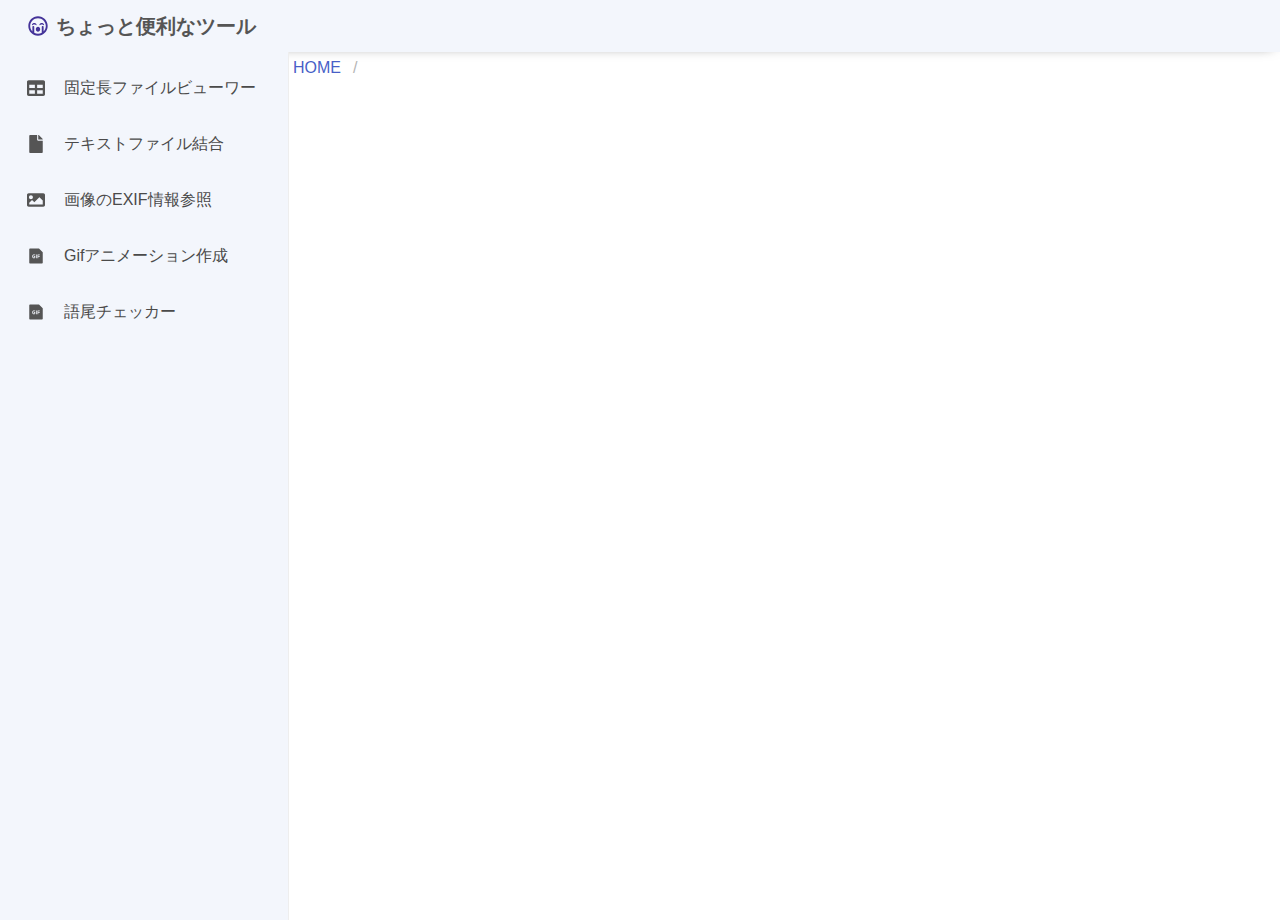
<file: index.html>
<!doctype html><html lang="en"><head><meta charset="utf-8"/><link rel="icon" href="/favicon.ico"/><meta name="viewport" content="width=device-width,initial-scale=1"/><meta name="theme-color" content="#000000"/><meta name="description" content="Web site created using create-react-app"/><link rel="apple-touch-icon" href="/logo192.png"/><link rel="manifest" href="/manifest.json"/><title>ちょっと便利なツール</title><script defer="defer" src="/static/js/main.6f3a73ab.js"></script><link href="/static/css/main.6441aa00.css" rel="stylesheet"></head><body><noscript>You need to enable JavaScript to run this app.</noscript><div id="root"></div></body></html>
</file>
<file: static/css/main.6441aa00.css>
body{-webkit-font-smoothing:antialiased;-moz-osx-font-smoothing:grayscale;font-family:-apple-system,BlinkMacSystemFont,Segoe UI,Roboto,Oxygen,Ubuntu,Cantarell,Fira Sans,Droid Sans,Helvetica Neue,sans-serif;margin:0}code{font-family:source-code-pro,Menlo,Monaco,Consolas,Courier New,monospace}.contentRoot{height:calc(100vh - 2rem)}
/*! bulma.io v0.9.4 | MIT License | github.com/jgthms/bulma */.button,.file-cta,.file-name,.input,.pagination-ellipsis,.pagination-link,.pagination-next,.pagination-previous,.select select,.textarea{align-items:center;-moz-appearance:none;-webkit-appearance:none;border:1px solid transparent;border-radius:4px;box-shadow:none;display:inline-flex;font-size:1rem;height:2.5em;justify-content:flex-start;line-height:1.5;padding:calc(.5em - 1px) calc(.75em - 1px);position:relative;vertical-align:top}.button:active,.button:focus,.file-cta:active,.file-cta:focus,.file-name:active,.file-name:focus,.input:active,.input:focus,.is-active.button,.is-active.file-cta,.is-active.file-name,.is-active.input,.is-active.pagination-ellipsis,.is-active.pagination-link,.is-active.pagination-next,.is-active.pagination-previous,.is-active.textarea,.is-focused.button,.is-focused.file-cta,.is-focused.file-name,.is-focused.input,.is-focused.pagination-ellipsis,.is-focused.pagination-link,.is-focused.pagination-next,.is-focused.pagination-previous,.is-focused.textarea,.pagination-ellipsis:active,.pagination-ellipsis:focus,.pagination-link:active,.pagination-link:focus,.pagination-next:active,.pagination-next:focus,.pagination-previous:active,.pagination-previous:focus,.select select.is-active,.select select.is-focused,.select select:active,.select select:focus,.textarea:active,.textarea:focus{outline:none}.button[disabled],.file-cta[disabled],.file-name[disabled],.input[disabled],.pagination-ellipsis[disabled],.pagination-link[disabled],.pagination-next[disabled],.pagination-previous[disabled],.select fieldset[disabled] select,.select select[disabled],.textarea[disabled],fieldset[disabled] .button,fieldset[disabled] .file-cta,fieldset[disabled] .file-name,fieldset[disabled] .input,fieldset[disabled] .pagination-ellipsis,fieldset[disabled] .pagination-link,fieldset[disabled] .pagination-next,fieldset[disabled] .pagination-previous,fieldset[disabled] .select select,fieldset[disabled] .textarea{cursor:not-allowed}.breadcrumb,.button,.file,.is-unselectable,.pagination-ellipsis,.pagination-link,.pagination-next,.pagination-previous,.tabs{-webkit-touch-callout:none;-webkit-user-select:none;user-select:none}.navbar-link:not(.is-arrowless):after,.select:not(.is-multiple):not(.is-loading):after{border:3px solid transparent;border-radius:2px;border-right:0;border-top:0;content:" ";display:block;height:.625em;margin-top:-.4375em;pointer-events:none;position:absolute;top:50%;-webkit-transform:rotate(-45deg);transform:rotate(-45deg);-webkit-transform-origin:center;transform-origin:center;width:.625em}.block:not(:last-child),.box:not(:last-child),.breadcrumb:not(:last-child),.content:not(:last-child),.level:not(:last-child),.message:not(:last-child),.notification:not(:last-child),.pagination:not(:last-child),.progress:not(:last-child),.subtitle:not(:last-child),.table-container:not(:last-child),.table:not(:last-child),.tabs:not(:last-child),.title:not(:last-child){margin-bottom:1.5rem}.delete,.modal-close{-webkit-touch-callout:none;-moz-appearance:none;-webkit-appearance:none;background-color:hsla(0,0%,4%,.2);border:none;border-radius:9999px;cursor:pointer;display:inline-block;flex-grow:0;flex-shrink:0;font-size:0;height:20px;max-height:20px;max-width:20px;min-height:20px;min-width:20px;outline:none;pointer-events:auto;position:relative;-webkit-user-select:none;user-select:none;vertical-align:top;width:20px}.delete:after,.delete:before,.modal-close:after,.modal-close:before{background-color:#fff;content:"";display:block;left:50%;position:absolute;top:50%;-webkit-transform:translateX(-50%) translateY(-50%) rotate(45deg);transform:translateX(-50%) translateY(-50%) rotate(45deg);-webkit-transform-origin:center center;transform-origin:center center}.delete:before,.modal-close:before{height:2px;width:50%}.delete:after,.modal-close:after{height:50%;width:2px}.delete:focus,.delete:hover,.modal-close:focus,.modal-close:hover{background-color:hsla(0,0%,4%,.3)}.delete:active,.modal-close:active{background-color:hsla(0,0%,4%,.4)}.is-small.delete,.is-small.modal-close{height:16px;max-height:16px;max-width:16px;min-height:16px;min-width:16px;width:16px}.is-medium.delete,.is-medium.modal-close{height:24px;max-height:24px;max-width:24px;min-height:24px;min-width:24px;width:24px}.is-large.delete,.is-large.modal-close{height:32px;max-height:32px;max-width:32px;min-height:32px;min-width:32px;width:32px}.button.is-loading:after,.control.is-loading:after,.loader,.select.is-loading:after{-webkit-animation:spinAround .5s linear infinite;animation:spinAround .5s linear infinite;border-color:transparent transparent #dbdbdb #dbdbdb;border-radius:9999px;border-style:solid;border-width:2px;content:"";display:block;height:1em;position:relative;width:1em}.hero-video,.image.is-16by9 .has-ratio,.image.is-16by9 img,.image.is-1by1 .has-ratio,.image.is-1by1 img,.image.is-1by2 .has-ratio,.image.is-1by2 img,.image.is-1by3 .has-ratio,.image.is-1by3 img,.image.is-2by1 .has-ratio,.image.is-2by1 img,.image.is-2by3 .has-ratio,.image.is-2by3 img,.image.is-3by1 .has-ratio,.image.is-3by1 img,.image.is-3by2 .has-ratio,.image.is-3by2 img,.image.is-3by4 .has-ratio,.image.is-3by4 img,.image.is-3by5 .has-ratio,.image.is-3by5 img,.image.is-4by3 .has-ratio,.image.is-4by3 img,.image.is-4by5 .has-ratio,.image.is-4by5 img,.image.is-5by3 .has-ratio,.image.is-5by3 img,.image.is-5by4 .has-ratio,.image.is-5by4 img,.image.is-9by16 .has-ratio,.image.is-9by16 img,.image.is-square .has-ratio,.image.is-square img,.is-overlay,.modal,.modal-background{bottom:0;left:0;position:absolute;right:0;top:0}.navbar-burger{color:currentColor;font-family:inherit;font-size:1em}
/*! minireset.css v0.0.6 | MIT License | github.com/jgthms/minireset.css */.navbar-burger,blockquote,body,dd,dl,dt,fieldset,figure,h1,h2,h3,h4,h5,h6,hr,html,iframe,legend,li,ol,p,pre,textarea,ul{margin:0;padding:0}h1,h2,h3,h4,h5,h6{font-size:100%;font-weight:400}ul{list-style:none}button,input,select,textarea{margin:0}html{box-sizing:border-box}*,:after,:before{box-sizing:inherit}img,video{height:auto;max-width:100%}iframe{border:0}table{border-collapse:collapse;border-spacing:0}td,th{padding:0}td:not([align]),th:not([align]){text-align:inherit}html{-moz-osx-font-smoothing:grayscale;-webkit-font-smoothing:antialiased;-webkit-text-size-adjust:100%;-moz-text-size-adjust:100%;text-size-adjust:100%;background-color:#fff;font-size:16px;min-width:300px;overflow-x:hidden;overflow-y:scroll;text-rendering:optimizeLegibility}article,aside,figure,footer,header,hgroup,section{display:block}body,button,input,optgroup,select,textarea{font-family:BlinkMacSystemFont,-apple-system,Segoe UI,Roboto,Oxygen,Ubuntu,Cantarell,Fira Sans,Droid Sans,Helvetica Neue,Helvetica,Arial,sans-serif}code,pre{-moz-osx-font-smoothing:auto;-webkit-font-smoothing:auto;font-family:monospace}body{color:#4a4a4a;font-size:1em;font-weight:400;line-height:1.5}a{color:#485fc7;cursor:pointer;text-decoration:none}a strong{color:currentColor}a:hover{color:#363636}code{color:#da1039;font-size:.875em;font-weight:400;padding:.25em .5em}code,hr{background-color:#f5f5f5}hr{border:none;display:block;height:2px;margin:1.5rem 0}img{height:auto;max-width:100%}input[type=checkbox],input[type=radio]{vertical-align:initial}small{font-size:.875em}span{font-style:inherit;font-weight:inherit}strong{color:#363636;font-weight:700}fieldset{border:none}pre{-webkit-overflow-scrolling:touch;word-wrap:normal;background-color:#f5f5f5;color:#4a4a4a;font-size:.875em;overflow-x:auto;padding:1.25rem 1.5rem;white-space:pre}pre code{background-color:initial;color:currentColor;font-size:1em;padding:0}table td,table th{vertical-align:top}table td:not([align]),table th:not([align]){text-align:inherit}table th{color:#363636}@-webkit-keyframes spinAround{0%{-webkit-transform:rotate(0deg);transform:rotate(0deg)}to{-webkit-transform:rotate(359deg);transform:rotate(359deg)}}@keyframes spinAround{0%{-webkit-transform:rotate(0deg);transform:rotate(0deg)}to{-webkit-transform:rotate(359deg);transform:rotate(359deg)}}.box{background-color:#fff;border-radius:6px;box-shadow:0 .5em 1em -.125em hsla(0,0%,4%,.1),0 0 0 1px hsla(0,0%,4%,.02);color:#4a4a4a;display:block;padding:1.25rem}a.box:focus,a.box:hover{box-shadow:0 .5em 1em -.125em hsla(0,0%,4%,.1),0 0 0 1px #485fc7}a.box:active{box-shadow:inset 0 1px 2px hsla(0,0%,4%,.2),0 0 0 1px #485fc7}.button{background-color:#fff;border-color:#dbdbdb;border-width:1px;color:#363636;cursor:pointer;justify-content:center;padding:calc(.5em - 1px) 1em;text-align:center;white-space:nowrap}.button strong{color:inherit}.button .icon,.button .icon.is-large,.button .icon.is-medium,.button .icon.is-small{height:1.5em;width:1.5em}.button .icon:first-child:not(:last-child){margin-left:calc(-.5em - 1px);margin-right:.25em}.button .icon:last-child:not(:first-child){margin-left:.25em;margin-right:calc(-.5em - 1px)}.button .icon:first-child:last-child{margin-left:calc(-.5em - 1px);margin-right:calc(-.5em - 1px)}.button.is-hovered,.button:hover{border-color:#b5b5b5;color:#363636}.button.is-focused,.button:focus{border-color:#485fc7;color:#363636}.button.is-focused:not(:active),.button:focus:not(:active){box-shadow:0 0 0 .125em rgba(72,95,199,.25)}.button.is-active,.button:active{border-color:#4a4a4a;color:#363636}.button.is-text{background-color:initial;border-color:transparent;color:#4a4a4a;text-decoration:underline}.button.is-text.is-focused,.button.is-text.is-hovered,.button.is-text:focus,.button.is-text:hover{background-color:#f5f5f5;color:#363636}.button.is-text.is-active,.button.is-text:active{background-color:#e8e8e8;color:#363636}.button.is-text[disabled],fieldset[disabled] .button.is-text{background-color:initial;border-color:transparent;box-shadow:none}.button.is-ghost{background:none;border-color:transparent;color:#485fc7;text-decoration:none}.button.is-ghost.is-hovered,.button.is-ghost:hover{color:#485fc7;text-decoration:underline}.button.is-white{background-color:#fff;border-color:transparent;color:#0a0a0a}.button.is-white.is-hovered,.button.is-white:hover{background-color:#f9f9f9;border-color:transparent;color:#0a0a0a}.button.is-white.is-focused,.button.is-white:focus{border-color:transparent;color:#0a0a0a}.button.is-white.is-focused:not(:active),.button.is-white:focus:not(:active){box-shadow:0 0 0 .125em hsla(0,0%,100%,.25)}.button.is-white.is-active,.button.is-white:active{background-color:#f2f2f2;border-color:transparent;color:#0a0a0a}.button.is-white[disabled],fieldset[disabled] .button.is-white{background-color:#fff;border-color:#fff;box-shadow:none}.button.is-white.is-inverted{background-color:#0a0a0a;color:#fff}.button.is-white.is-inverted.is-hovered,.button.is-white.is-inverted:hover{background-color:#000}.button.is-white.is-inverted[disabled],fieldset[disabled] .button.is-white.is-inverted{background-color:#0a0a0a;border-color:transparent;box-shadow:none;color:#fff}.button.is-white.is-loading:after{border-color:transparent transparent #0a0a0a #0a0a0a!important}.button.is-white.is-outlined{background-color:initial;border-color:#fff;color:#fff}.button.is-white.is-outlined.is-focused,.button.is-white.is-outlined.is-hovered,.button.is-white.is-outlined:focus,.button.is-white.is-outlined:hover{background-color:#fff;border-color:#fff;color:#0a0a0a}.button.is-white.is-outlined.is-loading:after{border-color:transparent transparent #fff #fff!important}.button.is-white.is-outlined.is-loading.is-focused:after,.button.is-white.is-outlined.is-loading.is-hovered:after,.button.is-white.is-outlined.is-loading:focus:after,.button.is-white.is-outlined.is-loading:hover:after{border-color:transparent transparent #0a0a0a #0a0a0a!important}.button.is-white.is-outlined[disabled],fieldset[disabled] .button.is-white.is-outlined{background-color:initial;border-color:#fff;box-shadow:none;color:#fff}.button.is-white.is-inverted.is-outlined{background-color:initial;border-color:#0a0a0a;color:#0a0a0a}.button.is-white.is-inverted.is-outlined.is-focused,.button.is-white.is-inverted.is-outlined.is-hovered,.button.is-white.is-inverted.is-outlined:focus,.button.is-white.is-inverted.is-outlined:hover{background-color:#0a0a0a;color:#fff}.button.is-white.is-inverted.is-outlined.is-loading.is-focused:after,.button.is-white.is-inverted.is-outlined.is-loading.is-hovered:after,.button.is-white.is-inverted.is-outlined.is-loading:focus:after,.button.is-white.is-inverted.is-outlined.is-loading:hover:after{border-color:transparent transparent #fff #fff!important}.button.is-white.is-inverted.is-outlined[disabled],fieldset[disabled] .button.is-white.is-inverted.is-outlined{background-color:initial;border-color:#0a0a0a;box-shadow:none;color:#0a0a0a}.button.is-black{background-color:#0a0a0a;border-color:transparent;color:#fff}.button.is-black.is-hovered,.button.is-black:hover{background-color:#040404;border-color:transparent;color:#fff}.button.is-black.is-focused,.button.is-black:focus{border-color:transparent;color:#fff}.button.is-black.is-focused:not(:active),.button.is-black:focus:not(:active){box-shadow:0 0 0 .125em hsla(0,0%,4%,.25)}.button.is-black.is-active,.button.is-black:active{background-color:#000;border-color:transparent;color:#fff}.button.is-black[disabled],fieldset[disabled] .button.is-black{background-color:#0a0a0a;border-color:#0a0a0a;box-shadow:none}.button.is-black.is-inverted{background-color:#fff;color:#0a0a0a}.button.is-black.is-inverted.is-hovered,.button.is-black.is-inverted:hover{background-color:#f2f2f2}.button.is-black.is-inverted[disabled],fieldset[disabled] .button.is-black.is-inverted{background-color:#fff;border-color:transparent;box-shadow:none;color:#0a0a0a}.button.is-black.is-loading:after{border-color:transparent transparent #fff #fff!important}.button.is-black.is-outlined{background-color:initial;border-color:#0a0a0a;color:#0a0a0a}.button.is-black.is-outlined.is-focused,.button.is-black.is-outlined.is-hovered,.button.is-black.is-outlined:focus,.button.is-black.is-outlined:hover{background-color:#0a0a0a;border-color:#0a0a0a;color:#fff}.button.is-black.is-outlined.is-loading:after{border-color:transparent transparent #0a0a0a #0a0a0a!important}.button.is-black.is-outlined.is-loading.is-focused:after,.button.is-black.is-outlined.is-loading.is-hovered:after,.button.is-black.is-outlined.is-loading:focus:after,.button.is-black.is-outlined.is-loading:hover:after{border-color:transparent transparent #fff #fff!important}.button.is-black.is-outlined[disabled],fieldset[disabled] .button.is-black.is-outlined{background-color:initial;border-color:#0a0a0a;box-shadow:none;color:#0a0a0a}.button.is-black.is-inverted.is-outlined{background-color:initial;border-color:#fff;color:#fff}.button.is-black.is-inverted.is-outlined.is-focused,.button.is-black.is-inverted.is-outlined.is-hovered,.button.is-black.is-inverted.is-outlined:focus,.button.is-black.is-inverted.is-outlined:hover{background-color:#fff;color:#0a0a0a}.button.is-black.is-inverted.is-outlined.is-loading.is-focused:after,.button.is-black.is-inverted.is-outlined.is-loading.is-hovered:after,.button.is-black.is-inverted.is-outlined.is-loading:focus:after,.button.is-black.is-inverted.is-outlined.is-loading:hover:after{border-color:transparent transparent #0a0a0a #0a0a0a!important}.button.is-black.is-inverted.is-outlined[disabled],fieldset[disabled] .button.is-black.is-inverted.is-outlined{background-color:initial;border-color:#fff;box-shadow:none;color:#fff}.button.is-light{background-color:#f5f5f5;border-color:transparent;color:rgba(0,0,0,.7)}.button.is-light.is-hovered,.button.is-light:hover{background-color:#eee;border-color:transparent;color:rgba(0,0,0,.7)}.button.is-light.is-focused,.button.is-light:focus{border-color:transparent;color:rgba(0,0,0,.7)}.button.is-light.is-focused:not(:active),.button.is-light:focus:not(:active){box-shadow:0 0 0 .125em hsla(0,0%,96%,.25)}.button.is-light.is-active,.button.is-light:active{background-color:#e8e8e8;border-color:transparent;color:rgba(0,0,0,.7)}.button.is-light[disabled],fieldset[disabled] .button.is-light{background-color:#f5f5f5;border-color:#f5f5f5;box-shadow:none}.button.is-light.is-inverted{color:#f5f5f5}.button.is-light.is-inverted,.button.is-light.is-inverted.is-hovered,.button.is-light.is-inverted:hover{background-color:rgba(0,0,0,.7)}.button.is-light.is-inverted[disabled],fieldset[disabled] .button.is-light.is-inverted{background-color:rgba(0,0,0,.7);border-color:transparent;box-shadow:none;color:#f5f5f5}.button.is-light.is-loading:after{border-color:transparent transparent rgba(0,0,0,.7) rgba(0,0,0,.7)!important}.button.is-light.is-outlined{background-color:initial;border-color:#f5f5f5;color:#f5f5f5}.button.is-light.is-outlined.is-focused,.button.is-light.is-outlined.is-hovered,.button.is-light.is-outlined:focus,.button.is-light.is-outlined:hover{background-color:#f5f5f5;border-color:#f5f5f5;color:rgba(0,0,0,.7)}.button.is-light.is-outlined.is-loading:after{border-color:transparent transparent #f5f5f5 #f5f5f5!important}.button.is-light.is-outlined.is-loading.is-focused:after,.button.is-light.is-outlined.is-loading.is-hovered:after,.button.is-light.is-outlined.is-loading:focus:after,.button.is-light.is-outlined.is-loading:hover:after{border-color:transparent transparent rgba(0,0,0,.7) rgba(0,0,0,.7)!important}.button.is-light.is-outlined[disabled],fieldset[disabled] .button.is-light.is-outlined{background-color:initial;border-color:#f5f5f5;box-shadow:none;color:#f5f5f5}.button.is-light.is-inverted.is-outlined{background-color:initial;border-color:rgba(0,0,0,.7);color:rgba(0,0,0,.7)}.button.is-light.is-inverted.is-outlined.is-focused,.button.is-light.is-inverted.is-outlined.is-hovered,.button.is-light.is-inverted.is-outlined:focus,.button.is-light.is-inverted.is-outlined:hover{background-color:rgba(0,0,0,.7);color:#f5f5f5}.button.is-light.is-inverted.is-outlined.is-loading.is-focused:after,.button.is-light.is-inverted.is-outlined.is-loading.is-hovered:after,.button.is-light.is-inverted.is-outlined.is-loading:focus:after,.button.is-light.is-inverted.is-outlined.is-loading:hover:after{border-color:transparent transparent #f5f5f5 #f5f5f5!important}.button.is-light.is-inverted.is-outlined[disabled],fieldset[disabled] .button.is-light.is-inverted.is-outlined{background-color:initial;border-color:rgba(0,0,0,.7);box-shadow:none;color:rgba(0,0,0,.7)}.button.is-dark{background-color:#363636;border-color:transparent;color:#fff}.button.is-dark.is-hovered,.button.is-dark:hover{background-color:#2f2f2f;border-color:transparent;color:#fff}.button.is-dark.is-focused,.button.is-dark:focus{border-color:transparent;color:#fff}.button.is-dark.is-focused:not(:active),.button.is-dark:focus:not(:active){box-shadow:0 0 0 .125em rgba(54,54,54,.25)}.button.is-dark.is-active,.button.is-dark:active{background-color:#292929;border-color:transparent;color:#fff}.button.is-dark[disabled],fieldset[disabled] .button.is-dark{background-color:#363636;border-color:#363636;box-shadow:none}.button.is-dark.is-inverted{background-color:#fff;color:#363636}.button.is-dark.is-inverted.is-hovered,.button.is-dark.is-inverted:hover{background-color:#f2f2f2}.button.is-dark.is-inverted[disabled],fieldset[disabled] .button.is-dark.is-inverted{background-color:#fff;border-color:transparent;box-shadow:none;color:#363636}.button.is-dark.is-loading:after{border-color:transparent transparent #fff #fff!important}.button.is-dark.is-outlined{background-color:initial;border-color:#363636;color:#363636}.button.is-dark.is-outlined.is-focused,.button.is-dark.is-outlined.is-hovered,.button.is-dark.is-outlined:focus,.button.is-dark.is-outlined:hover{background-color:#363636;border-color:#363636;color:#fff}.button.is-dark.is-outlined.is-loading:after{border-color:transparent transparent #363636 #363636!important}.button.is-dark.is-outlined.is-loading.is-focused:after,.button.is-dark.is-outlined.is-loading.is-hovered:after,.button.is-dark.is-outlined.is-loading:focus:after,.button.is-dark.is-outlined.is-loading:hover:after{border-color:transparent transparent #fff #fff!important}.button.is-dark.is-outlined[disabled],fieldset[disabled] .button.is-dark.is-outlined{background-color:initial;border-color:#363636;box-shadow:none;color:#363636}.button.is-dark.is-inverted.is-outlined{background-color:initial;border-color:#fff;color:#fff}.button.is-dark.is-inverted.is-outlined.is-focused,.button.is-dark.is-inverted.is-outlined.is-hovered,.button.is-dark.is-inverted.is-outlined:focus,.button.is-dark.is-inverted.is-outlined:hover{background-color:#fff;color:#363636}.button.is-dark.is-inverted.is-outlined.is-loading.is-focused:after,.button.is-dark.is-inverted.is-outlined.is-loading.is-hovered:after,.button.is-dark.is-inverted.is-outlined.is-loading:focus:after,.button.is-dark.is-inverted.is-outlined.is-loading:hover:after{border-color:transparent transparent #363636 #363636!important}.button.is-dark.is-inverted.is-outlined[disabled],fieldset[disabled] .button.is-dark.is-inverted.is-outlined{background-color:initial;border-color:#fff;box-shadow:none;color:#fff}.button.is-primary{background-color:#00d1b2;border-color:transparent;color:#fff}.button.is-primary.is-hovered,.button.is-primary:hover{background-color:#00c4a7;border-color:transparent;color:#fff}.button.is-primary.is-focused,.button.is-primary:focus{border-color:transparent;color:#fff}.button.is-primary.is-focused:not(:active),.button.is-primary:focus:not(:active){box-shadow:0 0 0 .125em rgba(0,209,178,.25)}.button.is-primary.is-active,.button.is-primary:active{background-color:#00b89c;border-color:transparent;color:#fff}.button.is-primary[disabled],fieldset[disabled] .button.is-primary{background-color:#00d1b2;border-color:#00d1b2;box-shadow:none}.button.is-primary.is-inverted{background-color:#fff;color:#00d1b2}.button.is-primary.is-inverted.is-hovered,.button.is-primary.is-inverted:hover{background-color:#f2f2f2}.button.is-primary.is-inverted[disabled],fieldset[disabled] .button.is-primary.is-inverted{background-color:#fff;border-color:transparent;box-shadow:none;color:#00d1b2}.button.is-primary.is-loading:after{border-color:transparent transparent #fff #fff!important}.button.is-primary.is-outlined{background-color:initial;border-color:#00d1b2;color:#00d1b2}.button.is-primary.is-outlined.is-focused,.button.is-primary.is-outlined.is-hovered,.button.is-primary.is-outlined:focus,.button.is-primary.is-outlined:hover{background-color:#00d1b2;border-color:#00d1b2;color:#fff}.button.is-primary.is-outlined.is-loading:after{border-color:transparent transparent #00d1b2 #00d1b2!important}.button.is-primary.is-outlined.is-loading.is-focused:after,.button.is-primary.is-outlined.is-loading.is-hovered:after,.button.is-primary.is-outlined.is-loading:focus:after,.button.is-primary.is-outlined.is-loading:hover:after{border-color:transparent transparent #fff #fff!important}.button.is-primary.is-outlined[disabled],fieldset[disabled] .button.is-primary.is-outlined{background-color:initial;border-color:#00d1b2;box-shadow:none;color:#00d1b2}.button.is-primary.is-inverted.is-outlined{background-color:initial;border-color:#fff;color:#fff}.button.is-primary.is-inverted.is-outlined.is-focused,.button.is-primary.is-inverted.is-outlined.is-hovered,.button.is-primary.is-inverted.is-outlined:focus,.button.is-primary.is-inverted.is-outlined:hover{background-color:#fff;color:#00d1b2}.button.is-primary.is-inverted.is-outlined.is-loading.is-focused:after,.button.is-primary.is-inverted.is-outlined.is-loading.is-hovered:after,.button.is-primary.is-inverted.is-outlined.is-loading:focus:after,.button.is-primary.is-inverted.is-outlined.is-loading:hover:after{border-color:transparent transparent #00d1b2 #00d1b2!important}.button.is-primary.is-inverted.is-outlined[disabled],fieldset[disabled] .button.is-primary.is-inverted.is-outlined{background-color:initial;border-color:#fff;box-shadow:none;color:#fff}.button.is-primary.is-light{background-color:#ebfffc;color:#00947e}.button.is-primary.is-light.is-hovered,.button.is-primary.is-light:hover{background-color:#defffa;border-color:transparent;color:#00947e}.button.is-primary.is-light.is-active,.button.is-primary.is-light:active{background-color:#d1fff8;border-color:transparent;color:#00947e}.button.is-link{background-color:#485fc7;border-color:transparent;color:#fff}.button.is-link.is-hovered,.button.is-link:hover{background-color:#3e56c4;border-color:transparent;color:#fff}.button.is-link.is-focused,.button.is-link:focus{border-color:transparent;color:#fff}.button.is-link.is-focused:not(:active),.button.is-link:focus:not(:active){box-shadow:0 0 0 .125em rgba(72,95,199,.25)}.button.is-link.is-active,.button.is-link:active{background-color:#3a51bb;border-color:transparent;color:#fff}.button.is-link[disabled],fieldset[disabled] .button.is-link{background-color:#485fc7;border-color:#485fc7;box-shadow:none}.button.is-link.is-inverted{background-color:#fff;color:#485fc7}.button.is-link.is-inverted.is-hovered,.button.is-link.is-inverted:hover{background-color:#f2f2f2}.button.is-link.is-inverted[disabled],fieldset[disabled] .button.is-link.is-inverted{background-color:#fff;border-color:transparent;box-shadow:none;color:#485fc7}.button.is-link.is-loading:after{border-color:transparent transparent #fff #fff!important}.button.is-link.is-outlined{background-color:initial;border-color:#485fc7;color:#485fc7}.button.is-link.is-outlined.is-focused,.button.is-link.is-outlined.is-hovered,.button.is-link.is-outlined:focus,.button.is-link.is-outlined:hover{background-color:#485fc7;border-color:#485fc7;color:#fff}.button.is-link.is-outlined.is-loading:after{border-color:transparent transparent #485fc7 #485fc7!important}.button.is-link.is-outlined.is-loading.is-focused:after,.button.is-link.is-outlined.is-loading.is-hovered:after,.button.is-link.is-outlined.is-loading:focus:after,.button.is-link.is-outlined.is-loading:hover:after{border-color:transparent transparent #fff #fff!important}.button.is-link.is-outlined[disabled],fieldset[disabled] .button.is-link.is-outlined{background-color:initial;border-color:#485fc7;box-shadow:none;color:#485fc7}.button.is-link.is-inverted.is-outlined{background-color:initial;border-color:#fff;color:#fff}.button.is-link.is-inverted.is-outlined.is-focused,.button.is-link.is-inverted.is-outlined.is-hovered,.button.is-link.is-inverted.is-outlined:focus,.button.is-link.is-inverted.is-outlined:hover{background-color:#fff;color:#485fc7}.button.is-link.is-inverted.is-outlined.is-loading.is-focused:after,.button.is-link.is-inverted.is-outlined.is-loading.is-hovered:after,.button.is-link.is-inverted.is-outlined.is-loading:focus:after,.button.is-link.is-inverted.is-outlined.is-loading:hover:after{border-color:transparent transparent #485fc7 #485fc7!important}.button.is-link.is-inverted.is-outlined[disabled],fieldset[disabled] .button.is-link.is-inverted.is-outlined{background-color:initial;border-color:#fff;box-shadow:none;color:#fff}.button.is-link.is-light{background-color:#eff1fa;color:#3850b7}.button.is-link.is-light.is-hovered,.button.is-link.is-light:hover{background-color:#e6e9f7;border-color:transparent;color:#3850b7}.button.is-link.is-light.is-active,.button.is-link.is-light:active{background-color:#dce0f4;border-color:transparent;color:#3850b7}.button.is-info{background-color:#3e8ed0;border-color:transparent;color:#fff}.button.is-info.is-hovered,.button.is-info:hover{background-color:#3488ce;border-color:transparent;color:#fff}.button.is-info.is-focused,.button.is-info:focus{border-color:transparent;color:#fff}.button.is-info.is-focused:not(:active),.button.is-info:focus:not(:active){box-shadow:0 0 0 .125em rgba(62,142,208,.25)}.button.is-info.is-active,.button.is-info:active{background-color:#3082c5;border-color:transparent;color:#fff}.button.is-info[disabled],fieldset[disabled] .button.is-info{background-color:#3e8ed0;border-color:#3e8ed0;box-shadow:none}.button.is-info.is-inverted{background-color:#fff;color:#3e8ed0}.button.is-info.is-inverted.is-hovered,.button.is-info.is-inverted:hover{background-color:#f2f2f2}.button.is-info.is-inverted[disabled],fieldset[disabled] .button.is-info.is-inverted{background-color:#fff;border-color:transparent;box-shadow:none;color:#3e8ed0}.button.is-info.is-loading:after{border-color:transparent transparent #fff #fff!important}.button.is-info.is-outlined{background-color:initial;border-color:#3e8ed0;color:#3e8ed0}.button.is-info.is-outlined.is-focused,.button.is-info.is-outlined.is-hovered,.button.is-info.is-outlined:focus,.button.is-info.is-outlined:hover{background-color:#3e8ed0;border-color:#3e8ed0;color:#fff}.button.is-info.is-outlined.is-loading:after{border-color:transparent transparent #3e8ed0 #3e8ed0!important}.button.is-info.is-outlined.is-loading.is-focused:after,.button.is-info.is-outlined.is-loading.is-hovered:after,.button.is-info.is-outlined.is-loading:focus:after,.button.is-info.is-outlined.is-loading:hover:after{border-color:transparent transparent #fff #fff!important}.button.is-info.is-outlined[disabled],fieldset[disabled] .button.is-info.is-outlined{background-color:initial;border-color:#3e8ed0;box-shadow:none;color:#3e8ed0}.button.is-info.is-inverted.is-outlined{background-color:initial;border-color:#fff;color:#fff}.button.is-info.is-inverted.is-outlined.is-focused,.button.is-info.is-inverted.is-outlined.is-hovered,.button.is-info.is-inverted.is-outlined:focus,.button.is-info.is-inverted.is-outlined:hover{background-color:#fff;color:#3e8ed0}.button.is-info.is-inverted.is-outlined.is-loading.is-focused:after,.button.is-info.is-inverted.is-outlined.is-loading.is-hovered:after,.button.is-info.is-inverted.is-outlined.is-loading:focus:after,.button.is-info.is-inverted.is-outlined.is-loading:hover:after{border-color:transparent transparent #3e8ed0 #3e8ed0!important}.button.is-info.is-inverted.is-outlined[disabled],fieldset[disabled] .button.is-info.is-inverted.is-outlined{background-color:initial;border-color:#fff;box-shadow:none;color:#fff}.button.is-info.is-light{background-color:#eff5fb;color:#296fa8}.button.is-info.is-light.is-hovered,.button.is-info.is-light:hover{background-color:#e4eff9;border-color:transparent;color:#296fa8}.button.is-info.is-light.is-active,.button.is-info.is-light:active{background-color:#dae9f6;border-color:transparent;color:#296fa8}.button.is-success{background-color:#48c78e;border-color:transparent;color:#fff}.button.is-success.is-hovered,.button.is-success:hover{background-color:#3ec487;border-color:transparent;color:#fff}.button.is-success.is-focused,.button.is-success:focus{border-color:transparent;color:#fff}.button.is-success.is-focused:not(:active),.button.is-success:focus:not(:active){box-shadow:0 0 0 .125em rgba(72,199,142,.25)}.button.is-success.is-active,.button.is-success:active{background-color:#3abb81;border-color:transparent;color:#fff}.button.is-success[disabled],fieldset[disabled] .button.is-success{background-color:#48c78e;border-color:#48c78e;box-shadow:none}.button.is-success.is-inverted{background-color:#fff;color:#48c78e}.button.is-success.is-inverted.is-hovered,.button.is-success.is-inverted:hover{background-color:#f2f2f2}.button.is-success.is-inverted[disabled],fieldset[disabled] .button.is-success.is-inverted{background-color:#fff;border-color:transparent;box-shadow:none;color:#48c78e}.button.is-success.is-loading:after{border-color:transparent transparent #fff #fff!important}.button.is-success.is-outlined{background-color:initial;border-color:#48c78e;color:#48c78e}.button.is-success.is-outlined.is-focused,.button.is-success.is-outlined.is-hovered,.button.is-success.is-outlined:focus,.button.is-success.is-outlined:hover{background-color:#48c78e;border-color:#48c78e;color:#fff}.button.is-success.is-outlined.is-loading:after{border-color:transparent transparent #48c78e #48c78e!important}.button.is-success.is-outlined.is-loading.is-focused:after,.button.is-success.is-outlined.is-loading.is-hovered:after,.button.is-success.is-outlined.is-loading:focus:after,.button.is-success.is-outlined.is-loading:hover:after{border-color:transparent transparent #fff #fff!important}.button.is-success.is-outlined[disabled],fieldset[disabled] .button.is-success.is-outlined{background-color:initial;border-color:#48c78e;box-shadow:none;color:#48c78e}.button.is-success.is-inverted.is-outlined{background-color:initial;border-color:#fff;color:#fff}.button.is-success.is-inverted.is-outlined.is-focused,.button.is-success.is-inverted.is-outlined.is-hovered,.button.is-success.is-inverted.is-outlined:focus,.button.is-success.is-inverted.is-outlined:hover{background-color:#fff;color:#48c78e}.button.is-success.is-inverted.is-outlined.is-loading.is-focused:after,.button.is-success.is-inverted.is-outlined.is-loading.is-hovered:after,.button.is-success.is-inverted.is-outlined.is-loading:focus:after,.button.is-success.is-inverted.is-outlined.is-loading:hover:after{border-color:transparent transparent #48c78e #48c78e!important}.button.is-success.is-inverted.is-outlined[disabled],fieldset[disabled] .button.is-success.is-inverted.is-outlined{background-color:initial;border-color:#fff;box-shadow:none;color:#fff}.button.is-success.is-light{background-color:#effaf5;color:#257953}.button.is-success.is-light.is-hovered,.button.is-success.is-light:hover{background-color:#e6f7ef;border-color:transparent;color:#257953}.button.is-success.is-light.is-active,.button.is-success.is-light:active{background-color:#dcf4e9;border-color:transparent;color:#257953}.button.is-warning{background-color:#ffe08a;border-color:transparent;color:rgba(0,0,0,.7)}.button.is-warning.is-hovered,.button.is-warning:hover{background-color:#ffdc7d;border-color:transparent;color:rgba(0,0,0,.7)}.button.is-warning.is-focused,.button.is-warning:focus{border-color:transparent;color:rgba(0,0,0,.7)}.button.is-warning.is-focused:not(:active),.button.is-warning:focus:not(:active){box-shadow:0 0 0 .125em rgba(255,224,138,.25)}.button.is-warning.is-active,.button.is-warning:active{background-color:#ffd970;border-color:transparent;color:rgba(0,0,0,.7)}.button.is-warning[disabled],fieldset[disabled] .button.is-warning{background-color:#ffe08a;border-color:#ffe08a;box-shadow:none}.button.is-warning.is-inverted{color:#ffe08a}.button.is-warning.is-inverted,.button.is-warning.is-inverted.is-hovered,.button.is-warning.is-inverted:hover{background-color:rgba(0,0,0,.7)}.button.is-warning.is-inverted[disabled],fieldset[disabled] .button.is-warning.is-inverted{background-color:rgba(0,0,0,.7);border-color:transparent;box-shadow:none;color:#ffe08a}.button.is-warning.is-loading:after{border-color:transparent transparent rgba(0,0,0,.7) rgba(0,0,0,.7)!important}.button.is-warning.is-outlined{background-color:initial;border-color:#ffe08a;color:#ffe08a}.button.is-warning.is-outlined.is-focused,.button.is-warning.is-outlined.is-hovered,.button.is-warning.is-outlined:focus,.button.is-warning.is-outlined:hover{background-color:#ffe08a;border-color:#ffe08a;color:rgba(0,0,0,.7)}.button.is-warning.is-outlined.is-loading:after{border-color:transparent transparent #ffe08a #ffe08a!important}.button.is-warning.is-outlined.is-loading.is-focused:after,.button.is-warning.is-outlined.is-loading.is-hovered:after,.button.is-warning.is-outlined.is-loading:focus:after,.button.is-warning.is-outlined.is-loading:hover:after{border-color:transparent transparent rgba(0,0,0,.7) rgba(0,0,0,.7)!important}.button.is-warning.is-outlined[disabled],fieldset[disabled] .button.is-warning.is-outlined{background-color:initial;border-color:#ffe08a;box-shadow:none;color:#ffe08a}.button.is-warning.is-inverted.is-outlined{background-color:initial;border-color:rgba(0,0,0,.7);color:rgba(0,0,0,.7)}.button.is-warning.is-inverted.is-outlined.is-focused,.button.is-warning.is-inverted.is-outlined.is-hovered,.button.is-warning.is-inverted.is-outlined:focus,.button.is-warning.is-inverted.is-outlined:hover{background-color:rgba(0,0,0,.7);color:#ffe08a}.button.is-warning.is-inverted.is-outlined.is-loading.is-focused:after,.button.is-warning.is-inverted.is-outlined.is-loading.is-hovered:after,.button.is-warning.is-inverted.is-outlined.is-loading:focus:after,.button.is-warning.is-inverted.is-outlined.is-loading:hover:after{border-color:transparent transparent #ffe08a #ffe08a!important}.button.is-warning.is-inverted.is-outlined[disabled],fieldset[disabled] .button.is-warning.is-inverted.is-outlined{background-color:initial;border-color:rgba(0,0,0,.7);box-shadow:none;color:rgba(0,0,0,.7)}.button.is-warning.is-light{background-color:#fffaeb;color:#946c00}.button.is-warning.is-light.is-hovered,.button.is-warning.is-light:hover{background-color:#fff6de;border-color:transparent;color:#946c00}.button.is-warning.is-light.is-active,.button.is-warning.is-light:active{background-color:#fff3d1;border-color:transparent;color:#946c00}.button.is-danger{background-color:#f14668;border-color:transparent;color:#fff}.button.is-danger.is-hovered,.button.is-danger:hover{background-color:#f03a5f;border-color:transparent;color:#fff}.button.is-danger.is-focused,.button.is-danger:focus{border-color:transparent;color:#fff}.button.is-danger.is-focused:not(:active),.button.is-danger:focus:not(:active){box-shadow:0 0 0 .125em rgba(241,70,104,.25)}.button.is-danger.is-active,.button.is-danger:active{background-color:#ef2e55;border-color:transparent;color:#fff}.button.is-danger[disabled],fieldset[disabled] .button.is-danger{background-color:#f14668;border-color:#f14668;box-shadow:none}.button.is-danger.is-inverted{background-color:#fff;color:#f14668}.button.is-danger.is-inverted.is-hovered,.button.is-danger.is-inverted:hover{background-color:#f2f2f2}.button.is-danger.is-inverted[disabled],fieldset[disabled] .button.is-danger.is-inverted{background-color:#fff;border-color:transparent;box-shadow:none;color:#f14668}.button.is-danger.is-loading:after{border-color:transparent transparent #fff #fff!important}.button.is-danger.is-outlined{background-color:initial;border-color:#f14668;color:#f14668}.button.is-danger.is-outlined.is-focused,.button.is-danger.is-outlined.is-hovered,.button.is-danger.is-outlined:focus,.button.is-danger.is-outlined:hover{background-color:#f14668;border-color:#f14668;color:#fff}.button.is-danger.is-outlined.is-loading:after{border-color:transparent transparent #f14668 #f14668!important}.button.is-danger.is-outlined.is-loading.is-focused:after,.button.is-danger.is-outlined.is-loading.is-hovered:after,.button.is-danger.is-outlined.is-loading:focus:after,.button.is-danger.is-outlined.is-loading:hover:after{border-color:transparent transparent #fff #fff!important}.button.is-danger.is-outlined[disabled],fieldset[disabled] .button.is-danger.is-outlined{background-color:initial;border-color:#f14668;box-shadow:none;color:#f14668}.button.is-danger.is-inverted.is-outlined{background-color:initial;border-color:#fff;color:#fff}.button.is-danger.is-inverted.is-outlined.is-focused,.button.is-danger.is-inverted.is-outlined.is-hovered,.button.is-danger.is-inverted.is-outlined:focus,.button.is-danger.is-inverted.is-outlined:hover{background-color:#fff;color:#f14668}.button.is-danger.is-inverted.is-outlined.is-loading.is-focused:after,.button.is-danger.is-inverted.is-outlined.is-loading.is-hovered:after,.button.is-danger.is-inverted.is-outlined.is-loading:focus:after,.button.is-danger.is-inverted.is-outlined.is-loading:hover:after{border-color:transparent transparent #f14668 #f14668!important}.button.is-danger.is-inverted.is-outlined[disabled],fieldset[disabled] .button.is-danger.is-inverted.is-outlined{background-color:initial;border-color:#fff;box-shadow:none;color:#fff}.button.is-danger.is-light{background-color:#feecf0;color:#cc0f35}.button.is-danger.is-light.is-hovered,.button.is-danger.is-light:hover{background-color:#fde0e6;border-color:transparent;color:#cc0f35}.button.is-danger.is-light.is-active,.button.is-danger.is-light:active{background-color:#fcd4dc;border-color:transparent;color:#cc0f35}.button.is-small{font-size:.75rem}.button.is-small:not(.is-rounded){border-radius:2px}.button.is-normal{font-size:1rem}.button.is-medium{font-size:1.25rem}.button.is-large{font-size:1.5rem}.button[disabled],fieldset[disabled] .button{background-color:#fff;border-color:#dbdbdb;box-shadow:none;opacity:.5}.button.is-fullwidth{display:flex;width:100%}.button.is-loading{color:transparent!important;pointer-events:none}.button.is-loading:after{left:calc(50% - .5em);position:absolute;position:absolute!important;top:calc(50% - .5em)}.button.is-static{background-color:#f5f5f5;border-color:#dbdbdb;box-shadow:none;color:#7a7a7a;pointer-events:none}.button.is-rounded{border-radius:9999px;padding-left:1.25em;padding-right:1.25em}.buttons{align-items:center;display:flex;flex-wrap:wrap;justify-content:flex-start}.buttons .button{margin-bottom:.5rem}.buttons .button:not(:last-child):not(.is-fullwidth){margin-right:.5rem}.buttons:last-child{margin-bottom:-.5rem}.buttons:not(:last-child){margin-bottom:1rem}.buttons.are-small .button:not(.is-normal):not(.is-medium):not(.is-large){font-size:.75rem}.buttons.are-small .button:not(.is-normal):not(.is-medium):not(.is-large):not(.is-rounded){border-radius:2px}.buttons.are-medium .button:not(.is-small):not(.is-normal):not(.is-large){font-size:1.25rem}.buttons.are-large .button:not(.is-small):not(.is-normal):not(.is-medium){font-size:1.5rem}.buttons.has-addons .button:not(:first-child){border-bottom-left-radius:0;border-top-left-radius:0}.buttons.has-addons .button:not(:last-child){border-bottom-right-radius:0;border-top-right-radius:0;margin-right:-1px}.buttons.has-addons .button:last-child{margin-right:0}.buttons.has-addons .button.is-hovered,.buttons.has-addons .button:hover{z-index:2}.buttons.has-addons .button.is-active,.buttons.has-addons .button.is-focused,.buttons.has-addons .button.is-selected,.buttons.has-addons .button:active,.buttons.has-addons .button:focus{z-index:3}.buttons.has-addons .button.is-active:hover,.buttons.has-addons .button.is-focused:hover,.buttons.has-addons .button.is-selected:hover,.buttons.has-addons .button:active:hover,.buttons.has-addons .button:focus:hover{z-index:4}.buttons.has-addons .button.is-expanded{flex-grow:1;flex-shrink:1}.buttons.is-centered{justify-content:center}.buttons.is-centered:not(.has-addons) .button:not(.is-fullwidth){margin-left:.25rem;margin-right:.25rem}.buttons.is-right{justify-content:flex-end}.buttons.is-right:not(.has-addons) .button:not(.is-fullwidth){margin-left:.25rem;margin-right:.25rem}@media screen and (max-width:768px){.button.is-responsive.is-small{font-size:.5625rem}.button.is-responsive,.button.is-responsive.is-normal{font-size:.65625rem}.button.is-responsive.is-medium{font-size:.75rem}.button.is-responsive.is-large{font-size:1rem}}@media screen and (min-width:769px) and (max-width:1023px){.button.is-responsive.is-small{font-size:.65625rem}.button.is-responsive,.button.is-responsive.is-normal{font-size:.75rem}.button.is-responsive.is-medium{font-size:1rem}.button.is-responsive.is-large{font-size:1.25rem}}.container{flex-grow:1;margin:0 auto;position:relative;width:auto}.container.is-fluid{max-width:none!important;padding-left:32px;padding-right:32px;width:100%}@media screen and (min-width:1024px){.container{max-width:960px}}@media screen and (max-width:1215px){.container.is-widescreen:not(.is-max-desktop){max-width:1152px}}@media screen and (max-width:1407px){.container.is-fullhd:not(.is-max-desktop):not(.is-max-widescreen){max-width:1344px}}@media screen and (min-width:1216px){.container:not(.is-max-desktop){max-width:1152px}}@media screen and (min-width:1408px){.container:not(.is-max-desktop):not(.is-max-widescreen){max-width:1344px}}.content li+li{margin-top:.25em}.content blockquote:not(:last-child),.content dl:not(:last-child),.content ol:not(:last-child),.content p:not(:last-child),.content pre:not(:last-child),.content table:not(:last-child),.content ul:not(:last-child){margin-bottom:1em}.content h1,.content h2,.content h3,.content h4,.content h5,.content h6{color:#363636;font-weight:600;line-height:1.125}.content h1{font-size:2em;margin-bottom:.5em}.content h1:not(:first-child){margin-top:1em}.content h2{font-size:1.75em;margin-bottom:.5714em}.content h2:not(:first-child){margin-top:1.1428em}.content h3{font-size:1.5em;margin-bottom:.6666em}.content h3:not(:first-child){margin-top:1.3333em}.content h4{font-size:1.25em;margin-bottom:.8em}.content h5{font-size:1.125em;margin-bottom:.8888em}.content h6{font-size:1em;margin-bottom:1em}.content blockquote{background-color:#f5f5f5;border-left:5px solid #dbdbdb;padding:1.25em 1.5em}.content ol{list-style-position:outside;margin-left:2em;margin-top:1em}.content ol:not([type]){list-style-type:decimal}.content ol:not([type]).is-lower-alpha{list-style-type:lower-alpha}.content ol:not([type]).is-lower-roman{list-style-type:lower-roman}.content ol:not([type]).is-upper-alpha{list-style-type:upper-alpha}.content ol:not([type]).is-upper-roman{list-style-type:upper-roman}.content ul{list-style:disc outside;margin-left:2em;margin-top:1em}.content ul ul{list-style-type:circle;margin-top:.5em}.content ul ul ul{list-style-type:square}.content dd{margin-left:2em}.content figure{margin-left:2em;margin-right:2em;text-align:center}.content figure:not(:first-child){margin-top:2em}.content figure:not(:last-child){margin-bottom:2em}.content figure img{display:inline-block}.content figure figcaption{font-style:italic}.content pre{-webkit-overflow-scrolling:touch;word-wrap:normal;overflow-x:auto;padding:1.25em 1.5em;white-space:pre}.content sub,.content sup{font-size:75%}.content table{width:100%}.content table td,.content table th{border:solid #dbdbdb;border-width:0 0 1px;padding:.5em .75em;vertical-align:top}.content table th{color:#363636}.content table th:not([align]){text-align:inherit}.content table thead td,.content table thead th{border-width:0 0 2px;color:#363636}.content table tfoot td,.content table tfoot th{border-width:2px 0 0;color:#363636}.content table tbody tr:last-child td,.content table tbody tr:last-child th{border-bottom-width:0}.content .tabs li+li{margin-top:0}.content.is-small{font-size:.75rem}.content.is-normal{font-size:1rem}.content.is-medium{font-size:1.25rem}.content.is-large{font-size:1.5rem}.icon{align-items:center;display:inline-flex;height:1.5rem;justify-content:center;width:1.5rem}.icon.is-small{height:1rem;width:1rem}.icon.is-medium{height:2rem;width:2rem}.icon.is-large{height:3rem;width:3rem}.icon-text{align-items:flex-start;color:inherit;display:inline-flex;flex-wrap:wrap;line-height:1.5rem;vertical-align:top}.icon-text .icon{flex-grow:0;flex-shrink:0}.icon-text .icon:not(:last-child){margin-right:.25em}.icon-text .icon:not(:first-child){margin-left:.25em}div.icon-text{display:flex}.image{display:block;position:relative}.image img{display:block;height:auto;width:100%}.image img.is-rounded{border-radius:9999px}.image.is-fullwidth{width:100%}.image.is-16by9 .has-ratio,.image.is-16by9 img,.image.is-1by1 .has-ratio,.image.is-1by1 img,.image.is-1by2 .has-ratio,.image.is-1by2 img,.image.is-1by3 .has-ratio,.image.is-1by3 img,.image.is-2by1 .has-ratio,.image.is-2by1 img,.image.is-2by3 .has-ratio,.image.is-2by3 img,.image.is-3by1 .has-ratio,.image.is-3by1 img,.image.is-3by2 .has-ratio,.image.is-3by2 img,.image.is-3by4 .has-ratio,.image.is-3by4 img,.image.is-3by5 .has-ratio,.image.is-3by5 img,.image.is-4by3 .has-ratio,.image.is-4by3 img,.image.is-4by5 .has-ratio,.image.is-4by5 img,.image.is-5by3 .has-ratio,.image.is-5by3 img,.image.is-5by4 .has-ratio,.image.is-5by4 img,.image.is-9by16 .has-ratio,.image.is-9by16 img,.image.is-square .has-ratio,.image.is-square img{height:100%;width:100%}.image.is-1by1,.image.is-square{padding-top:100%}.image.is-5by4{padding-top:80%}.image.is-4by3{padding-top:75%}.image.is-3by2{padding-top:66.6666%}.image.is-5by3{padding-top:60%}.image.is-16by9{padding-top:56.25%}.image.is-2by1{padding-top:50%}.image.is-3by1{padding-top:33.3333%}.image.is-4by5{padding-top:125%}.image.is-3by4{padding-top:133.3333%}.image.is-2by3{padding-top:150%}.image.is-3by5{padding-top:166.6666%}.image.is-9by16{padding-top:177.7777%}.image.is-1by2{padding-top:200%}.image.is-1by3{padding-top:300%}.image.is-16x16{height:16px;width:16px}.image.is-24x24{height:24px;width:24px}.image.is-32x32{height:32px;width:32px}.image.is-48x48{height:48px;width:48px}.image.is-64x64{height:64px;width:64px}.image.is-96x96{height:96px;width:96px}.image.is-128x128{height:128px;width:128px}.notification{background-color:#f5f5f5;border-radius:4px;padding:1.25rem 2.5rem 1.25rem 1.5rem;position:relative}.notification a:not(.button):not(.dropdown-item){color:currentColor;text-decoration:underline}.notification strong{color:currentColor}.notification code,.notification pre{background:#fff}.notification pre code{background:transparent}.notification>.delete{position:absolute;right:.5rem;top:.5rem}.notification .content,.notification .subtitle,.notification .title{color:currentColor}.notification.is-white{background-color:#fff;color:#0a0a0a}.notification.is-black{background-color:#0a0a0a;color:#fff}.notification.is-light{background-color:#f5f5f5;color:rgba(0,0,0,.7)}.notification.is-dark{background-color:#363636;color:#fff}.notification.is-primary{background-color:#00d1b2;color:#fff}.notification.is-primary.is-light{background-color:#ebfffc;color:#00947e}.notification.is-link{background-color:#485fc7;color:#fff}.notification.is-link.is-light{background-color:#eff1fa;color:#3850b7}.notification.is-info{background-color:#3e8ed0;color:#fff}.notification.is-info.is-light{background-color:#eff5fb;color:#296fa8}.notification.is-success{background-color:#48c78e;color:#fff}.notification.is-success.is-light{background-color:#effaf5;color:#257953}.notification.is-warning{background-color:#ffe08a;color:rgba(0,0,0,.7)}.notification.is-warning.is-light{background-color:#fffaeb;color:#946c00}.notification.is-danger{background-color:#f14668;color:#fff}.notification.is-danger.is-light{background-color:#feecf0;color:#cc0f35}.progress{-moz-appearance:none;-webkit-appearance:none;border:none;border-radius:9999px;display:block;height:1rem;overflow:hidden;padding:0;width:100%}.progress::-webkit-progress-bar{background-color:#ededed}.progress::-webkit-progress-value{background-color:#4a4a4a}.progress::-moz-progress-bar{background-color:#4a4a4a}.progress::-ms-fill{background-color:#4a4a4a;border:none}.progress.is-white::-webkit-progress-value{background-color:#fff}.progress.is-white::-moz-progress-bar{background-color:#fff}.progress.is-white::-ms-fill{background-color:#fff}.progress.is-white:indeterminate{background-image:linear-gradient(90deg,#fff 30%,#ededed 0)}.progress.is-black::-webkit-progress-value{background-color:#0a0a0a}.progress.is-black::-moz-progress-bar{background-color:#0a0a0a}.progress.is-black::-ms-fill{background-color:#0a0a0a}.progress.is-black:indeterminate{background-image:linear-gradient(90deg,#0a0a0a 30%,#ededed 0)}.progress.is-light::-webkit-progress-value{background-color:#f5f5f5}.progress.is-light::-moz-progress-bar{background-color:#f5f5f5}.progress.is-light::-ms-fill{background-color:#f5f5f5}.progress.is-light:indeterminate{background-image:linear-gradient(90deg,#f5f5f5 30%,#ededed 0)}.progress.is-dark::-webkit-progress-value{background-color:#363636}.progress.is-dark::-moz-progress-bar{background-color:#363636}.progress.is-dark::-ms-fill{background-color:#363636}.progress.is-dark:indeterminate{background-image:linear-gradient(90deg,#363636 30%,#ededed 0)}.progress.is-primary::-webkit-progress-value{background-color:#00d1b2}.progress.is-primary::-moz-progress-bar{background-color:#00d1b2}.progress.is-primary::-ms-fill{background-color:#00d1b2}.progress.is-primary:indeterminate{background-image:linear-gradient(90deg,#00d1b2 30%,#ededed 0)}.progress.is-link::-webkit-progress-value{background-color:#485fc7}.progress.is-link::-moz-progress-bar{background-color:#485fc7}.progress.is-link::-ms-fill{background-color:#485fc7}.progress.is-link:indeterminate{background-image:linear-gradient(90deg,#485fc7 30%,#ededed 0)}.progress.is-info::-webkit-progress-value{background-color:#3e8ed0}.progress.is-info::-moz-progress-bar{background-color:#3e8ed0}.progress.is-info::-ms-fill{background-color:#3e8ed0}.progress.is-info:indeterminate{background-image:linear-gradient(90deg,#3e8ed0 30%,#ededed 0)}.progress.is-success::-webkit-progress-value{background-color:#48c78e}.progress.is-success::-moz-progress-bar{background-color:#48c78e}.progress.is-success::-ms-fill{background-color:#48c78e}.progress.is-success:indeterminate{background-image:linear-gradient(90deg,#48c78e 30%,#ededed 0)}.progress.is-warning::-webkit-progress-value{background-color:#ffe08a}.progress.is-warning::-moz-progress-bar{background-color:#ffe08a}.progress.is-warning::-ms-fill{background-color:#ffe08a}.progress.is-warning:indeterminate{background-image:linear-gradient(90deg,#ffe08a 30%,#ededed 0)}.progress.is-danger::-webkit-progress-value{background-color:#f14668}.progress.is-danger::-moz-progress-bar{background-color:#f14668}.progress.is-danger::-ms-fill{background-color:#f14668}.progress.is-danger:indeterminate{background-image:linear-gradient(90deg,#f14668 30%,#ededed 0)}.progress:indeterminate{-webkit-animation-duration:1.5s;animation-duration:1.5s;-webkit-animation-iteration-count:infinite;animation-iteration-count:infinite;-webkit-animation-name:moveIndeterminate;animation-name:moveIndeterminate;-webkit-animation-timing-function:linear;animation-timing-function:linear;background-color:#ededed;background-image:linear-gradient(90deg,#4a4a4a 30%,#ededed 0);background-position:0 0;background-repeat:no-repeat;background-size:150% 150%}.progress:indeterminate::-webkit-progress-bar{background-color:initial}.progress:indeterminate::-moz-progress-bar{background-color:initial}.progress:indeterminate::-ms-fill{animation-name:none}.progress.is-small{height:.75rem}.progress.is-medium{height:1.25rem}.progress.is-large{height:1.5rem}@-webkit-keyframes moveIndeterminate{0%{background-position:200% 0}to{background-position:-200% 0}}@keyframes moveIndeterminate{0%{background-position:200% 0}to{background-position:-200% 0}}.table{background-color:#fff;color:#363636}.table td,.table th{border:solid #dbdbdb;border-width:0 0 1px;padding:.5em .75em;vertical-align:top}.table td.is-white,.table th.is-white{background-color:#fff;border-color:#fff;color:#0a0a0a}.table td.is-black,.table th.is-black{background-color:#0a0a0a;border-color:#0a0a0a;color:#fff}.table td.is-light,.table th.is-light{background-color:#f5f5f5;border-color:#f5f5f5;color:rgba(0,0,0,.7)}.table td.is-dark,.table th.is-dark{background-color:#363636;border-color:#363636;color:#fff}.table td.is-primary,.table th.is-primary{background-color:#00d1b2;border-color:#00d1b2;color:#fff}.table td.is-link,.table th.is-link{background-color:#485fc7;border-color:#485fc7;color:#fff}.table td.is-info,.table th.is-info{background-color:#3e8ed0;border-color:#3e8ed0;color:#fff}.table td.is-success,.table th.is-success{background-color:#48c78e;border-color:#48c78e;color:#fff}.table td.is-warning,.table th.is-warning{background-color:#ffe08a;border-color:#ffe08a;color:rgba(0,0,0,.7)}.table td.is-danger,.table th.is-danger{background-color:#f14668;border-color:#f14668;color:#fff}.table td.is-narrow,.table th.is-narrow{white-space:nowrap;width:1%}.table td.is-selected,.table th.is-selected{background-color:#00d1b2;color:#fff}.table td.is-selected a,.table td.is-selected strong,.table th.is-selected a,.table th.is-selected strong{color:currentColor}.table td.is-vcentered,.table th.is-vcentered{vertical-align:middle}.table th{color:#363636}.table th:not([align]){text-align:left}.table tr.is-selected{background-color:#00d1b2;color:#fff}.table tr.is-selected a,.table tr.is-selected strong{color:currentColor}.table tr.is-selected td,.table tr.is-selected th{border-color:#fff;color:currentColor}.table thead{background-color:initial}.table thead td,.table thead th{border-width:0 0 2px;color:#363636}.table tfoot{background-color:initial}.table tfoot td,.table tfoot th{border-width:2px 0 0;color:#363636}.table tbody{background-color:initial}.table tbody tr:last-child td,.table tbody tr:last-child th{border-bottom-width:0}.table.is-bordered td,.table.is-bordered th{border-width:1px}.table.is-bordered tr:last-child td,.table.is-bordered tr:last-child th{border-bottom-width:1px}.table.is-fullwidth{width:100%}.table.is-hoverable tbody tr:not(.is-selected):hover,.table.is-hoverable.is-striped tbody tr:not(.is-selected):hover{background-color:#fafafa}.table.is-hoverable.is-striped tbody tr:not(.is-selected):hover:nth-child(2n){background-color:#f5f5f5}.table.is-narrow td,.table.is-narrow th{padding:.25em .5em}.table.is-striped tbody tr:not(.is-selected):nth-child(2n){background-color:#fafafa}.table-container{-webkit-overflow-scrolling:touch;max-width:100%;overflow:auto;overflow-y:hidden}.tags{align-items:center;display:flex;flex-wrap:wrap;justify-content:flex-start}.tags .tag{margin-bottom:.5rem}.tags .tag:not(:last-child){margin-right:.5rem}.tags:last-child{margin-bottom:-.5rem}.tags:not(:last-child){margin-bottom:1rem}.tags.are-medium .tag:not(.is-normal):not(.is-large){font-size:1rem}.tags.are-large .tag:not(.is-normal):not(.is-medium){font-size:1.25rem}.tags.is-centered{justify-content:center}.tags.is-centered .tag{margin-left:.25rem;margin-right:.25rem}.tags.is-right{justify-content:flex-end}.tags.is-right .tag:not(:first-child){margin-left:.5rem}.tags.has-addons .tag,.tags.is-right .tag:not(:last-child){margin-right:0}.tags.has-addons .tag:not(:first-child){border-bottom-left-radius:0;border-top-left-radius:0;margin-left:0}.tags.has-addons .tag:not(:last-child){border-bottom-right-radius:0;border-top-right-radius:0}.tag:not(body){align-items:center;background-color:#f5f5f5;border-radius:4px;color:#4a4a4a;display:inline-flex;font-size:.75rem;height:2em;justify-content:center;line-height:1.5;padding-left:.75em;padding-right:.75em;white-space:nowrap}.tag:not(body) .delete{margin-left:.25rem;margin-right:-.375rem}.tag:not(body).is-white{background-color:#fff;color:#0a0a0a}.tag:not(body).is-black{background-color:#0a0a0a;color:#fff}.tag:not(body).is-light{background-color:#f5f5f5;color:rgba(0,0,0,.7)}.tag:not(body).is-dark{background-color:#363636;color:#fff}.tag:not(body).is-primary{background-color:#00d1b2;color:#fff}.tag:not(body).is-primary.is-light{background-color:#ebfffc;color:#00947e}.tag:not(body).is-link{background-color:#485fc7;color:#fff}.tag:not(body).is-link.is-light{background-color:#eff1fa;color:#3850b7}.tag:not(body).is-info{background-color:#3e8ed0;color:#fff}.tag:not(body).is-info.is-light{background-color:#eff5fb;color:#296fa8}.tag:not(body).is-success{background-color:#48c78e;color:#fff}.tag:not(body).is-success.is-light{background-color:#effaf5;color:#257953}.tag:not(body).is-warning{background-color:#ffe08a;color:rgba(0,0,0,.7)}.tag:not(body).is-warning.is-light{background-color:#fffaeb;color:#946c00}.tag:not(body).is-danger{background-color:#f14668;color:#fff}.tag:not(body).is-danger.is-light{background-color:#feecf0;color:#cc0f35}.tag:not(body).is-normal{font-size:.75rem}.tag:not(body).is-medium{font-size:1rem}.tag:not(body).is-large{font-size:1.25rem}.tag:not(body) .icon:first-child:not(:last-child){margin-left:-.375em;margin-right:.1875em}.tag:not(body) .icon:last-child:not(:first-child){margin-left:.1875em;margin-right:-.375em}.tag:not(body) .icon:first-child:last-child{margin-left:-.375em;margin-right:-.375em}.tag:not(body).is-delete{margin-left:1px;padding:0;position:relative;width:2em}.tag:not(body).is-delete:after,.tag:not(body).is-delete:before{background-color:currentColor;content:"";display:block;left:50%;position:absolute;top:50%;-webkit-transform:translateX(-50%) translateY(-50%) rotate(45deg);transform:translateX(-50%) translateY(-50%) rotate(45deg);-webkit-transform-origin:center center;transform-origin:center center}.tag:not(body).is-delete:before{height:1px;width:50%}.tag:not(body).is-delete:after{height:50%;width:1px}.tag:not(body).is-delete:focus,.tag:not(body).is-delete:hover{background-color:#e8e8e8}.tag:not(body).is-delete:active{background-color:#dbdbdb}.tag:not(body).is-rounded{border-radius:9999px}a.tag:hover{text-decoration:underline}.subtitle,.title{word-break:break-word}.subtitle em,.subtitle span,.title em,.title span{font-weight:inherit}.subtitle sub,.subtitle sup,.title sub,.title sup{font-size:.75em}.subtitle .tag,.title .tag{vertical-align:middle}.title{color:#363636;font-size:2rem;font-weight:600;line-height:1.125}.title strong{color:inherit;font-weight:inherit}.title:not(.is-spaced)+.subtitle{margin-top:-1.25rem}.title.is-1{font-size:3rem}.title.is-2{font-size:2.5rem}.title.is-3{font-size:2rem}.title.is-4{font-size:1.5rem}.title.is-5{font-size:1.25rem}.title.is-6{font-size:1rem}.title.is-7{font-size:.75rem}.subtitle{color:#4a4a4a;font-size:1.25rem;font-weight:400;line-height:1.25}.subtitle strong{color:#363636;font-weight:600}.subtitle:not(.is-spaced)+.title{margin-top:-1.25rem}.subtitle.is-1{font-size:3rem}.subtitle.is-2{font-size:2.5rem}.subtitle.is-3{font-size:2rem}.subtitle.is-4{font-size:1.5rem}.subtitle.is-5{font-size:1.25rem}.subtitle.is-6{font-size:1rem}.subtitle.is-7{font-size:.75rem}.heading{display:block;font-size:11px;letter-spacing:1px;margin-bottom:5px;text-transform:uppercase}.number{align-items:center;background-color:#f5f5f5;border-radius:9999px;display:inline-flex;font-size:1.25rem;height:2em;justify-content:center;margin-right:1.5rem;min-width:2.5em;padding:.25rem .5rem;text-align:center;vertical-align:top}.input,.select select,.textarea{background-color:#fff;border-color:#dbdbdb;border-radius:4px;color:#363636}.input::-moz-placeholder,.select select::-moz-placeholder,.textarea::-moz-placeholder{color:rgba(54,54,54,.3)}.input::-webkit-input-placeholder,.select select::-webkit-input-placeholder,.textarea::-webkit-input-placeholder{color:rgba(54,54,54,.3)}.input:-moz-placeholder,.select select:-moz-placeholder,.textarea:-moz-placeholder{color:rgba(54,54,54,.3)}.input:-ms-input-placeholder,.select select:-ms-input-placeholder,.textarea:-ms-input-placeholder{color:rgba(54,54,54,.3)}.input:hover,.is-hovered.input,.is-hovered.textarea,.select select.is-hovered,.select select:hover,.textarea:hover{border-color:#b5b5b5}.input:active,.input:focus,.is-active.input,.is-active.textarea,.is-focused.input,.is-focused.textarea,.select select.is-active,.select select.is-focused,.select select:active,.select select:focus,.textarea:active,.textarea:focus{border-color:#485fc7;box-shadow:0 0 0 .125em rgba(72,95,199,.25)}.input[disabled],.select fieldset[disabled] select,.select select[disabled],.textarea[disabled],fieldset[disabled] .input,fieldset[disabled] .select select,fieldset[disabled] .textarea{background-color:#f5f5f5;border-color:#f5f5f5;box-shadow:none;color:#7a7a7a}.input[disabled]::-moz-placeholder,.select fieldset[disabled] select::-moz-placeholder,.select select[disabled]::-moz-placeholder,.textarea[disabled]::-moz-placeholder,fieldset[disabled] .input::-moz-placeholder,fieldset[disabled] .select select::-moz-placeholder,fieldset[disabled] .textarea::-moz-placeholder{color:hsla(0,0%,48%,.3)}.input[disabled]::-webkit-input-placeholder,.select fieldset[disabled] select::-webkit-input-placeholder,.select select[disabled]::-webkit-input-placeholder,.textarea[disabled]::-webkit-input-placeholder,fieldset[disabled] .input::-webkit-input-placeholder,fieldset[disabled] .select select::-webkit-input-placeholder,fieldset[disabled] .textarea::-webkit-input-placeholder{color:hsla(0,0%,48%,.3)}.input[disabled]:-moz-placeholder,.select fieldset[disabled] select:-moz-placeholder,.select select[disabled]:-moz-placeholder,.textarea[disabled]:-moz-placeholder,fieldset[disabled] .input:-moz-placeholder,fieldset[disabled] .select select:-moz-placeholder,fieldset[disabled] .textarea:-moz-placeholder{color:hsla(0,0%,48%,.3)}.input[disabled]:-ms-input-placeholder,.select fieldset[disabled] select:-ms-input-placeholder,.select select[disabled]:-ms-input-placeholder,.textarea[disabled]:-ms-input-placeholder,fieldset[disabled] .input:-ms-input-placeholder,fieldset[disabled] .select select:-ms-input-placeholder,fieldset[disabled] .textarea:-ms-input-placeholder{color:hsla(0,0%,48%,.3)}.input,.textarea{box-shadow:inset 0 .0625em .125em hsla(0,0%,4%,.05);max-width:100%;width:100%}.input[readonly],.textarea[readonly]{box-shadow:none}.is-white.input,.is-white.textarea{border-color:#fff}.is-white.input:active,.is-white.input:focus,.is-white.is-active.input,.is-white.is-active.textarea,.is-white.is-focused.input,.is-white.is-focused.textarea,.is-white.textarea:active,.is-white.textarea:focus{box-shadow:0 0 0 .125em hsla(0,0%,100%,.25)}.is-black.input,.is-black.textarea{border-color:#0a0a0a}.is-black.input:active,.is-black.input:focus,.is-black.is-active.input,.is-black.is-active.textarea,.is-black.is-focused.input,.is-black.is-focused.textarea,.is-black.textarea:active,.is-black.textarea:focus{box-shadow:0 0 0 .125em hsla(0,0%,4%,.25)}.is-light.input,.is-light.textarea{border-color:#f5f5f5}.is-light.input:active,.is-light.input:focus,.is-light.is-active.input,.is-light.is-active.textarea,.is-light.is-focused.input,.is-light.is-focused.textarea,.is-light.textarea:active,.is-light.textarea:focus{box-shadow:0 0 0 .125em hsla(0,0%,96%,.25)}.is-dark.input,.is-dark.textarea{border-color:#363636}.is-dark.input:active,.is-dark.input:focus,.is-dark.is-active.input,.is-dark.is-active.textarea,.is-dark.is-focused.input,.is-dark.is-focused.textarea,.is-dark.textarea:active,.is-dark.textarea:focus{box-shadow:0 0 0 .125em rgba(54,54,54,.25)}.is-primary.input,.is-primary.textarea{border-color:#00d1b2}.is-primary.input:active,.is-primary.input:focus,.is-primary.is-active.input,.is-primary.is-active.textarea,.is-primary.is-focused.input,.is-primary.is-focused.textarea,.is-primary.textarea:active,.is-primary.textarea:focus{box-shadow:0 0 0 .125em rgba(0,209,178,.25)}.is-link.input,.is-link.textarea{border-color:#485fc7}.is-link.input:active,.is-link.input:focus,.is-link.is-active.input,.is-link.is-active.textarea,.is-link.is-focused.input,.is-link.is-focused.textarea,.is-link.textarea:active,.is-link.textarea:focus{box-shadow:0 0 0 .125em rgba(72,95,199,.25)}.is-info.input,.is-info.textarea{border-color:#3e8ed0}.is-info.input:active,.is-info.input:focus,.is-info.is-active.input,.is-info.is-active.textarea,.is-info.is-focused.input,.is-info.is-focused.textarea,.is-info.textarea:active,.is-info.textarea:focus{box-shadow:0 0 0 .125em rgba(62,142,208,.25)}.is-success.input,.is-success.textarea{border-color:#48c78e}.is-success.input:active,.is-success.input:focus,.is-success.is-active.input,.is-success.is-active.textarea,.is-success.is-focused.input,.is-success.is-focused.textarea,.is-success.textarea:active,.is-success.textarea:focus{box-shadow:0 0 0 .125em rgba(72,199,142,.25)}.is-warning.input,.is-warning.textarea{border-color:#ffe08a}.is-warning.input:active,.is-warning.input:focus,.is-warning.is-active.input,.is-warning.is-active.textarea,.is-warning.is-focused.input,.is-warning.is-focused.textarea,.is-warning.textarea:active,.is-warning.textarea:focus{box-shadow:0 0 0 .125em rgba(255,224,138,.25)}.is-danger.input,.is-danger.textarea{border-color:#f14668}.is-danger.input:active,.is-danger.input:focus,.is-danger.is-active.input,.is-danger.is-active.textarea,.is-danger.is-focused.input,.is-danger.is-focused.textarea,.is-danger.textarea:active,.is-danger.textarea:focus{box-shadow:0 0 0 .125em rgba(241,70,104,.25)}.is-small.input,.is-small.textarea{border-radius:2px;font-size:.75rem}.is-medium.input,.is-medium.textarea{font-size:1.25rem}.is-large.input,.is-large.textarea{font-size:1.5rem}.is-fullwidth.input,.is-fullwidth.textarea{display:block;width:100%}.is-inline.input,.is-inline.textarea{display:inline;width:auto}.input.is-rounded{border-radius:9999px;padding-left:calc(1.125em - 1px);padding-right:calc(1.125em - 1px)}.input.is-static{background-color:initial;border-color:transparent;box-shadow:none;padding-left:0;padding-right:0}.textarea{display:block;max-width:100%;min-width:100%;padding:calc(.75em - 1px);resize:vertical}.textarea:not([rows]){max-height:40em;min-height:8em}.textarea[rows]{height:auto}.textarea.has-fixed-size{resize:none}.checkbox,.radio{cursor:pointer;display:inline-block;line-height:1.25;position:relative}.checkbox input,.radio input{cursor:pointer}.checkbox:hover,.radio:hover{color:#363636}.checkbox input[disabled],.checkbox[disabled],.radio input[disabled],.radio[disabled],fieldset[disabled] .checkbox,fieldset[disabled] .radio{color:#7a7a7a;cursor:not-allowed}.radio+.radio{margin-left:.5em}.select{display:inline-block;max-width:100%;position:relative;vertical-align:top}.select:not(.is-multiple){height:2.5em}.select:not(.is-multiple):not(.is-loading):after{border-color:#485fc7;right:1.125em;z-index:4}.select.is-rounded select{border-radius:9999px;padding-left:1em}.select select{cursor:pointer;display:block;font-size:1em;max-width:100%;outline:none}.select select::-ms-expand{display:none}.select select[disabled]:hover,fieldset[disabled] .select select:hover{border-color:#f5f5f5}.select select:not([multiple]){padding-right:2.5em}.select select[multiple]{height:auto;padding:0}.select select[multiple] option{padding:.5em 1em}.select:not(.is-multiple):not(.is-loading):hover:after{border-color:#363636}.select.is-white select,.select.is-white:not(:hover):after{border-color:#fff}.select.is-white select.is-hovered,.select.is-white select:hover{border-color:#f2f2f2}.select.is-white select.is-active,.select.is-white select.is-focused,.select.is-white select:active,.select.is-white select:focus{box-shadow:0 0 0 .125em hsla(0,0%,100%,.25)}.select.is-black select,.select.is-black:not(:hover):after{border-color:#0a0a0a}.select.is-black select.is-hovered,.select.is-black select:hover{border-color:#000}.select.is-black select.is-active,.select.is-black select.is-focused,.select.is-black select:active,.select.is-black select:focus{box-shadow:0 0 0 .125em hsla(0,0%,4%,.25)}.select.is-light select,.select.is-light:not(:hover):after{border-color:#f5f5f5}.select.is-light select.is-hovered,.select.is-light select:hover{border-color:#e8e8e8}.select.is-light select.is-active,.select.is-light select.is-focused,.select.is-light select:active,.select.is-light select:focus{box-shadow:0 0 0 .125em hsla(0,0%,96%,.25)}.select.is-dark select,.select.is-dark:not(:hover):after{border-color:#363636}.select.is-dark select.is-hovered,.select.is-dark select:hover{border-color:#292929}.select.is-dark select.is-active,.select.is-dark select.is-focused,.select.is-dark select:active,.select.is-dark select:focus{box-shadow:0 0 0 .125em rgba(54,54,54,.25)}.select.is-primary select,.select.is-primary:not(:hover):after{border-color:#00d1b2}.select.is-primary select.is-hovered,.select.is-primary select:hover{border-color:#00b89c}.select.is-primary select.is-active,.select.is-primary select.is-focused,.select.is-primary select:active,.select.is-primary select:focus{box-shadow:0 0 0 .125em rgba(0,209,178,.25)}.select.is-link select,.select.is-link:not(:hover):after{border-color:#485fc7}.select.is-link select.is-hovered,.select.is-link select:hover{border-color:#3a51bb}.select.is-link select.is-active,.select.is-link select.is-focused,.select.is-link select:active,.select.is-link select:focus{box-shadow:0 0 0 .125em rgba(72,95,199,.25)}.select.is-info select,.select.is-info:not(:hover):after{border-color:#3e8ed0}.select.is-info select.is-hovered,.select.is-info select:hover{border-color:#3082c5}.select.is-info select.is-active,.select.is-info select.is-focused,.select.is-info select:active,.select.is-info select:focus{box-shadow:0 0 0 .125em rgba(62,142,208,.25)}.select.is-success select,.select.is-success:not(:hover):after{border-color:#48c78e}.select.is-success select.is-hovered,.select.is-success select:hover{border-color:#3abb81}.select.is-success select.is-active,.select.is-success select.is-focused,.select.is-success select:active,.select.is-success select:focus{box-shadow:0 0 0 .125em rgba(72,199,142,.25)}.select.is-warning select,.select.is-warning:not(:hover):after{border-color:#ffe08a}.select.is-warning select.is-hovered,.select.is-warning select:hover{border-color:#ffd970}.select.is-warning select.is-active,.select.is-warning select.is-focused,.select.is-warning select:active,.select.is-warning select:focus{box-shadow:0 0 0 .125em rgba(255,224,138,.25)}.select.is-danger select,.select.is-danger:not(:hover):after{border-color:#f14668}.select.is-danger select.is-hovered,.select.is-danger select:hover{border-color:#ef2e55}.select.is-danger select.is-active,.select.is-danger select.is-focused,.select.is-danger select:active,.select.is-danger select:focus{box-shadow:0 0 0 .125em rgba(241,70,104,.25)}.select.is-small{border-radius:2px;font-size:.75rem}.select.is-medium{font-size:1.25rem}.select.is-large{font-size:1.5rem}.select.is-disabled:after{border-color:#7a7a7a!important;opacity:.5}.select.is-fullwidth,.select.is-fullwidth select{width:100%}.select.is-loading:after{margin-top:0;position:absolute;right:.625em;top:.625em;-webkit-transform:none;transform:none}.select.is-loading.is-small:after{font-size:.75rem}.select.is-loading.is-medium:after{font-size:1.25rem}.select.is-loading.is-large:after{font-size:1.5rem}.file{align-items:stretch;display:flex;justify-content:flex-start;position:relative}.file.is-white .file-cta{background-color:#fff;border-color:transparent;color:#0a0a0a}.file.is-white.is-hovered .file-cta,.file.is-white:hover .file-cta{background-color:#f9f9f9;border-color:transparent;color:#0a0a0a}.file.is-white.is-focused .file-cta,.file.is-white:focus .file-cta{border-color:transparent;box-shadow:0 0 .5em hsla(0,0%,100%,.25);color:#0a0a0a}.file.is-white.is-active .file-cta,.file.is-white:active .file-cta{background-color:#f2f2f2;border-color:transparent;color:#0a0a0a}.file.is-black .file-cta{background-color:#0a0a0a;border-color:transparent;color:#fff}.file.is-black.is-hovered .file-cta,.file.is-black:hover .file-cta{background-color:#040404;border-color:transparent;color:#fff}.file.is-black.is-focused .file-cta,.file.is-black:focus .file-cta{border-color:transparent;box-shadow:0 0 .5em hsla(0,0%,4%,.25);color:#fff}.file.is-black.is-active .file-cta,.file.is-black:active .file-cta{background-color:#000;border-color:transparent;color:#fff}.file.is-light .file-cta{background-color:#f5f5f5;border-color:transparent;color:rgba(0,0,0,.7)}.file.is-light.is-hovered .file-cta,.file.is-light:hover .file-cta{background-color:#eee;border-color:transparent;color:rgba(0,0,0,.7)}.file.is-light.is-focused .file-cta,.file.is-light:focus .file-cta{border-color:transparent;box-shadow:0 0 .5em hsla(0,0%,96%,.25);color:rgba(0,0,0,.7)}.file.is-light.is-active .file-cta,.file.is-light:active .file-cta{background-color:#e8e8e8;border-color:transparent;color:rgba(0,0,0,.7)}.file.is-dark .file-cta{background-color:#363636;border-color:transparent;color:#fff}.file.is-dark.is-hovered .file-cta,.file.is-dark:hover .file-cta{background-color:#2f2f2f;border-color:transparent;color:#fff}.file.is-dark.is-focused .file-cta,.file.is-dark:focus .file-cta{border-color:transparent;box-shadow:0 0 .5em rgba(54,54,54,.25);color:#fff}.file.is-dark.is-active .file-cta,.file.is-dark:active .file-cta{background-color:#292929;border-color:transparent;color:#fff}.file.is-primary .file-cta{background-color:#00d1b2;border-color:transparent;color:#fff}.file.is-primary.is-hovered .file-cta,.file.is-primary:hover .file-cta{background-color:#00c4a7;border-color:transparent;color:#fff}.file.is-primary.is-focused .file-cta,.file.is-primary:focus .file-cta{border-color:transparent;box-shadow:0 0 .5em rgba(0,209,178,.25);color:#fff}.file.is-primary.is-active .file-cta,.file.is-primary:active .file-cta{background-color:#00b89c;border-color:transparent;color:#fff}.file.is-link .file-cta{background-color:#485fc7;border-color:transparent;color:#fff}.file.is-link.is-hovered .file-cta,.file.is-link:hover .file-cta{background-color:#3e56c4;border-color:transparent;color:#fff}.file.is-link.is-focused .file-cta,.file.is-link:focus .file-cta{border-color:transparent;box-shadow:0 0 .5em rgba(72,95,199,.25);color:#fff}.file.is-link.is-active .file-cta,.file.is-link:active .file-cta{background-color:#3a51bb;border-color:transparent;color:#fff}.file.is-info .file-cta{background-color:#3e8ed0;border-color:transparent;color:#fff}.file.is-info.is-hovered .file-cta,.file.is-info:hover .file-cta{background-color:#3488ce;border-color:transparent;color:#fff}.file.is-info.is-focused .file-cta,.file.is-info:focus .file-cta{border-color:transparent;box-shadow:0 0 .5em rgba(62,142,208,.25);color:#fff}.file.is-info.is-active .file-cta,.file.is-info:active .file-cta{background-color:#3082c5;border-color:transparent;color:#fff}.file.is-success .file-cta{background-color:#48c78e;border-color:transparent;color:#fff}.file.is-success.is-hovered .file-cta,.file.is-success:hover .file-cta{background-color:#3ec487;border-color:transparent;color:#fff}.file.is-success.is-focused .file-cta,.file.is-success:focus .file-cta{border-color:transparent;box-shadow:0 0 .5em rgba(72,199,142,.25);color:#fff}.file.is-success.is-active .file-cta,.file.is-success:active .file-cta{background-color:#3abb81;border-color:transparent;color:#fff}.file.is-warning .file-cta{background-color:#ffe08a;border-color:transparent;color:rgba(0,0,0,.7)}.file.is-warning.is-hovered .file-cta,.file.is-warning:hover .file-cta{background-color:#ffdc7d;border-color:transparent;color:rgba(0,0,0,.7)}.file.is-warning.is-focused .file-cta,.file.is-warning:focus .file-cta{border-color:transparent;box-shadow:0 0 .5em rgba(255,224,138,.25);color:rgba(0,0,0,.7)}.file.is-warning.is-active .file-cta,.file.is-warning:active .file-cta{background-color:#ffd970;border-color:transparent;color:rgba(0,0,0,.7)}.file.is-danger .file-cta{background-color:#f14668;border-color:transparent;color:#fff}.file.is-danger.is-hovered .file-cta,.file.is-danger:hover .file-cta{background-color:#f03a5f;border-color:transparent;color:#fff}.file.is-danger.is-focused .file-cta,.file.is-danger:focus .file-cta{border-color:transparent;box-shadow:0 0 .5em rgba(241,70,104,.25);color:#fff}.file.is-danger.is-active .file-cta,.file.is-danger:active .file-cta{background-color:#ef2e55;border-color:transparent;color:#fff}.file.is-small{font-size:.75rem}.file.is-normal{font-size:1rem}.file.is-medium{font-size:1.25rem}.file.is-medium .file-icon .fa{font-size:21px}.file.is-large{font-size:1.5rem}.file.is-large .file-icon .fa{font-size:28px}.file.has-name .file-cta{border-bottom-right-radius:0;border-top-right-radius:0}.file.has-name .file-name{border-bottom-left-radius:0;border-top-left-radius:0}.file.has-name.is-empty .file-cta{border-radius:4px}.file.has-name.is-empty .file-name{display:none}.file.is-boxed .file-label{flex-direction:column}.file.is-boxed .file-cta{flex-direction:column;height:auto;padding:1em 3em}.file.is-boxed .file-name{border-width:0 1px 1px}.file.is-boxed .file-icon{height:1.5em;width:1.5em}.file.is-boxed .file-icon .fa{font-size:21px}.file.is-boxed.is-small .file-icon .fa{font-size:14px}.file.is-boxed.is-medium .file-icon .fa{font-size:28px}.file.is-boxed.is-large .file-icon .fa{font-size:35px}.file.is-boxed.has-name .file-cta{border-radius:4px 4px 0 0}.file.is-boxed.has-name .file-name{border-radius:0 0 4px 4px;border-width:0 1px 1px}.file.is-centered{justify-content:center}.file.is-fullwidth .file-label{width:100%}.file.is-fullwidth .file-name{flex-grow:1;max-width:none}.file.is-right{justify-content:flex-end}.file.is-right .file-cta{border-radius:0 4px 4px 0}.file.is-right .file-name{border-radius:4px 0 0 4px;border-width:1px 0 1px 1px;order:-1}.file-label{align-items:stretch;cursor:pointer;display:flex;justify-content:flex-start;overflow:hidden;position:relative}.file-label:hover .file-cta{background-color:#eee;color:#363636}.file-label:hover .file-name{border-color:#d5d5d5}.file-label:active .file-cta{background-color:#e8e8e8;color:#363636}.file-label:active .file-name{border-color:#cfcfcf}.file-input{height:100%;left:0;opacity:0;outline:none;position:absolute;top:0;width:100%}.file-cta,.file-name{border-color:#dbdbdb;border-radius:4px;font-size:1em;padding-left:1em;padding-right:1em;white-space:nowrap}.file-cta{background-color:#f5f5f5;color:#4a4a4a}.file-name{border:1px solid #dbdbdb;border-left-width:0;display:block;max-width:16em;overflow:hidden;text-align:inherit;text-overflow:ellipsis}.file-icon{align-items:center;display:flex;height:1em;justify-content:center;margin-right:.5em;width:1em}.file-icon .fa{font-size:14px}.label{color:#363636;display:block;font-size:1rem;font-weight:700}.label:not(:last-child){margin-bottom:.5em}.label.is-small{font-size:.75rem}.label.is-medium{font-size:1.25rem}.label.is-large{font-size:1.5rem}.help{display:block;font-size:.75rem;margin-top:.25rem}.help.is-white{color:#fff}.help.is-black{color:#0a0a0a}.help.is-light{color:#f5f5f5}.help.is-dark{color:#363636}.help.is-primary{color:#00d1b2}.help.is-link{color:#485fc7}.help.is-info{color:#3e8ed0}.help.is-success{color:#48c78e}.help.is-warning{color:#ffe08a}.help.is-danger{color:#f14668}.field:not(:last-child){margin-bottom:.75rem}.field.has-addons{display:flex;justify-content:flex-start}.field.has-addons .control:not(:last-child){margin-right:-1px}.field.has-addons .control:not(:first-child):not(:last-child) .button,.field.has-addons .control:not(:first-child):not(:last-child) .input,.field.has-addons .control:not(:first-child):not(:last-child) .select select{border-radius:0}.field.has-addons .control:first-child:not(:only-child) .button,.field.has-addons .control:first-child:not(:only-child) .input,.field.has-addons .control:first-child:not(:only-child) .select select{border-bottom-right-radius:0;border-top-right-radius:0}.field.has-addons .control:last-child:not(:only-child) .button,.field.has-addons .control:last-child:not(:only-child) .input,.field.has-addons .control:last-child:not(:only-child) .select select{border-bottom-left-radius:0;border-top-left-radius:0}.field.has-addons .control .button:not([disabled]).is-hovered,.field.has-addons .control .button:not([disabled]):hover,.field.has-addons .control .input:not([disabled]).is-hovered,.field.has-addons .control .input:not([disabled]):hover,.field.has-addons .control .select select:not([disabled]).is-hovered,.field.has-addons .control .select select:not([disabled]):hover{z-index:2}.field.has-addons .control .button:not([disabled]).is-active,.field.has-addons .control .button:not([disabled]).is-focused,.field.has-addons .control .button:not([disabled]):active,.field.has-addons .control .button:not([disabled]):focus,.field.has-addons .control .input:not([disabled]).is-active,.field.has-addons .control .input:not([disabled]).is-focused,.field.has-addons .control .input:not([disabled]):active,.field.has-addons .control .input:not([disabled]):focus,.field.has-addons .control .select select:not([disabled]).is-active,.field.has-addons .control .select select:not([disabled]).is-focused,.field.has-addons .control .select select:not([disabled]):active,.field.has-addons .control .select select:not([disabled]):focus{z-index:3}.field.has-addons .control .button:not([disabled]).is-active:hover,.field.has-addons .control .button:not([disabled]).is-focused:hover,.field.has-addons .control .button:not([disabled]):active:hover,.field.has-addons .control .button:not([disabled]):focus:hover,.field.has-addons .control .input:not([disabled]).is-active:hover,.field.has-addons .control .input:not([disabled]).is-focused:hover,.field.has-addons .control .input:not([disabled]):active:hover,.field.has-addons .control .input:not([disabled]):focus:hover,.field.has-addons .control .select select:not([disabled]).is-active:hover,.field.has-addons .control .select select:not([disabled]).is-focused:hover,.field.has-addons .control .select select:not([disabled]):active:hover,.field.has-addons .control .select select:not([disabled]):focus:hover{z-index:4}.field.has-addons .control.is-expanded{flex-grow:1;flex-shrink:1}.field.has-addons.has-addons-centered{justify-content:center}.field.has-addons.has-addons-right{justify-content:flex-end}.field.has-addons.has-addons-fullwidth .control{flex-grow:1;flex-shrink:0}.field.is-grouped{display:flex;justify-content:flex-start}.field.is-grouped>.control{flex-shrink:0}.field.is-grouped>.control:not(:last-child){margin-bottom:0;margin-right:.75rem}.field.is-grouped>.control.is-expanded{flex-grow:1;flex-shrink:1}.field.is-grouped.is-grouped-centered{justify-content:center}.field.is-grouped.is-grouped-right{justify-content:flex-end}.field.is-grouped.is-grouped-multiline{flex-wrap:wrap}.field.is-grouped.is-grouped-multiline>.control:last-child,.field.is-grouped.is-grouped-multiline>.control:not(:last-child){margin-bottom:.75rem}.field.is-grouped.is-grouped-multiline:last-child{margin-bottom:-.75rem}.field.is-grouped.is-grouped-multiline:not(:last-child){margin-bottom:0}@media print,screen and (min-width:769px){.field.is-horizontal{display:flex}}.field-label .label{font-size:inherit}@media screen and (max-width:768px){.field-label{margin-bottom:.5rem}}@media print,screen and (min-width:769px){.field-label{flex-basis:0;flex-grow:1;flex-shrink:0;margin-right:1.5rem;text-align:right}.field-label.is-small{font-size:.75rem;padding-top:.375em}.field-label.is-normal{padding-top:.375em}.field-label.is-medium{font-size:1.25rem;padding-top:.375em}.field-label.is-large{font-size:1.5rem;padding-top:.375em}}.field-body .field .field{margin-bottom:0}@media print,screen and (min-width:769px){.field-body{display:flex;flex-basis:0;flex-grow:5;flex-shrink:1}.field-body .field{margin-bottom:0}.field-body>.field{flex-shrink:1}.field-body>.field:not(.is-narrow){flex-grow:1}.field-body>.field:not(:last-child){margin-right:.75rem}}.control{box-sizing:border-box;clear:both;font-size:1rem;position:relative;text-align:inherit}.control.has-icons-left .input:focus~.icon,.control.has-icons-left .select:focus~.icon,.control.has-icons-right .input:focus~.icon,.control.has-icons-right .select:focus~.icon{color:#4a4a4a}.control.has-icons-left .input.is-small~.icon,.control.has-icons-left .select.is-small~.icon,.control.has-icons-right .input.is-small~.icon,.control.has-icons-right .select.is-small~.icon{font-size:.75rem}.control.has-icons-left .input.is-medium~.icon,.control.has-icons-left .select.is-medium~.icon,.control.has-icons-right .input.is-medium~.icon,.control.has-icons-right .select.is-medium~.icon{font-size:1.25rem}.control.has-icons-left .input.is-large~.icon,.control.has-icons-left .select.is-large~.icon,.control.has-icons-right .input.is-large~.icon,.control.has-icons-right .select.is-large~.icon{font-size:1.5rem}.control.has-icons-left .icon,.control.has-icons-right .icon{color:#dbdbdb;height:2.5em;pointer-events:none;position:absolute;top:0;width:2.5em;z-index:4}.control.has-icons-left .input,.control.has-icons-left .select select{padding-left:2.5em}.control.has-icons-left .icon.is-left{left:0}.control.has-icons-right .input,.control.has-icons-right .select select{padding-right:2.5em}.control.has-icons-right .icon.is-right{right:0}.control.is-loading:after{position:absolute!important;right:.625em;top:.625em;z-index:4}.control.is-loading.is-small:after{font-size:.75rem}.control.is-loading.is-medium:after{font-size:1.25rem}.control.is-loading.is-large:after{font-size:1.5rem}.breadcrumb{font-size:1rem;white-space:nowrap}.breadcrumb a{align-items:center;color:#485fc7;display:flex;justify-content:center;padding:0 .75em}.breadcrumb a:hover{color:#363636}.breadcrumb li{align-items:center;display:flex}.breadcrumb li:first-child a{padding-left:0}.breadcrumb li.is-active a{color:#363636;cursor:default;pointer-events:none}.breadcrumb li+li:before{color:#b5b5b5;content:"\0002f"}.breadcrumb ol,.breadcrumb ul{align-items:flex-start;display:flex;flex-wrap:wrap;justify-content:flex-start}.breadcrumb .icon:first-child{margin-right:.5em}.breadcrumb .icon:last-child{margin-left:.5em}.breadcrumb.is-centered ol,.breadcrumb.is-centered ul{justify-content:center}.breadcrumb.is-right ol,.breadcrumb.is-right ul{justify-content:flex-end}.breadcrumb.is-small{font-size:.75rem}.breadcrumb.is-medium{font-size:1.25rem}.breadcrumb.is-large{font-size:1.5rem}.breadcrumb.has-arrow-separator li+li:before{content:"\02192"}.breadcrumb.has-bullet-separator li+li:before{content:"\02022"}.breadcrumb.has-dot-separator li+li:before{content:"\000b7"}.breadcrumb.has-succeeds-separator li+li:before{content:"\0227B"}.card{background-color:#fff;border-radius:.25rem;box-shadow:0 .5em 1em -.125em hsla(0,0%,4%,.1),0 0 0 1px hsla(0,0%,4%,.02);color:#4a4a4a;max-width:100%;position:relative}.card-content:first-child,.card-footer:first-child,.card-header:first-child{border-top-left-radius:.25rem;border-top-right-radius:.25rem}.card-content:last-child,.card-footer:last-child,.card-header:last-child{border-bottom-left-radius:.25rem;border-bottom-right-radius:.25rem}.card-header{align-items:stretch;background-color:initial;box-shadow:0 .125em .25em hsla(0,0%,4%,.1);display:flex}.card-header-title{align-items:center;color:#363636;display:flex;flex-grow:1;font-weight:700;padding:.75rem 1rem}.card-header-icon,.card-header-title.is-centered{justify-content:center}.card-header-icon{align-items:center;-webkit-appearance:none;appearance:none;background:none;border:none;color:currentColor;cursor:pointer;display:flex;font-family:inherit;font-size:1em;margin:0;padding:.75rem 1rem}.card-image{display:block;position:relative}.card-image:first-child img{border-top-left-radius:.25rem;border-top-right-radius:.25rem}.card-image:last-child img{border-bottom-left-radius:.25rem;border-bottom-right-radius:.25rem}.card-content{background-color:initial;padding:1.5rem}.card-footer{align-items:stretch;background-color:initial;border-top:1px solid #ededed;display:flex}.card-footer-item{align-items:center;display:flex;flex-basis:0;flex-grow:1;flex-shrink:0;justify-content:center;padding:.75rem}.card-footer-item:not(:last-child){border-right:1px solid #ededed}.card .media:not(:last-child){margin-bottom:1.5rem}.dropdown{display:inline-flex;position:relative;vertical-align:top}.dropdown.is-active .dropdown-menu,.dropdown.is-hoverable:hover .dropdown-menu{display:block}.dropdown.is-right .dropdown-menu{left:auto;right:0}.dropdown.is-up .dropdown-menu{bottom:100%;padding-bottom:4px;padding-top:0;top:auto}.dropdown-menu{display:none;left:0;min-width:12rem;padding-top:4px;position:absolute;top:100%;z-index:20}.dropdown-content{background-color:#fff;border-radius:4px;box-shadow:0 .5em 1em -.125em hsla(0,0%,4%,.1),0 0 0 1px hsla(0,0%,4%,.02);padding-bottom:.5rem;padding-top:.5rem}.dropdown-item{color:#4a4a4a;display:block;font-size:.875rem;line-height:1.5;padding:.375rem 1rem;position:relative}a.dropdown-item,button.dropdown-item{padding-right:3rem;text-align:inherit;white-space:nowrap;width:100%}a.dropdown-item:hover,button.dropdown-item:hover{background-color:#f5f5f5;color:#0a0a0a}a.dropdown-item.is-active,button.dropdown-item.is-active{background-color:#485fc7;color:#fff}.dropdown-divider{background-color:#ededed;border:none;display:block;height:1px;margin:.5rem 0}.level{align-items:center;justify-content:space-between}.level code{border-radius:4px}.level img{display:inline-block;vertical-align:top}.level.is-mobile,.level.is-mobile .level-left,.level.is-mobile .level-right{display:flex}.level.is-mobile .level-left+.level-right{margin-top:0}.level.is-mobile .level-item:not(:last-child){margin-bottom:0;margin-right:.75rem}.level.is-mobile .level-item:not(.is-narrow){flex-grow:1}@media print,screen and (min-width:769px){.level{display:flex}.level>.level-item:not(.is-narrow){flex-grow:1}}.level-item{align-items:center;display:flex;flex-basis:auto;flex-grow:0;flex-shrink:0;justify-content:center}.level-item .subtitle,.level-item .title{margin-bottom:0}@media screen and (max-width:768px){.level-item:not(:last-child){margin-bottom:.75rem}}.level-left,.level-right{flex-basis:auto;flex-grow:0;flex-shrink:0}.level-left .level-item.is-flexible,.level-right .level-item.is-flexible{flex-grow:1}@media print,screen and (min-width:769px){.level-left .level-item:not(:last-child),.level-right .level-item:not(:last-child){margin-right:.75rem}}.level-left{align-items:center;justify-content:flex-start}@media screen and (max-width:768px){.level-left+.level-right{margin-top:1.5rem}}@media print,screen and (min-width:769px){.level-left{display:flex}}.level-right{align-items:center;justify-content:flex-end}@media print,screen and (min-width:769px){.level-right{display:flex}}.media{align-items:flex-start;display:flex;text-align:inherit}.media .content:not(:last-child){margin-bottom:.75rem}.media .media{border-top:1px solid hsla(0,0%,86%,.5);display:flex;padding-top:.75rem}.media .media .content:not(:last-child),.media .media .control:not(:last-child){margin-bottom:.5rem}.media .media .media{padding-top:.5rem}.media .media .media+.media{margin-top:.5rem}.media+.media{border-top:1px solid hsla(0,0%,86%,.5);margin-top:1rem;padding-top:1rem}.media.is-large+.media{margin-top:1.5rem;padding-top:1.5rem}.media-left,.media-right{flex-basis:auto;flex-grow:0;flex-shrink:0}.media-left{margin-right:1rem}.media-right{margin-left:1rem}.media-content{flex-basis:auto;flex-grow:1;flex-shrink:1;text-align:inherit}@media screen and (max-width:768px){.media-content{overflow-x:auto}}.menu{font-size:1rem}.menu.is-small{font-size:.75rem}.menu.is-medium{font-size:1.25rem}.menu.is-large{font-size:1.5rem}.menu-list{line-height:1.25}.menu-list a{border-radius:2px;color:#4a4a4a;display:block;padding:.5em .75em}.menu-list a:hover{background-color:#f5f5f5;color:#363636}.menu-list a.is-active{background-color:#485fc7;color:#fff}.menu-list li ul{border-left:1px solid #dbdbdb;margin:.75em;padding-left:.75em}.menu-label{color:#7a7a7a;font-size:.75em;letter-spacing:.1em;text-transform:uppercase}.menu-label:not(:first-child){margin-top:1em}.menu-label:not(:last-child){margin-bottom:1em}.message{background-color:#f5f5f5;border-radius:4px;font-size:1rem}.message strong{color:currentColor}.message a:not(.button):not(.tag):not(.dropdown-item){color:currentColor;text-decoration:underline}.message.is-small{font-size:.75rem}.message.is-medium{font-size:1.25rem}.message.is-large{font-size:1.5rem}.message.is-white{background-color:#fff}.message.is-white .message-header{background-color:#fff;color:#0a0a0a}.message.is-white .message-body{border-color:#fff}.message.is-black{background-color:#fafafa}.message.is-black .message-header{background-color:#0a0a0a;color:#fff}.message.is-black .message-body{border-color:#0a0a0a}.message.is-light{background-color:#fafafa}.message.is-light .message-header{background-color:#f5f5f5;color:rgba(0,0,0,.7)}.message.is-light .message-body{border-color:#f5f5f5}.message.is-dark{background-color:#fafafa}.message.is-dark .message-header{background-color:#363636;color:#fff}.message.is-dark .message-body{border-color:#363636}.message.is-primary{background-color:#ebfffc}.message.is-primary .message-header{background-color:#00d1b2;color:#fff}.message.is-primary .message-body{border-color:#00d1b2;color:#00947e}.message.is-link{background-color:#eff1fa}.message.is-link .message-header{background-color:#485fc7;color:#fff}.message.is-link .message-body{border-color:#485fc7;color:#3850b7}.message.is-info{background-color:#eff5fb}.message.is-info .message-header{background-color:#3e8ed0;color:#fff}.message.is-info .message-body{border-color:#3e8ed0;color:#296fa8}.message.is-success{background-color:#effaf5}.message.is-success .message-header{background-color:#48c78e;color:#fff}.message.is-success .message-body{border-color:#48c78e;color:#257953}.message.is-warning{background-color:#fffaeb}.message.is-warning .message-header{background-color:#ffe08a;color:rgba(0,0,0,.7)}.message.is-warning .message-body{border-color:#ffe08a;color:#946c00}.message.is-danger{background-color:#feecf0}.message.is-danger .message-header{background-color:#f14668;color:#fff}.message.is-danger .message-body{border-color:#f14668;color:#cc0f35}.message-header{align-items:center;background-color:#4a4a4a;border-radius:4px 4px 0 0;color:#fff;display:flex;font-weight:700;justify-content:space-between;line-height:1.25;padding:.75em 1em;position:relative}.message-header .delete{flex-grow:0;flex-shrink:0;margin-left:.75em}.message-header+.message-body{border-top-left-radius:0;border-top-right-radius:0;border-width:0}.message-body{border:solid #dbdbdb;border-radius:4px;border-width:0 0 0 4px;color:#4a4a4a;padding:1.25em 1.5em}.message-body code,.message-body pre{background-color:#fff}.message-body pre code{background-color:initial}.modal{align-items:center;display:none;flex-direction:column;justify-content:center;overflow:hidden;position:fixed;z-index:40}.modal.is-active{display:flex}.modal-background{background-color:hsla(0,0%,4%,.86)}.modal-card,.modal-content{margin:0 20px;max-height:calc(100vh - 160px);overflow:auto;position:relative;width:100%}@media screen and (min-width:769px){.modal-card,.modal-content{margin:0 auto;max-height:calc(100vh - 40px);width:640px}}.modal-close{background:none;height:40px;position:fixed;right:20px;top:20px;width:40px}.modal-card{display:flex;flex-direction:column;max-height:calc(100vh - 40px);overflow:hidden;-ms-overflow-y:visible}.modal-card-foot,.modal-card-head{align-items:center;background-color:#f5f5f5;display:flex;flex-shrink:0;justify-content:flex-start;padding:20px;position:relative}.modal-card-head{border-bottom:1px solid #dbdbdb;border-top-left-radius:6px;border-top-right-radius:6px}.modal-card-title{color:#363636;flex-grow:1;flex-shrink:0;font-size:1.5rem;line-height:1}.modal-card-foot{border-bottom-left-radius:6px;border-bottom-right-radius:6px;border-top:1px solid #dbdbdb}.modal-card-foot .button:not(:last-child){margin-right:.5em}.modal-card-body{-webkit-overflow-scrolling:touch;background-color:#fff;flex-grow:1;flex-shrink:1;overflow:auto;padding:20px}.navbar{background-color:#fff;min-height:3.25rem;position:relative;z-index:30}.navbar.is-white{background-color:#fff;color:#0a0a0a}.navbar.is-white .navbar-brand .navbar-link,.navbar.is-white .navbar-brand>.navbar-item{color:#0a0a0a}.navbar.is-white .navbar-brand .navbar-link.is-active,.navbar.is-white .navbar-brand .navbar-link:focus,.navbar.is-white .navbar-brand .navbar-link:hover,.navbar.is-white .navbar-brand>a.navbar-item.is-active,.navbar.is-white .navbar-brand>a.navbar-item:focus,.navbar.is-white .navbar-brand>a.navbar-item:hover{background-color:#f2f2f2;color:#0a0a0a}.navbar.is-white .navbar-brand .navbar-link:after{border-color:#0a0a0a}.navbar.is-white .navbar-burger{color:#0a0a0a}@media screen and (min-width:1024px){.navbar.is-white .navbar-end .navbar-link,.navbar.is-white .navbar-end>.navbar-item,.navbar.is-white .navbar-start .navbar-link,.navbar.is-white .navbar-start>.navbar-item{color:#0a0a0a}.navbar.is-white .navbar-end .navbar-link.is-active,.navbar.is-white .navbar-end .navbar-link:focus,.navbar.is-white .navbar-end .navbar-link:hover,.navbar.is-white .navbar-end>a.navbar-item.is-active,.navbar.is-white .navbar-end>a.navbar-item:focus,.navbar.is-white .navbar-end>a.navbar-item:hover,.navbar.is-white .navbar-start .navbar-link.is-active,.navbar.is-white .navbar-start .navbar-link:focus,.navbar.is-white .navbar-start .navbar-link:hover,.navbar.is-white .navbar-start>a.navbar-item.is-active,.navbar.is-white .navbar-start>a.navbar-item:focus,.navbar.is-white .navbar-start>a.navbar-item:hover{background-color:#f2f2f2;color:#0a0a0a}.navbar.is-white .navbar-end .navbar-link:after,.navbar.is-white .navbar-start .navbar-link:after{border-color:#0a0a0a}.navbar.is-white .navbar-item.has-dropdown.is-active .navbar-link,.navbar.is-white .navbar-item.has-dropdown:focus .navbar-link,.navbar.is-white .navbar-item.has-dropdown:hover .navbar-link{background-color:#f2f2f2;color:#0a0a0a}.navbar.is-white .navbar-dropdown a.navbar-item.is-active{background-color:#fff;color:#0a0a0a}}.navbar.is-black{background-color:#0a0a0a;color:#fff}.navbar.is-black .navbar-brand .navbar-link,.navbar.is-black .navbar-brand>.navbar-item{color:#fff}.navbar.is-black .navbar-brand .navbar-link.is-active,.navbar.is-black .navbar-brand .navbar-link:focus,.navbar.is-black .navbar-brand .navbar-link:hover,.navbar.is-black .navbar-brand>a.navbar-item.is-active,.navbar.is-black .navbar-brand>a.navbar-item:focus,.navbar.is-black .navbar-brand>a.navbar-item:hover{background-color:#000;color:#fff}.navbar.is-black .navbar-brand .navbar-link:after{border-color:#fff}.navbar.is-black .navbar-burger{color:#fff}@media screen and (min-width:1024px){.navbar.is-black .navbar-end .navbar-link,.navbar.is-black .navbar-end>.navbar-item,.navbar.is-black .navbar-start .navbar-link,.navbar.is-black .navbar-start>.navbar-item{color:#fff}.navbar.is-black .navbar-end .navbar-link.is-active,.navbar.is-black .navbar-end .navbar-link:focus,.navbar.is-black .navbar-end .navbar-link:hover,.navbar.is-black .navbar-end>a.navbar-item.is-active,.navbar.is-black .navbar-end>a.navbar-item:focus,.navbar.is-black .navbar-end>a.navbar-item:hover,.navbar.is-black .navbar-start .navbar-link.is-active,.navbar.is-black .navbar-start .navbar-link:focus,.navbar.is-black .navbar-start .navbar-link:hover,.navbar.is-black .navbar-start>a.navbar-item.is-active,.navbar.is-black .navbar-start>a.navbar-item:focus,.navbar.is-black .navbar-start>a.navbar-item:hover{background-color:#000;color:#fff}.navbar.is-black .navbar-end .navbar-link:after,.navbar.is-black .navbar-start .navbar-link:after{border-color:#fff}.navbar.is-black .navbar-item.has-dropdown.is-active .navbar-link,.navbar.is-black .navbar-item.has-dropdown:focus .navbar-link,.navbar.is-black .navbar-item.has-dropdown:hover .navbar-link{background-color:#000;color:#fff}.navbar.is-black .navbar-dropdown a.navbar-item.is-active{background-color:#0a0a0a;color:#fff}}.navbar.is-light{background-color:#f5f5f5}.navbar.is-light,.navbar.is-light .navbar-brand .navbar-link,.navbar.is-light .navbar-brand>.navbar-item{color:rgba(0,0,0,.7)}.navbar.is-light .navbar-brand .navbar-link.is-active,.navbar.is-light .navbar-brand .navbar-link:focus,.navbar.is-light .navbar-brand .navbar-link:hover,.navbar.is-light .navbar-brand>a.navbar-item.is-active,.navbar.is-light .navbar-brand>a.navbar-item:focus,.navbar.is-light .navbar-brand>a.navbar-item:hover{background-color:#e8e8e8;color:rgba(0,0,0,.7)}.navbar.is-light .navbar-brand .navbar-link:after{border-color:rgba(0,0,0,.7)}.navbar.is-light .navbar-burger{color:rgba(0,0,0,.7)}@media screen and (min-width:1024px){.navbar.is-light .navbar-end .navbar-link,.navbar.is-light .navbar-end>.navbar-item,.navbar.is-light .navbar-start .navbar-link,.navbar.is-light .navbar-start>.navbar-item{color:rgba(0,0,0,.7)}.navbar.is-light .navbar-end .navbar-link.is-active,.navbar.is-light .navbar-end .navbar-link:focus,.navbar.is-light .navbar-end .navbar-link:hover,.navbar.is-light .navbar-end>a.navbar-item.is-active,.navbar.is-light .navbar-end>a.navbar-item:focus,.navbar.is-light .navbar-end>a.navbar-item:hover,.navbar.is-light .navbar-start .navbar-link.is-active,.navbar.is-light .navbar-start .navbar-link:focus,.navbar.is-light .navbar-start .navbar-link:hover,.navbar.is-light .navbar-start>a.navbar-item.is-active,.navbar.is-light .navbar-start>a.navbar-item:focus,.navbar.is-light .navbar-start>a.navbar-item:hover{background-color:#e8e8e8;color:rgba(0,0,0,.7)}.navbar.is-light .navbar-end .navbar-link:after,.navbar.is-light .navbar-start .navbar-link:after{border-color:rgba(0,0,0,.7)}.navbar.is-light .navbar-item.has-dropdown.is-active .navbar-link,.navbar.is-light .navbar-item.has-dropdown:focus .navbar-link,.navbar.is-light .navbar-item.has-dropdown:hover .navbar-link{background-color:#e8e8e8;color:rgba(0,0,0,.7)}.navbar.is-light .navbar-dropdown a.navbar-item.is-active{background-color:#f5f5f5;color:rgba(0,0,0,.7)}}.navbar.is-dark{background-color:#363636;color:#fff}.navbar.is-dark .navbar-brand .navbar-link,.navbar.is-dark .navbar-brand>.navbar-item{color:#fff}.navbar.is-dark .navbar-brand .navbar-link.is-active,.navbar.is-dark .navbar-brand .navbar-link:focus,.navbar.is-dark .navbar-brand .navbar-link:hover,.navbar.is-dark .navbar-brand>a.navbar-item.is-active,.navbar.is-dark .navbar-brand>a.navbar-item:focus,.navbar.is-dark .navbar-brand>a.navbar-item:hover{background-color:#292929;color:#fff}.navbar.is-dark .navbar-brand .navbar-link:after{border-color:#fff}.navbar.is-dark .navbar-burger{color:#fff}@media screen and (min-width:1024px){.navbar.is-dark .navbar-end .navbar-link,.navbar.is-dark .navbar-end>.navbar-item,.navbar.is-dark .navbar-start .navbar-link,.navbar.is-dark .navbar-start>.navbar-item{color:#fff}.navbar.is-dark .navbar-end .navbar-link.is-active,.navbar.is-dark .navbar-end .navbar-link:focus,.navbar.is-dark .navbar-end .navbar-link:hover,.navbar.is-dark .navbar-end>a.navbar-item.is-active,.navbar.is-dark .navbar-end>a.navbar-item:focus,.navbar.is-dark .navbar-end>a.navbar-item:hover,.navbar.is-dark .navbar-start .navbar-link.is-active,.navbar.is-dark .navbar-start .navbar-link:focus,.navbar.is-dark .navbar-start .navbar-link:hover,.navbar.is-dark .navbar-start>a.navbar-item.is-active,.navbar.is-dark .navbar-start>a.navbar-item:focus,.navbar.is-dark .navbar-start>a.navbar-item:hover{background-color:#292929;color:#fff}.navbar.is-dark .navbar-end .navbar-link:after,.navbar.is-dark .navbar-start .navbar-link:after{border-color:#fff}.navbar.is-dark .navbar-item.has-dropdown.is-active .navbar-link,.navbar.is-dark .navbar-item.has-dropdown:focus .navbar-link,.navbar.is-dark .navbar-item.has-dropdown:hover .navbar-link{background-color:#292929;color:#fff}.navbar.is-dark .navbar-dropdown a.navbar-item.is-active{background-color:#363636;color:#fff}}.navbar.is-primary{background-color:#00d1b2;color:#fff}.navbar.is-primary .navbar-brand .navbar-link,.navbar.is-primary .navbar-brand>.navbar-item{color:#fff}.navbar.is-primary .navbar-brand .navbar-link.is-active,.navbar.is-primary .navbar-brand .navbar-link:focus,.navbar.is-primary .navbar-brand .navbar-link:hover,.navbar.is-primary .navbar-brand>a.navbar-item.is-active,.navbar.is-primary .navbar-brand>a.navbar-item:focus,.navbar.is-primary .navbar-brand>a.navbar-item:hover{background-color:#00b89c;color:#fff}.navbar.is-primary .navbar-brand .navbar-link:after{border-color:#fff}.navbar.is-primary .navbar-burger{color:#fff}@media screen and (min-width:1024px){.navbar.is-primary .navbar-end .navbar-link,.navbar.is-primary .navbar-end>.navbar-item,.navbar.is-primary .navbar-start .navbar-link,.navbar.is-primary .navbar-start>.navbar-item{color:#fff}.navbar.is-primary .navbar-end .navbar-link.is-active,.navbar.is-primary .navbar-end .navbar-link:focus,.navbar.is-primary .navbar-end .navbar-link:hover,.navbar.is-primary .navbar-end>a.navbar-item.is-active,.navbar.is-primary .navbar-end>a.navbar-item:focus,.navbar.is-primary .navbar-end>a.navbar-item:hover,.navbar.is-primary .navbar-start .navbar-link.is-active,.navbar.is-primary .navbar-start .navbar-link:focus,.navbar.is-primary .navbar-start .navbar-link:hover,.navbar.is-primary .navbar-start>a.navbar-item.is-active,.navbar.is-primary .navbar-start>a.navbar-item:focus,.navbar.is-primary .navbar-start>a.navbar-item:hover{background-color:#00b89c;color:#fff}.navbar.is-primary .navbar-end .navbar-link:after,.navbar.is-primary .navbar-start .navbar-link:after{border-color:#fff}.navbar.is-primary .navbar-item.has-dropdown.is-active .navbar-link,.navbar.is-primary .navbar-item.has-dropdown:focus .navbar-link,.navbar.is-primary .navbar-item.has-dropdown:hover .navbar-link{background-color:#00b89c;color:#fff}.navbar.is-primary .navbar-dropdown a.navbar-item.is-active{background-color:#00d1b2;color:#fff}}.navbar.is-link{background-color:#485fc7;color:#fff}.navbar.is-link .navbar-brand .navbar-link,.navbar.is-link .navbar-brand>.navbar-item{color:#fff}.navbar.is-link .navbar-brand .navbar-link.is-active,.navbar.is-link .navbar-brand .navbar-link:focus,.navbar.is-link .navbar-brand .navbar-link:hover,.navbar.is-link .navbar-brand>a.navbar-item.is-active,.navbar.is-link .navbar-brand>a.navbar-item:focus,.navbar.is-link .navbar-brand>a.navbar-item:hover{background-color:#3a51bb;color:#fff}.navbar.is-link .navbar-brand .navbar-link:after{border-color:#fff}.navbar.is-link .navbar-burger{color:#fff}@media screen and (min-width:1024px){.navbar.is-link .navbar-end .navbar-link,.navbar.is-link .navbar-end>.navbar-item,.navbar.is-link .navbar-start .navbar-link,.navbar.is-link .navbar-start>.navbar-item{color:#fff}.navbar.is-link .navbar-end .navbar-link.is-active,.navbar.is-link .navbar-end .navbar-link:focus,.navbar.is-link .navbar-end .navbar-link:hover,.navbar.is-link .navbar-end>a.navbar-item.is-active,.navbar.is-link .navbar-end>a.navbar-item:focus,.navbar.is-link .navbar-end>a.navbar-item:hover,.navbar.is-link .navbar-start .navbar-link.is-active,.navbar.is-link .navbar-start .navbar-link:focus,.navbar.is-link .navbar-start .navbar-link:hover,.navbar.is-link .navbar-start>a.navbar-item.is-active,.navbar.is-link .navbar-start>a.navbar-item:focus,.navbar.is-link .navbar-start>a.navbar-item:hover{background-color:#3a51bb;color:#fff}.navbar.is-link .navbar-end .navbar-link:after,.navbar.is-link .navbar-start .navbar-link:after{border-color:#fff}.navbar.is-link .navbar-item.has-dropdown.is-active .navbar-link,.navbar.is-link .navbar-item.has-dropdown:focus .navbar-link,.navbar.is-link .navbar-item.has-dropdown:hover .navbar-link{background-color:#3a51bb;color:#fff}.navbar.is-link .navbar-dropdown a.navbar-item.is-active{background-color:#485fc7;color:#fff}}.navbar.is-info{background-color:#3e8ed0;color:#fff}.navbar.is-info .navbar-brand .navbar-link,.navbar.is-info .navbar-brand>.navbar-item{color:#fff}.navbar.is-info .navbar-brand .navbar-link.is-active,.navbar.is-info .navbar-brand .navbar-link:focus,.navbar.is-info .navbar-brand .navbar-link:hover,.navbar.is-info .navbar-brand>a.navbar-item.is-active,.navbar.is-info .navbar-brand>a.navbar-item:focus,.navbar.is-info .navbar-brand>a.navbar-item:hover{background-color:#3082c5;color:#fff}.navbar.is-info .navbar-brand .navbar-link:after{border-color:#fff}.navbar.is-info .navbar-burger{color:#fff}@media screen and (min-width:1024px){.navbar.is-info .navbar-end .navbar-link,.navbar.is-info .navbar-end>.navbar-item,.navbar.is-info .navbar-start .navbar-link,.navbar.is-info .navbar-start>.navbar-item{color:#fff}.navbar.is-info .navbar-end .navbar-link.is-active,.navbar.is-info .navbar-end .navbar-link:focus,.navbar.is-info .navbar-end .navbar-link:hover,.navbar.is-info .navbar-end>a.navbar-item.is-active,.navbar.is-info .navbar-end>a.navbar-item:focus,.navbar.is-info .navbar-end>a.navbar-item:hover,.navbar.is-info .navbar-start .navbar-link.is-active,.navbar.is-info .navbar-start .navbar-link:focus,.navbar.is-info .navbar-start .navbar-link:hover,.navbar.is-info .navbar-start>a.navbar-item.is-active,.navbar.is-info .navbar-start>a.navbar-item:focus,.navbar.is-info .navbar-start>a.navbar-item:hover{background-color:#3082c5;color:#fff}.navbar.is-info .navbar-end .navbar-link:after,.navbar.is-info .navbar-start .navbar-link:after{border-color:#fff}.navbar.is-info .navbar-item.has-dropdown.is-active .navbar-link,.navbar.is-info .navbar-item.has-dropdown:focus .navbar-link,.navbar.is-info .navbar-item.has-dropdown:hover .navbar-link{background-color:#3082c5;color:#fff}.navbar.is-info .navbar-dropdown a.navbar-item.is-active{background-color:#3e8ed0;color:#fff}}.navbar.is-success{background-color:#48c78e;color:#fff}.navbar.is-success .navbar-brand .navbar-link,.navbar.is-success .navbar-brand>.navbar-item{color:#fff}.navbar.is-success .navbar-brand .navbar-link.is-active,.navbar.is-success .navbar-brand .navbar-link:focus,.navbar.is-success .navbar-brand .navbar-link:hover,.navbar.is-success .navbar-brand>a.navbar-item.is-active,.navbar.is-success .navbar-brand>a.navbar-item:focus,.navbar.is-success .navbar-brand>a.navbar-item:hover{background-color:#3abb81;color:#fff}.navbar.is-success .navbar-brand .navbar-link:after{border-color:#fff}.navbar.is-success .navbar-burger{color:#fff}@media screen and (min-width:1024px){.navbar.is-success .navbar-end .navbar-link,.navbar.is-success .navbar-end>.navbar-item,.navbar.is-success .navbar-start .navbar-link,.navbar.is-success .navbar-start>.navbar-item{color:#fff}.navbar.is-success .navbar-end .navbar-link.is-active,.navbar.is-success .navbar-end .navbar-link:focus,.navbar.is-success .navbar-end .navbar-link:hover,.navbar.is-success .navbar-end>a.navbar-item.is-active,.navbar.is-success .navbar-end>a.navbar-item:focus,.navbar.is-success .navbar-end>a.navbar-item:hover,.navbar.is-success .navbar-start .navbar-link.is-active,.navbar.is-success .navbar-start .navbar-link:focus,.navbar.is-success .navbar-start .navbar-link:hover,.navbar.is-success .navbar-start>a.navbar-item.is-active,.navbar.is-success .navbar-start>a.navbar-item:focus,.navbar.is-success .navbar-start>a.navbar-item:hover{background-color:#3abb81;color:#fff}.navbar.is-success .navbar-end .navbar-link:after,.navbar.is-success .navbar-start .navbar-link:after{border-color:#fff}.navbar.is-success .navbar-item.has-dropdown.is-active .navbar-link,.navbar.is-success .navbar-item.has-dropdown:focus .navbar-link,.navbar.is-success .navbar-item.has-dropdown:hover .navbar-link{background-color:#3abb81;color:#fff}.navbar.is-success .navbar-dropdown a.navbar-item.is-active{background-color:#48c78e;color:#fff}}.navbar.is-warning{background-color:#ffe08a}.navbar.is-warning,.navbar.is-warning .navbar-brand .navbar-link,.navbar.is-warning .navbar-brand>.navbar-item{color:rgba(0,0,0,.7)}.navbar.is-warning .navbar-brand .navbar-link.is-active,.navbar.is-warning .navbar-brand .navbar-link:focus,.navbar.is-warning .navbar-brand .navbar-link:hover,.navbar.is-warning .navbar-brand>a.navbar-item.is-active,.navbar.is-warning .navbar-brand>a.navbar-item:focus,.navbar.is-warning .navbar-brand>a.navbar-item:hover{background-color:#ffd970;color:rgba(0,0,0,.7)}.navbar.is-warning .navbar-brand .navbar-link:after{border-color:rgba(0,0,0,.7)}.navbar.is-warning .navbar-burger{color:rgba(0,0,0,.7)}@media screen and (min-width:1024px){.navbar.is-warning .navbar-end .navbar-link,.navbar.is-warning .navbar-end>.navbar-item,.navbar.is-warning .navbar-start .navbar-link,.navbar.is-warning .navbar-start>.navbar-item{color:rgba(0,0,0,.7)}.navbar.is-warning .navbar-end .navbar-link.is-active,.navbar.is-warning .navbar-end .navbar-link:focus,.navbar.is-warning .navbar-end .navbar-link:hover,.navbar.is-warning .navbar-end>a.navbar-item.is-active,.navbar.is-warning .navbar-end>a.navbar-item:focus,.navbar.is-warning .navbar-end>a.navbar-item:hover,.navbar.is-warning .navbar-start .navbar-link.is-active,.navbar.is-warning .navbar-start .navbar-link:focus,.navbar.is-warning .navbar-start .navbar-link:hover,.navbar.is-warning .navbar-start>a.navbar-item.is-active,.navbar.is-warning .navbar-start>a.navbar-item:focus,.navbar.is-warning .navbar-start>a.navbar-item:hover{background-color:#ffd970;color:rgba(0,0,0,.7)}.navbar.is-warning .navbar-end .navbar-link:after,.navbar.is-warning .navbar-start .navbar-link:after{border-color:rgba(0,0,0,.7)}.navbar.is-warning .navbar-item.has-dropdown.is-active .navbar-link,.navbar.is-warning .navbar-item.has-dropdown:focus .navbar-link,.navbar.is-warning .navbar-item.has-dropdown:hover .navbar-link{background-color:#ffd970;color:rgba(0,0,0,.7)}.navbar.is-warning .navbar-dropdown a.navbar-item.is-active{background-color:#ffe08a;color:rgba(0,0,0,.7)}}.navbar.is-danger{background-color:#f14668;color:#fff}.navbar.is-danger .navbar-brand .navbar-link,.navbar.is-danger .navbar-brand>.navbar-item{color:#fff}.navbar.is-danger .navbar-brand .navbar-link.is-active,.navbar.is-danger .navbar-brand .navbar-link:focus,.navbar.is-danger .navbar-brand .navbar-link:hover,.navbar.is-danger .navbar-brand>a.navbar-item.is-active,.navbar.is-danger .navbar-brand>a.navbar-item:focus,.navbar.is-danger .navbar-brand>a.navbar-item:hover{background-color:#ef2e55;color:#fff}.navbar.is-danger .navbar-brand .navbar-link:after{border-color:#fff}.navbar.is-danger .navbar-burger{color:#fff}@media screen and (min-width:1024px){.navbar.is-danger .navbar-end .navbar-link,.navbar.is-danger .navbar-end>.navbar-item,.navbar.is-danger .navbar-start .navbar-link,.navbar.is-danger .navbar-start>.navbar-item{color:#fff}.navbar.is-danger .navbar-end .navbar-link.is-active,.navbar.is-danger .navbar-end .navbar-link:focus,.navbar.is-danger .navbar-end .navbar-link:hover,.navbar.is-danger .navbar-end>a.navbar-item.is-active,.navbar.is-danger .navbar-end>a.navbar-item:focus,.navbar.is-danger .navbar-end>a.navbar-item:hover,.navbar.is-danger .navbar-start .navbar-link.is-active,.navbar.is-danger .navbar-start .navbar-link:focus,.navbar.is-danger .navbar-start .navbar-link:hover,.navbar.is-danger .navbar-start>a.navbar-item.is-active,.navbar.is-danger .navbar-start>a.navbar-item:focus,.navbar.is-danger .navbar-start>a.navbar-item:hover{background-color:#ef2e55;color:#fff}.navbar.is-danger .navbar-end .navbar-link:after,.navbar.is-danger .navbar-start .navbar-link:after{border-color:#fff}.navbar.is-danger .navbar-item.has-dropdown.is-active .navbar-link,.navbar.is-danger .navbar-item.has-dropdown:focus .navbar-link,.navbar.is-danger .navbar-item.has-dropdown:hover .navbar-link{background-color:#ef2e55;color:#fff}.navbar.is-danger .navbar-dropdown a.navbar-item.is-active{background-color:#f14668;color:#fff}}.navbar>.container{align-items:stretch;display:flex;min-height:3.25rem;width:100%}.navbar.has-shadow{box-shadow:0 2px 0 0 #f5f5f5}.navbar.is-fixed-bottom,.navbar.is-fixed-top{left:0;position:fixed;right:0;z-index:30}.navbar.is-fixed-bottom{bottom:0}.navbar.is-fixed-bottom.has-shadow{box-shadow:0 -2px 0 0 #f5f5f5}.navbar.is-fixed-top{top:0}body.has-navbar-fixed-top,html.has-navbar-fixed-top{padding-top:3.25rem}body.has-navbar-fixed-bottom,html.has-navbar-fixed-bottom{padding-bottom:3.25rem}.navbar-brand,.navbar-tabs{align-items:stretch;display:flex;flex-shrink:0;min-height:3.25rem}.navbar-brand a.navbar-item:focus,.navbar-brand a.navbar-item:hover{background-color:initial}.navbar-tabs{-webkit-overflow-scrolling:touch;max-width:100vw;overflow-x:auto;overflow-y:hidden}.navbar-burger{-webkit-appearance:none;appearance:none;background:none;border:none;color:#4a4a4a;cursor:pointer;display:block;height:3.25rem;margin-left:auto;position:relative;width:3.25rem}.navbar-burger span{background-color:currentColor;display:block;height:1px;left:calc(50% - 8px);position:absolute;-webkit-transform-origin:center;transform-origin:center;transition-duration:86ms;transition-property:background-color,opacity,-webkit-transform;transition-property:background-color,opacity,transform;transition-property:background-color,opacity,transform,-webkit-transform;transition-timing-function:ease-out;width:16px}.navbar-burger span:first-child{top:calc(50% - 6px)}.navbar-burger span:nth-child(2){top:calc(50% - 1px)}.navbar-burger span:nth-child(3){top:calc(50% + 4px)}.navbar-burger:hover{background-color:rgba(0,0,0,.05)}.navbar-burger.is-active span:first-child{-webkit-transform:translateY(5px) rotate(45deg);transform:translateY(5px) rotate(45deg)}.navbar-burger.is-active span:nth-child(2){opacity:0}.navbar-burger.is-active span:nth-child(3){-webkit-transform:translateY(-5px) rotate(-45deg);transform:translateY(-5px) rotate(-45deg)}.navbar-menu{display:none}.navbar-item,.navbar-link{color:#4a4a4a;display:block;line-height:1.5;padding:.5rem .75rem;position:relative}.navbar-item .icon:only-child,.navbar-link .icon:only-child{margin-left:-.25rem;margin-right:-.25rem}.navbar-link,a.navbar-item{cursor:pointer}.navbar-link.is-active,.navbar-link:focus,.navbar-link:focus-within,.navbar-link:hover,a.navbar-item.is-active,a.navbar-item:focus,a.navbar-item:focus-within,a.navbar-item:hover{background-color:#fafafa;color:#485fc7}.navbar-item{flex-grow:0;flex-shrink:0}.navbar-item img{max-height:1.75rem}.navbar-item.has-dropdown{padding:0}.navbar-item.is-expanded{flex-grow:1;flex-shrink:1}.navbar-item.is-tab{border-bottom:1px solid transparent;min-height:3.25rem;padding-bottom:calc(.5rem - 1px)}.navbar-item.is-tab:focus,.navbar-item.is-tab:hover{background-color:initial;border-bottom-color:#485fc7}.navbar-item.is-tab.is-active{background-color:initial;border-bottom:3px solid #485fc7;color:#485fc7;padding-bottom:calc(.5rem - 3px)}.navbar-content{flex-grow:1;flex-shrink:1}.navbar-link:not(.is-arrowless){padding-right:2.5em}.navbar-link:not(.is-arrowless):after{border-color:#485fc7;margin-top:-.375em;right:1.125em}.navbar-dropdown{font-size:.875rem;padding-bottom:.5rem;padding-top:.5rem}.navbar-dropdown .navbar-item{padding-left:1.5rem;padding-right:1.5rem}.navbar-divider{background-color:#f5f5f5;border:none;display:none;height:2px;margin:.5rem 0}@media screen and (max-width:1023px){.navbar>.container{display:block}.navbar-brand .navbar-item,.navbar-tabs .navbar-item{align-items:center;display:flex}.navbar-link:after{display:none}.navbar-menu{background-color:#fff;box-shadow:0 8px 16px hsla(0,0%,4%,.1);padding:.5rem 0}.navbar-menu.is-active{display:block}.navbar.is-fixed-bottom-touch,.navbar.is-fixed-top-touch{left:0;position:fixed;right:0;z-index:30}.navbar.is-fixed-bottom-touch{bottom:0}.navbar.is-fixed-bottom-touch.has-shadow{box-shadow:0 -2px 3px hsla(0,0%,4%,.1)}.navbar.is-fixed-top-touch{top:0}.navbar.is-fixed-top .navbar-menu,.navbar.is-fixed-top-touch .navbar-menu{-webkit-overflow-scrolling:touch;max-height:calc(100vh - 3.25rem);overflow:auto}body.has-navbar-fixed-top-touch,html.has-navbar-fixed-top-touch{padding-top:3.25rem}body.has-navbar-fixed-bottom-touch,html.has-navbar-fixed-bottom-touch{padding-bottom:3.25rem}}@media screen and (min-width:1024px){.navbar,.navbar-end,.navbar-menu,.navbar-start{align-items:stretch;display:flex}.navbar{min-height:3.25rem}.navbar.is-spaced{padding:1rem 2rem}.navbar.is-spaced .navbar-end,.navbar.is-spaced .navbar-start{align-items:center}.navbar.is-spaced .navbar-link,.navbar.is-spaced a.navbar-item{border-radius:4px}.navbar.is-transparent .navbar-link.is-active,.navbar.is-transparent .navbar-link:focus,.navbar.is-transparent .navbar-link:hover,.navbar.is-transparent a.navbar-item.is-active,.navbar.is-transparent a.navbar-item:focus,.navbar.is-transparent a.navbar-item:hover{background-color:initial!important}.navbar.is-transparent .navbar-item.has-dropdown.is-active .navbar-link,.navbar.is-transparent .navbar-item.has-dropdown.is-hoverable:focus .navbar-link,.navbar.is-transparent .navbar-item.has-dropdown.is-hoverable:focus-within .navbar-link,.navbar.is-transparent .navbar-item.has-dropdown.is-hoverable:hover .navbar-link{background-color:initial!important}.navbar.is-transparent .navbar-dropdown a.navbar-item:focus,.navbar.is-transparent .navbar-dropdown a.navbar-item:hover{background-color:#f5f5f5;color:#0a0a0a}.navbar.is-transparent .navbar-dropdown a.navbar-item.is-active{background-color:#f5f5f5;color:#485fc7}.navbar-burger{display:none}.navbar-item,.navbar-link{align-items:center;display:flex}.navbar-item.has-dropdown{align-items:stretch}.navbar-item.has-dropdown-up .navbar-link:after{-webkit-transform:rotate(135deg) translate(.25em,-.25em);transform:rotate(135deg) translate(.25em,-.25em)}.navbar-item.has-dropdown-up .navbar-dropdown{border-bottom:2px solid #dbdbdb;border-radius:6px 6px 0 0;border-top:none;bottom:100%;box-shadow:0 -8px 8px hsla(0,0%,4%,.1);top:auto}.navbar-item.is-active .navbar-dropdown,.navbar-item.is-hoverable:focus .navbar-dropdown,.navbar-item.is-hoverable:focus-within .navbar-dropdown,.navbar-item.is-hoverable:hover .navbar-dropdown{display:block}.navbar-item.is-active .navbar-dropdown.is-boxed,.navbar-item.is-hoverable:focus .navbar-dropdown.is-boxed,.navbar-item.is-hoverable:focus-within .navbar-dropdown.is-boxed,.navbar-item.is-hoverable:hover .navbar-dropdown.is-boxed,.navbar.is-spaced .navbar-item.is-active .navbar-dropdown,.navbar.is-spaced .navbar-item.is-hoverable:focus .navbar-dropdown,.navbar.is-spaced .navbar-item.is-hoverable:focus-within .navbar-dropdown,.navbar.is-spaced .navbar-item.is-hoverable:hover .navbar-dropdown{opacity:1;pointer-events:auto;-webkit-transform:translateY(0);transform:translateY(0)}.navbar-menu{flex-grow:1;flex-shrink:0}.navbar-start{justify-content:flex-start;margin-right:auto}.navbar-end{justify-content:flex-end;margin-left:auto}.navbar-dropdown{background-color:#fff;border-bottom-left-radius:6px;border-bottom-right-radius:6px;border-top:2px solid #dbdbdb;box-shadow:0 8px 8px hsla(0,0%,4%,.1);display:none;font-size:.875rem;left:0;min-width:100%;position:absolute;top:100%;z-index:20}.navbar-dropdown .navbar-item{padding:.375rem 1rem;white-space:nowrap}.navbar-dropdown a.navbar-item{padding-right:3rem}.navbar-dropdown a.navbar-item:focus,.navbar-dropdown a.navbar-item:hover{background-color:#f5f5f5;color:#0a0a0a}.navbar-dropdown a.navbar-item.is-active{background-color:#f5f5f5;color:#485fc7}.navbar-dropdown.is-boxed,.navbar.is-spaced .navbar-dropdown{border-radius:6px;border-top:none;box-shadow:0 8px 8px hsla(0,0%,4%,.1),0 0 0 1px hsla(0,0%,4%,.1);display:block;opacity:0;pointer-events:none;top:calc(100% - 4px);-webkit-transform:translateY(-5px);transform:translateY(-5px);transition-duration:86ms;transition-property:opacity,-webkit-transform;transition-property:opacity,transform;transition-property:opacity,transform,-webkit-transform}.navbar-dropdown.is-right{left:auto;right:0}.navbar-divider{display:block}.container>.navbar .navbar-brand,.navbar>.container .navbar-brand{margin-left:-.75rem}.container>.navbar .navbar-menu,.navbar>.container .navbar-menu{margin-right:-.75rem}.navbar.is-fixed-bottom-desktop,.navbar.is-fixed-top-desktop{left:0;position:fixed;right:0;z-index:30}.navbar.is-fixed-bottom-desktop{bottom:0}.navbar.is-fixed-bottom-desktop.has-shadow{box-shadow:0 -2px 3px hsla(0,0%,4%,.1)}.navbar.is-fixed-top-desktop{top:0}body.has-navbar-fixed-top-desktop,html.has-navbar-fixed-top-desktop{padding-top:3.25rem}body.has-navbar-fixed-bottom-desktop,html.has-navbar-fixed-bottom-desktop{padding-bottom:3.25rem}body.has-spaced-navbar-fixed-top,html.has-spaced-navbar-fixed-top{padding-top:5.25rem}body.has-spaced-navbar-fixed-bottom,html.has-spaced-navbar-fixed-bottom{padding-bottom:5.25rem}.navbar-link.is-active,a.navbar-item.is-active{color:#0a0a0a}.navbar-link.is-active:not(:focus):not(:hover),a.navbar-item.is-active:not(:focus):not(:hover){background-color:initial}.navbar-item.has-dropdown.is-active .navbar-link,.navbar-item.has-dropdown:focus .navbar-link,.navbar-item.has-dropdown:hover .navbar-link{background-color:#fafafa}}.hero.is-fullheight-with-navbar{min-height:calc(100vh - 3.25rem)}.pagination{font-size:1rem;margin:-.25rem}.pagination.is-small{font-size:.75rem}.pagination.is-medium{font-size:1.25rem}.pagination.is-large{font-size:1.5rem}.pagination.is-rounded .pagination-next,.pagination.is-rounded .pagination-previous{border-radius:9999px;padding-left:1em;padding-right:1em}.pagination.is-rounded .pagination-link{border-radius:9999px}.pagination,.pagination-list{align-items:center;display:flex;justify-content:center;text-align:center}.pagination-ellipsis,.pagination-link,.pagination-next,.pagination-previous{font-size:1em;justify-content:center;margin:.25rem;padding-left:.5em;padding-right:.5em;text-align:center}.pagination-link,.pagination-next,.pagination-previous{border-color:#dbdbdb;color:#363636;min-width:2.5em}.pagination-link:hover,.pagination-next:hover,.pagination-previous:hover{border-color:#b5b5b5;color:#363636}.pagination-link:focus,.pagination-next:focus,.pagination-previous:focus{border-color:#485fc7}.pagination-link:active,.pagination-next:active,.pagination-previous:active{box-shadow:inset 0 1px 2px hsla(0,0%,4%,.2)}.pagination-link.is-disabled,.pagination-link[disabled],.pagination-next.is-disabled,.pagination-next[disabled],.pagination-previous.is-disabled,.pagination-previous[disabled]{background-color:#dbdbdb;border-color:#dbdbdb;box-shadow:none;color:#7a7a7a;opacity:.5}.pagination-next,.pagination-previous{padding-left:.75em;padding-right:.75em;white-space:nowrap}.pagination-link.is-current{background-color:#485fc7;border-color:#485fc7;color:#fff}.pagination-ellipsis{color:#b5b5b5;pointer-events:none}.pagination-list{flex-wrap:wrap}.pagination-list li{list-style:none}@media screen and (max-width:768px){.pagination{flex-wrap:wrap}.pagination-list li,.pagination-next,.pagination-previous{flex-grow:1;flex-shrink:1}}@media print,screen and (min-width:769px){.pagination-list{flex-grow:1;flex-shrink:1;justify-content:flex-start;order:1}.pagination-ellipsis,.pagination-link,.pagination-next,.pagination-previous{margin-bottom:0;margin-top:0}.pagination-previous{order:2}.pagination-next{order:3}.pagination{justify-content:space-between;margin-bottom:0;margin-top:0}.pagination.is-centered .pagination-previous{order:1}.pagination.is-centered .pagination-list{justify-content:center;order:2}.pagination.is-centered .pagination-next{order:3}.pagination.is-right .pagination-previous{order:1}.pagination.is-right .pagination-next{order:2}.pagination.is-right .pagination-list{justify-content:flex-end;order:3}}.panel{border-radius:6px;box-shadow:0 .5em 1em -.125em hsla(0,0%,4%,.1),0 0 0 1px hsla(0,0%,4%,.02);font-size:1rem}.panel:not(:last-child){margin-bottom:1.5rem}.panel.is-white .panel-heading{background-color:#fff;color:#0a0a0a}.panel.is-white .panel-tabs a.is-active{border-bottom-color:#fff}.panel.is-white .panel-block.is-active .panel-icon{color:#fff}.panel.is-black .panel-heading{background-color:#0a0a0a;color:#fff}.panel.is-black .panel-tabs a.is-active{border-bottom-color:#0a0a0a}.panel.is-black .panel-block.is-active .panel-icon{color:#0a0a0a}.panel.is-light .panel-heading{background-color:#f5f5f5;color:rgba(0,0,0,.7)}.panel.is-light .panel-tabs a.is-active{border-bottom-color:#f5f5f5}.panel.is-light .panel-block.is-active .panel-icon{color:#f5f5f5}.panel.is-dark .panel-heading{background-color:#363636;color:#fff}.panel.is-dark .panel-tabs a.is-active{border-bottom-color:#363636}.panel.is-dark .panel-block.is-active .panel-icon{color:#363636}.panel.is-primary .panel-heading{background-color:#00d1b2;color:#fff}.panel.is-primary .panel-tabs a.is-active{border-bottom-color:#00d1b2}.panel.is-primary .panel-block.is-active .panel-icon{color:#00d1b2}.panel.is-link .panel-heading{background-color:#485fc7;color:#fff}.panel.is-link .panel-tabs a.is-active{border-bottom-color:#485fc7}.panel.is-link .panel-block.is-active .panel-icon{color:#485fc7}.panel.is-info .panel-heading{background-color:#3e8ed0;color:#fff}.panel.is-info .panel-tabs a.is-active{border-bottom-color:#3e8ed0}.panel.is-info .panel-block.is-active .panel-icon{color:#3e8ed0}.panel.is-success .panel-heading{background-color:#48c78e;color:#fff}.panel.is-success .panel-tabs a.is-active{border-bottom-color:#48c78e}.panel.is-success .panel-block.is-active .panel-icon{color:#48c78e}.panel.is-warning .panel-heading{background-color:#ffe08a;color:rgba(0,0,0,.7)}.panel.is-warning .panel-tabs a.is-active{border-bottom-color:#ffe08a}.panel.is-warning .panel-block.is-active .panel-icon{color:#ffe08a}.panel.is-danger .panel-heading{background-color:#f14668;color:#fff}.panel.is-danger .panel-tabs a.is-active{border-bottom-color:#f14668}.panel.is-danger .panel-block.is-active .panel-icon{color:#f14668}.panel-block:not(:last-child),.panel-tabs:not(:last-child){border-bottom:1px solid #ededed}.panel-heading{background-color:#ededed;border-radius:6px 6px 0 0;color:#363636;font-size:1.25em;font-weight:700;line-height:1.25;padding:.75em 1em}.panel-tabs{align-items:flex-end;display:flex;font-size:.875em;justify-content:center}.panel-tabs a{border-bottom:1px solid #dbdbdb;margin-bottom:-1px;padding:.5em}.panel-tabs a.is-active{border-bottom-color:#4a4a4a;color:#363636}.panel-list a{color:#4a4a4a}.panel-list a:hover{color:#485fc7}.panel-block{align-items:center;color:#363636;display:flex;justify-content:flex-start;padding:.5em .75em}.panel-block input[type=checkbox]{margin-right:.75em}.panel-block>.control{flex-grow:1;flex-shrink:1;width:100%}.panel-block.is-wrapped{flex-wrap:wrap}.panel-block.is-active{border-left-color:#485fc7;color:#363636}.panel-block.is-active .panel-icon{color:#485fc7}.panel-block:last-child{border-bottom-left-radius:6px;border-bottom-right-radius:6px}a.panel-block,label.panel-block{cursor:pointer}a.panel-block:hover,label.panel-block:hover{background-color:#f5f5f5}.panel-icon{color:#7a7a7a;display:inline-block;font-size:14px;height:1em;line-height:1em;margin-right:.75em;text-align:center;vertical-align:top;width:1em}.panel-icon .fa{font-size:inherit;line-height:inherit}.tabs{-webkit-overflow-scrolling:touch;align-items:stretch;display:flex;font-size:1rem;justify-content:space-between;overflow:hidden;overflow-x:auto;white-space:nowrap}.tabs a{align-items:center;border-bottom:1px solid #dbdbdb;color:#4a4a4a;display:flex;justify-content:center;margin-bottom:-1px;padding:.5em 1em;vertical-align:top}.tabs a:hover{border-bottom-color:#363636;color:#363636}.tabs li{display:block}.tabs li.is-active a{border-bottom-color:#485fc7;color:#485fc7}.tabs ul{align-items:center;border-bottom:1px solid #dbdbdb;display:flex;flex-grow:1;flex-shrink:0;justify-content:flex-start}.tabs ul.is-center,.tabs ul.is-left{padding-right:.75em}.tabs ul.is-center{flex:none;justify-content:center;padding-left:.75em}.tabs ul.is-right{justify-content:flex-end;padding-left:.75em}.tabs .icon:first-child{margin-right:.5em}.tabs .icon:last-child{margin-left:.5em}.tabs.is-centered ul{justify-content:center}.tabs.is-right ul{justify-content:flex-end}.tabs.is-boxed a{border:1px solid transparent;border-radius:4px 4px 0 0}.tabs.is-boxed a:hover{background-color:#f5f5f5;border-bottom-color:#dbdbdb}.tabs.is-boxed li.is-active a{background-color:#fff;border-color:#dbdbdb;border-bottom-color:transparent!important}.tabs.is-fullwidth li{flex-grow:1;flex-shrink:0}.tabs.is-toggle a{border:1px solid #dbdbdb;margin-bottom:0;position:relative}.tabs.is-toggle a:hover{background-color:#f5f5f5;border-color:#b5b5b5;z-index:2}.tabs.is-toggle li+li{margin-left:-1px}.tabs.is-toggle li:first-child a{border-bottom-left-radius:4px;border-top-left-radius:4px}.tabs.is-toggle li:last-child a{border-bottom-right-radius:4px;border-top-right-radius:4px}.tabs.is-toggle li.is-active a{background-color:#485fc7;border-color:#485fc7;color:#fff;z-index:1}.tabs.is-toggle ul{border-bottom:none}.tabs.is-toggle.is-toggle-rounded li:first-child a{border-bottom-left-radius:9999px;border-top-left-radius:9999px;padding-left:1.25em}.tabs.is-toggle.is-toggle-rounded li:last-child a{border-bottom-right-radius:9999px;border-top-right-radius:9999px;padding-right:1.25em}.tabs.is-small{font-size:.75rem}.tabs.is-medium{font-size:1.25rem}.tabs.is-large{font-size:1.5rem}.column{display:block;flex-basis:0;flex-grow:1;flex-shrink:1;padding:.75rem}.columns.is-mobile>.column.is-narrow{flex:none;width:auto}.columns.is-mobile>.column.is-full{flex:none;width:100%}.columns.is-mobile>.column.is-three-quarters{flex:none;width:75%}.columns.is-mobile>.column.is-two-thirds{flex:none;width:66.6666%}.columns.is-mobile>.column.is-half{flex:none;width:50%}.columns.is-mobile>.column.is-one-third{flex:none;width:33.3333%}.columns.is-mobile>.column.is-one-quarter{flex:none;width:25%}.columns.is-mobile>.column.is-one-fifth{flex:none;width:20%}.columns.is-mobile>.column.is-two-fifths{flex:none;width:40%}.columns.is-mobile>.column.is-three-fifths{flex:none;width:60%}.columns.is-mobile>.column.is-four-fifths{flex:none;width:80%}.columns.is-mobile>.column.is-offset-three-quarters{margin-left:75%}.columns.is-mobile>.column.is-offset-two-thirds{margin-left:66.6666%}.columns.is-mobile>.column.is-offset-half{margin-left:50%}.columns.is-mobile>.column.is-offset-one-third{margin-left:33.3333%}.columns.is-mobile>.column.is-offset-one-quarter{margin-left:25%}.columns.is-mobile>.column.is-offset-one-fifth{margin-left:20%}.columns.is-mobile>.column.is-offset-two-fifths{margin-left:40%}.columns.is-mobile>.column.is-offset-three-fifths{margin-left:60%}.columns.is-mobile>.column.is-offset-four-fifths{margin-left:80%}.columns.is-mobile>.column.is-0{flex:none;width:0}.columns.is-mobile>.column.is-offset-0{margin-left:0}.columns.is-mobile>.column.is-1{flex:none;width:8.33333%}.columns.is-mobile>.column.is-offset-1{margin-left:8.33333%}.columns.is-mobile>.column.is-2{flex:none;width:16.66667%}.columns.is-mobile>.column.is-offset-2{margin-left:16.66667%}.columns.is-mobile>.column.is-3{flex:none;width:25%}.columns.is-mobile>.column.is-offset-3{margin-left:25%}.columns.is-mobile>.column.is-4{flex:none;width:33.33333%}.columns.is-mobile>.column.is-offset-4{margin-left:33.33333%}.columns.is-mobile>.column.is-5{flex:none;width:41.66667%}.columns.is-mobile>.column.is-offset-5{margin-left:41.66667%}.columns.is-mobile>.column.is-6{flex:none;width:50%}.columns.is-mobile>.column.is-offset-6{margin-left:50%}.columns.is-mobile>.column.is-7{flex:none;width:58.33333%}.columns.is-mobile>.column.is-offset-7{margin-left:58.33333%}.columns.is-mobile>.column.is-8{flex:none;width:66.66667%}.columns.is-mobile>.column.is-offset-8{margin-left:66.66667%}.columns.is-mobile>.column.is-9{flex:none;width:75%}.columns.is-mobile>.column.is-offset-9{margin-left:75%}.columns.is-mobile>.column.is-10{flex:none;width:83.33333%}.columns.is-mobile>.column.is-offset-10{margin-left:83.33333%}.columns.is-mobile>.column.is-11{flex:none;width:91.66667%}.columns.is-mobile>.column.is-offset-11{margin-left:91.66667%}.columns.is-mobile>.column.is-12{flex:none;width:100%}.columns.is-mobile>.column.is-offset-12{margin-left:100%}@media screen and (max-width:768px){.column.is-narrow-mobile{flex:none;width:auto}.column.is-full-mobile{flex:none;width:100%}.column.is-three-quarters-mobile{flex:none;width:75%}.column.is-two-thirds-mobile{flex:none;width:66.6666%}.column.is-half-mobile{flex:none;width:50%}.column.is-one-third-mobile{flex:none;width:33.3333%}.column.is-one-quarter-mobile{flex:none;width:25%}.column.is-one-fifth-mobile{flex:none;width:20%}.column.is-two-fifths-mobile{flex:none;width:40%}.column.is-three-fifths-mobile{flex:none;width:60%}.column.is-four-fifths-mobile{flex:none;width:80%}.column.is-offset-three-quarters-mobile{margin-left:75%}.column.is-offset-two-thirds-mobile{margin-left:66.6666%}.column.is-offset-half-mobile{margin-left:50%}.column.is-offset-one-third-mobile{margin-left:33.3333%}.column.is-offset-one-quarter-mobile{margin-left:25%}.column.is-offset-one-fifth-mobile{margin-left:20%}.column.is-offset-two-fifths-mobile{margin-left:40%}.column.is-offset-three-fifths-mobile{margin-left:60%}.column.is-offset-four-fifths-mobile{margin-left:80%}.column.is-0-mobile{flex:none;width:0}.column.is-offset-0-mobile{margin-left:0}.column.is-1-mobile{flex:none;width:8.33333%}.column.is-offset-1-mobile{margin-left:8.33333%}.column.is-2-mobile{flex:none;width:16.66667%}.column.is-offset-2-mobile{margin-left:16.66667%}.column.is-3-mobile{flex:none;width:25%}.column.is-offset-3-mobile{margin-left:25%}.column.is-4-mobile{flex:none;width:33.33333%}.column.is-offset-4-mobile{margin-left:33.33333%}.column.is-5-mobile{flex:none;width:41.66667%}.column.is-offset-5-mobile{margin-left:41.66667%}.column.is-6-mobile{flex:none;width:50%}.column.is-offset-6-mobile{margin-left:50%}.column.is-7-mobile{flex:none;width:58.33333%}.column.is-offset-7-mobile{margin-left:58.33333%}.column.is-8-mobile{flex:none;width:66.66667%}.column.is-offset-8-mobile{margin-left:66.66667%}.column.is-9-mobile{flex:none;width:75%}.column.is-offset-9-mobile{margin-left:75%}.column.is-10-mobile{flex:none;width:83.33333%}.column.is-offset-10-mobile{margin-left:83.33333%}.column.is-11-mobile{flex:none;width:91.66667%}.column.is-offset-11-mobile{margin-left:91.66667%}.column.is-12-mobile{flex:none;width:100%}.column.is-offset-12-mobile{margin-left:100%}}@media print,screen and (min-width:769px){.column.is-narrow,.column.is-narrow-tablet{flex:none;width:auto}.column.is-full,.column.is-full-tablet{flex:none;width:100%}.column.is-three-quarters,.column.is-three-quarters-tablet{flex:none;width:75%}.column.is-two-thirds,.column.is-two-thirds-tablet{flex:none;width:66.6666%}.column.is-half,.column.is-half-tablet{flex:none;width:50%}.column.is-one-third,.column.is-one-third-tablet{flex:none;width:33.3333%}.column.is-one-quarter,.column.is-one-quarter-tablet{flex:none;width:25%}.column.is-one-fifth,.column.is-one-fifth-tablet{flex:none;width:20%}.column.is-two-fifths,.column.is-two-fifths-tablet{flex:none;width:40%}.column.is-three-fifths,.column.is-three-fifths-tablet{flex:none;width:60%}.column.is-four-fifths,.column.is-four-fifths-tablet{flex:none;width:80%}.column.is-offset-three-quarters,.column.is-offset-three-quarters-tablet{margin-left:75%}.column.is-offset-two-thirds,.column.is-offset-two-thirds-tablet{margin-left:66.6666%}.column.is-offset-half,.column.is-offset-half-tablet{margin-left:50%}.column.is-offset-one-third,.column.is-offset-one-third-tablet{margin-left:33.3333%}.column.is-offset-one-quarter,.column.is-offset-one-quarter-tablet{margin-left:25%}.column.is-offset-one-fifth,.column.is-offset-one-fifth-tablet{margin-left:20%}.column.is-offset-two-fifths,.column.is-offset-two-fifths-tablet{margin-left:40%}.column.is-offset-three-fifths,.column.is-offset-three-fifths-tablet{margin-left:60%}.column.is-offset-four-fifths,.column.is-offset-four-fifths-tablet{margin-left:80%}.column.is-0,.column.is-0-tablet{flex:none;width:0}.column.is-offset-0,.column.is-offset-0-tablet{margin-left:0}.column.is-1,.column.is-1-tablet{flex:none;width:8.33333%}.column.is-offset-1,.column.is-offset-1-tablet{margin-left:8.33333%}.column.is-2,.column.is-2-tablet{flex:none;width:16.66667%}.column.is-offset-2,.column.is-offset-2-tablet{margin-left:16.66667%}.column.is-3,.column.is-3-tablet{flex:none;width:25%}.column.is-offset-3,.column.is-offset-3-tablet{margin-left:25%}.column.is-4,.column.is-4-tablet{flex:none;width:33.33333%}.column.is-offset-4,.column.is-offset-4-tablet{margin-left:33.33333%}.column.is-5,.column.is-5-tablet{flex:none;width:41.66667%}.column.is-offset-5,.column.is-offset-5-tablet{margin-left:41.66667%}.column.is-6,.column.is-6-tablet{flex:none;width:50%}.column.is-offset-6,.column.is-offset-6-tablet{margin-left:50%}.column.is-7,.column.is-7-tablet{flex:none;width:58.33333%}.column.is-offset-7,.column.is-offset-7-tablet{margin-left:58.33333%}.column.is-8,.column.is-8-tablet{flex:none;width:66.66667%}.column.is-offset-8,.column.is-offset-8-tablet{margin-left:66.66667%}.column.is-9,.column.is-9-tablet{flex:none;width:75%}.column.is-offset-9,.column.is-offset-9-tablet{margin-left:75%}.column.is-10,.column.is-10-tablet{flex:none;width:83.33333%}.column.is-offset-10,.column.is-offset-10-tablet{margin-left:83.33333%}.column.is-11,.column.is-11-tablet{flex:none;width:91.66667%}.column.is-offset-11,.column.is-offset-11-tablet{margin-left:91.66667%}.column.is-12,.column.is-12-tablet{flex:none;width:100%}.column.is-offset-12,.column.is-offset-12-tablet{margin-left:100%}}@media screen and (max-width:1023px){.column.is-narrow-touch{flex:none;width:auto}.column.is-full-touch{flex:none;width:100%}.column.is-three-quarters-touch{flex:none;width:75%}.column.is-two-thirds-touch{flex:none;width:66.6666%}.column.is-half-touch{flex:none;width:50%}.column.is-one-third-touch{flex:none;width:33.3333%}.column.is-one-quarter-touch{flex:none;width:25%}.column.is-one-fifth-touch{flex:none;width:20%}.column.is-two-fifths-touch{flex:none;width:40%}.column.is-three-fifths-touch{flex:none;width:60%}.column.is-four-fifths-touch{flex:none;width:80%}.column.is-offset-three-quarters-touch{margin-left:75%}.column.is-offset-two-thirds-touch{margin-left:66.6666%}.column.is-offset-half-touch{margin-left:50%}.column.is-offset-one-third-touch{margin-left:33.3333%}.column.is-offset-one-quarter-touch{margin-left:25%}.column.is-offset-one-fifth-touch{margin-left:20%}.column.is-offset-two-fifths-touch{margin-left:40%}.column.is-offset-three-fifths-touch{margin-left:60%}.column.is-offset-four-fifths-touch{margin-left:80%}.column.is-0-touch{flex:none;width:0}.column.is-offset-0-touch{margin-left:0}.column.is-1-touch{flex:none;width:8.33333%}.column.is-offset-1-touch{margin-left:8.33333%}.column.is-2-touch{flex:none;width:16.66667%}.column.is-offset-2-touch{margin-left:16.66667%}.column.is-3-touch{flex:none;width:25%}.column.is-offset-3-touch{margin-left:25%}.column.is-4-touch{flex:none;width:33.33333%}.column.is-offset-4-touch{margin-left:33.33333%}.column.is-5-touch{flex:none;width:41.66667%}.column.is-offset-5-touch{margin-left:41.66667%}.column.is-6-touch{flex:none;width:50%}.column.is-offset-6-touch{margin-left:50%}.column.is-7-touch{flex:none;width:58.33333%}.column.is-offset-7-touch{margin-left:58.33333%}.column.is-8-touch{flex:none;width:66.66667%}.column.is-offset-8-touch{margin-left:66.66667%}.column.is-9-touch{flex:none;width:75%}.column.is-offset-9-touch{margin-left:75%}.column.is-10-touch{flex:none;width:83.33333%}.column.is-offset-10-touch{margin-left:83.33333%}.column.is-11-touch{flex:none;width:91.66667%}.column.is-offset-11-touch{margin-left:91.66667%}.column.is-12-touch{flex:none;width:100%}.column.is-offset-12-touch{margin-left:100%}}@media screen and (min-width:1024px){.column.is-narrow-desktop{flex:none;width:auto}.column.is-full-desktop{flex:none;width:100%}.column.is-three-quarters-desktop{flex:none;width:75%}.column.is-two-thirds-desktop{flex:none;width:66.6666%}.column.is-half-desktop{flex:none;width:50%}.column.is-one-third-desktop{flex:none;width:33.3333%}.column.is-one-quarter-desktop{flex:none;width:25%}.column.is-one-fifth-desktop{flex:none;width:20%}.column.is-two-fifths-desktop{flex:none;width:40%}.column.is-three-fifths-desktop{flex:none;width:60%}.column.is-four-fifths-desktop{flex:none;width:80%}.column.is-offset-three-quarters-desktop{margin-left:75%}.column.is-offset-two-thirds-desktop{margin-left:66.6666%}.column.is-offset-half-desktop{margin-left:50%}.column.is-offset-one-third-desktop{margin-left:33.3333%}.column.is-offset-one-quarter-desktop{margin-left:25%}.column.is-offset-one-fifth-desktop{margin-left:20%}.column.is-offset-two-fifths-desktop{margin-left:40%}.column.is-offset-three-fifths-desktop{margin-left:60%}.column.is-offset-four-fifths-desktop{margin-left:80%}.column.is-0-desktop{flex:none;width:0}.column.is-offset-0-desktop{margin-left:0}.column.is-1-desktop{flex:none;width:8.33333%}.column.is-offset-1-desktop{margin-left:8.33333%}.column.is-2-desktop{flex:none;width:16.66667%}.column.is-offset-2-desktop{margin-left:16.66667%}.column.is-3-desktop{flex:none;width:25%}.column.is-offset-3-desktop{margin-left:25%}.column.is-4-desktop{flex:none;width:33.33333%}.column.is-offset-4-desktop{margin-left:33.33333%}.column.is-5-desktop{flex:none;width:41.66667%}.column.is-offset-5-desktop{margin-left:41.66667%}.column.is-6-desktop{flex:none;width:50%}.column.is-offset-6-desktop{margin-left:50%}.column.is-7-desktop{flex:none;width:58.33333%}.column.is-offset-7-desktop{margin-left:58.33333%}.column.is-8-desktop{flex:none;width:66.66667%}.column.is-offset-8-desktop{margin-left:66.66667%}.column.is-9-desktop{flex:none;width:75%}.column.is-offset-9-desktop{margin-left:75%}.column.is-10-desktop{flex:none;width:83.33333%}.column.is-offset-10-desktop{margin-left:83.33333%}.column.is-11-desktop{flex:none;width:91.66667%}.column.is-offset-11-desktop{margin-left:91.66667%}.column.is-12-desktop{flex:none;width:100%}.column.is-offset-12-desktop{margin-left:100%}}@media screen and (min-width:1216px){.column.is-narrow-widescreen{flex:none;width:auto}.column.is-full-widescreen{flex:none;width:100%}.column.is-three-quarters-widescreen{flex:none;width:75%}.column.is-two-thirds-widescreen{flex:none;width:66.6666%}.column.is-half-widescreen{flex:none;width:50%}.column.is-one-third-widescreen{flex:none;width:33.3333%}.column.is-one-quarter-widescreen{flex:none;width:25%}.column.is-one-fifth-widescreen{flex:none;width:20%}.column.is-two-fifths-widescreen{flex:none;width:40%}.column.is-three-fifths-widescreen{flex:none;width:60%}.column.is-four-fifths-widescreen{flex:none;width:80%}.column.is-offset-three-quarters-widescreen{margin-left:75%}.column.is-offset-two-thirds-widescreen{margin-left:66.6666%}.column.is-offset-half-widescreen{margin-left:50%}.column.is-offset-one-third-widescreen{margin-left:33.3333%}.column.is-offset-one-quarter-widescreen{margin-left:25%}.column.is-offset-one-fifth-widescreen{margin-left:20%}.column.is-offset-two-fifths-widescreen{margin-left:40%}.column.is-offset-three-fifths-widescreen{margin-left:60%}.column.is-offset-four-fifths-widescreen{margin-left:80%}.column.is-0-widescreen{flex:none;width:0}.column.is-offset-0-widescreen{margin-left:0}.column.is-1-widescreen{flex:none;width:8.33333%}.column.is-offset-1-widescreen{margin-left:8.33333%}.column.is-2-widescreen{flex:none;width:16.66667%}.column.is-offset-2-widescreen{margin-left:16.66667%}.column.is-3-widescreen{flex:none;width:25%}.column.is-offset-3-widescreen{margin-left:25%}.column.is-4-widescreen{flex:none;width:33.33333%}.column.is-offset-4-widescreen{margin-left:33.33333%}.column.is-5-widescreen{flex:none;width:41.66667%}.column.is-offset-5-widescreen{margin-left:41.66667%}.column.is-6-widescreen{flex:none;width:50%}.column.is-offset-6-widescreen{margin-left:50%}.column.is-7-widescreen{flex:none;width:58.33333%}.column.is-offset-7-widescreen{margin-left:58.33333%}.column.is-8-widescreen{flex:none;width:66.66667%}.column.is-offset-8-widescreen{margin-left:66.66667%}.column.is-9-widescreen{flex:none;width:75%}.column.is-offset-9-widescreen{margin-left:75%}.column.is-10-widescreen{flex:none;width:83.33333%}.column.is-offset-10-widescreen{margin-left:83.33333%}.column.is-11-widescreen{flex:none;width:91.66667%}.column.is-offset-11-widescreen{margin-left:91.66667%}.column.is-12-widescreen{flex:none;width:100%}.column.is-offset-12-widescreen{margin-left:100%}}@media screen and (min-width:1408px){.column.is-narrow-fullhd{flex:none;width:auto}.column.is-full-fullhd{flex:none;width:100%}.column.is-three-quarters-fullhd{flex:none;width:75%}.column.is-two-thirds-fullhd{flex:none;width:66.6666%}.column.is-half-fullhd{flex:none;width:50%}.column.is-one-third-fullhd{flex:none;width:33.3333%}.column.is-one-quarter-fullhd{flex:none;width:25%}.column.is-one-fifth-fullhd{flex:none;width:20%}.column.is-two-fifths-fullhd{flex:none;width:40%}.column.is-three-fifths-fullhd{flex:none;width:60%}.column.is-four-fifths-fullhd{flex:none;width:80%}.column.is-offset-three-quarters-fullhd{margin-left:75%}.column.is-offset-two-thirds-fullhd{margin-left:66.6666%}.column.is-offset-half-fullhd{margin-left:50%}.column.is-offset-one-third-fullhd{margin-left:33.3333%}.column.is-offset-one-quarter-fullhd{margin-left:25%}.column.is-offset-one-fifth-fullhd{margin-left:20%}.column.is-offset-two-fifths-fullhd{margin-left:40%}.column.is-offset-three-fifths-fullhd{margin-left:60%}.column.is-offset-four-fifths-fullhd{margin-left:80%}.column.is-0-fullhd{flex:none;width:0}.column.is-offset-0-fullhd{margin-left:0}.column.is-1-fullhd{flex:none;width:8.33333%}.column.is-offset-1-fullhd{margin-left:8.33333%}.column.is-2-fullhd{flex:none;width:16.66667%}.column.is-offset-2-fullhd{margin-left:16.66667%}.column.is-3-fullhd{flex:none;width:25%}.column.is-offset-3-fullhd{margin-left:25%}.column.is-4-fullhd{flex:none;width:33.33333%}.column.is-offset-4-fullhd{margin-left:33.33333%}.column.is-5-fullhd{flex:none;width:41.66667%}.column.is-offset-5-fullhd{margin-left:41.66667%}.column.is-6-fullhd{flex:none;width:50%}.column.is-offset-6-fullhd{margin-left:50%}.column.is-7-fullhd{flex:none;width:58.33333%}.column.is-offset-7-fullhd{margin-left:58.33333%}.column.is-8-fullhd{flex:none;width:66.66667%}.column.is-offset-8-fullhd{margin-left:66.66667%}.column.is-9-fullhd{flex:none;width:75%}.column.is-offset-9-fullhd{margin-left:75%}.column.is-10-fullhd{flex:none;width:83.33333%}.column.is-offset-10-fullhd{margin-left:83.33333%}.column.is-11-fullhd{flex:none;width:91.66667%}.column.is-offset-11-fullhd{margin-left:91.66667%}.column.is-12-fullhd{flex:none;width:100%}.column.is-offset-12-fullhd{margin-left:100%}}.columns{margin-left:-.75rem;margin-right:-.75rem;margin-top:-.75rem}.columns:last-child{margin-bottom:-.75rem}.columns:not(:last-child){margin-bottom:.75rem}.columns.is-centered{justify-content:center}.columns.is-gapless{margin-left:0;margin-right:0;margin-top:0}.columns.is-gapless>.column{margin:0;padding:0!important}.columns.is-gapless:not(:last-child){margin-bottom:1.5rem}.columns.is-gapless:last-child{margin-bottom:0}.columns.is-mobile{display:flex}.columns.is-multiline{flex-wrap:wrap}.columns.is-vcentered{align-items:center}@media print,screen and (min-width:769px){.columns:not(.is-desktop){display:flex}}@media screen and (min-width:1024px){.columns.is-desktop{display:flex}}.columns.is-variable{--columnGap:0.75rem;margin-left:calc(var(--columnGap)*-1);margin-right:calc(var(--columnGap)*-1)}.columns.is-variable>.column{padding-left:var(--columnGap);padding-right:var(--columnGap)}.columns.is-variable.is-0{--columnGap:0rem}@media screen and (max-width:768px){.columns.is-variable.is-0-mobile{--columnGap:0rem}}@media print,screen and (min-width:769px){.columns.is-variable.is-0-tablet{--columnGap:0rem}}@media screen and (min-width:769px) and (max-width:1023px){.columns.is-variable.is-0-tablet-only{--columnGap:0rem}}@media screen and (max-width:1023px){.columns.is-variable.is-0-touch{--columnGap:0rem}}@media screen and (min-width:1024px){.columns.is-variable.is-0-desktop{--columnGap:0rem}}@media screen and (min-width:1024px) and (max-width:1215px){.columns.is-variable.is-0-desktop-only{--columnGap:0rem}}@media screen and (min-width:1216px){.columns.is-variable.is-0-widescreen{--columnGap:0rem}}@media screen and (min-width:1216px) and (max-width:1407px){.columns.is-variable.is-0-widescreen-only{--columnGap:0rem}}@media screen and (min-width:1408px){.columns.is-variable.is-0-fullhd{--columnGap:0rem}}.columns.is-variable.is-1{--columnGap:0.25rem}@media screen and (max-width:768px){.columns.is-variable.is-1-mobile{--columnGap:0.25rem}}@media print,screen and (min-width:769px){.columns.is-variable.is-1-tablet{--columnGap:0.25rem}}@media screen and (min-width:769px) and (max-width:1023px){.columns.is-variable.is-1-tablet-only{--columnGap:0.25rem}}@media screen and (max-width:1023px){.columns.is-variable.is-1-touch{--columnGap:0.25rem}}@media screen and (min-width:1024px){.columns.is-variable.is-1-desktop{--columnGap:0.25rem}}@media screen and (min-width:1024px) and (max-width:1215px){.columns.is-variable.is-1-desktop-only{--columnGap:0.25rem}}@media screen and (min-width:1216px){.columns.is-variable.is-1-widescreen{--columnGap:0.25rem}}@media screen and (min-width:1216px) and (max-width:1407px){.columns.is-variable.is-1-widescreen-only{--columnGap:0.25rem}}@media screen and (min-width:1408px){.columns.is-variable.is-1-fullhd{--columnGap:0.25rem}}.columns.is-variable.is-2{--columnGap:0.5rem}@media screen and (max-width:768px){.columns.is-variable.is-2-mobile{--columnGap:0.5rem}}@media print,screen and (min-width:769px){.columns.is-variable.is-2-tablet{--columnGap:0.5rem}}@media screen and (min-width:769px) and (max-width:1023px){.columns.is-variable.is-2-tablet-only{--columnGap:0.5rem}}@media screen and (max-width:1023px){.columns.is-variable.is-2-touch{--columnGap:0.5rem}}@media screen and (min-width:1024px){.columns.is-variable.is-2-desktop{--columnGap:0.5rem}}@media screen and (min-width:1024px) and (max-width:1215px){.columns.is-variable.is-2-desktop-only{--columnGap:0.5rem}}@media screen and (min-width:1216px){.columns.is-variable.is-2-widescreen{--columnGap:0.5rem}}@media screen and (min-width:1216px) and (max-width:1407px){.columns.is-variable.is-2-widescreen-only{--columnGap:0.5rem}}@media screen and (min-width:1408px){.columns.is-variable.is-2-fullhd{--columnGap:0.5rem}}.columns.is-variable.is-3{--columnGap:0.75rem}@media screen and (max-width:768px){.columns.is-variable.is-3-mobile{--columnGap:0.75rem}}@media print,screen and (min-width:769px){.columns.is-variable.is-3-tablet{--columnGap:0.75rem}}@media screen and (min-width:769px) and (max-width:1023px){.columns.is-variable.is-3-tablet-only{--columnGap:0.75rem}}@media screen and (max-width:1023px){.columns.is-variable.is-3-touch{--columnGap:0.75rem}}@media screen and (min-width:1024px){.columns.is-variable.is-3-desktop{--columnGap:0.75rem}}@media screen and (min-width:1024px) and (max-width:1215px){.columns.is-variable.is-3-desktop-only{--columnGap:0.75rem}}@media screen and (min-width:1216px){.columns.is-variable.is-3-widescreen{--columnGap:0.75rem}}@media screen and (min-width:1216px) and (max-width:1407px){.columns.is-variable.is-3-widescreen-only{--columnGap:0.75rem}}@media screen and (min-width:1408px){.columns.is-variable.is-3-fullhd{--columnGap:0.75rem}}.columns.is-variable.is-4{--columnGap:1rem}@media screen and (max-width:768px){.columns.is-variable.is-4-mobile{--columnGap:1rem}}@media print,screen and (min-width:769px){.columns.is-variable.is-4-tablet{--columnGap:1rem}}@media screen and (min-width:769px) and (max-width:1023px){.columns.is-variable.is-4-tablet-only{--columnGap:1rem}}@media screen and (max-width:1023px){.columns.is-variable.is-4-touch{--columnGap:1rem}}@media screen and (min-width:1024px){.columns.is-variable.is-4-desktop{--columnGap:1rem}}@media screen and (min-width:1024px) and (max-width:1215px){.columns.is-variable.is-4-desktop-only{--columnGap:1rem}}@media screen and (min-width:1216px){.columns.is-variable.is-4-widescreen{--columnGap:1rem}}@media screen and (min-width:1216px) and (max-width:1407px){.columns.is-variable.is-4-widescreen-only{--columnGap:1rem}}@media screen and (min-width:1408px){.columns.is-variable.is-4-fullhd{--columnGap:1rem}}.columns.is-variable.is-5{--columnGap:1.25rem}@media screen and (max-width:768px){.columns.is-variable.is-5-mobile{--columnGap:1.25rem}}@media print,screen and (min-width:769px){.columns.is-variable.is-5-tablet{--columnGap:1.25rem}}@media screen and (min-width:769px) and (max-width:1023px){.columns.is-variable.is-5-tablet-only{--columnGap:1.25rem}}@media screen and (max-width:1023px){.columns.is-variable.is-5-touch{--columnGap:1.25rem}}@media screen and (min-width:1024px){.columns.is-variable.is-5-desktop{--columnGap:1.25rem}}@media screen and (min-width:1024px) and (max-width:1215px){.columns.is-variable.is-5-desktop-only{--columnGap:1.25rem}}@media screen and (min-width:1216px){.columns.is-variable.is-5-widescreen{--columnGap:1.25rem}}@media screen and (min-width:1216px) and (max-width:1407px){.columns.is-variable.is-5-widescreen-only{--columnGap:1.25rem}}@media screen and (min-width:1408px){.columns.is-variable.is-5-fullhd{--columnGap:1.25rem}}.columns.is-variable.is-6{--columnGap:1.5rem}@media screen and (max-width:768px){.columns.is-variable.is-6-mobile{--columnGap:1.5rem}}@media print,screen and (min-width:769px){.columns.is-variable.is-6-tablet{--columnGap:1.5rem}}@media screen and (min-width:769px) and (max-width:1023px){.columns.is-variable.is-6-tablet-only{--columnGap:1.5rem}}@media screen and (max-width:1023px){.columns.is-variable.is-6-touch{--columnGap:1.5rem}}@media screen and (min-width:1024px){.columns.is-variable.is-6-desktop{--columnGap:1.5rem}}@media screen and (min-width:1024px) and (max-width:1215px){.columns.is-variable.is-6-desktop-only{--columnGap:1.5rem}}@media screen and (min-width:1216px){.columns.is-variable.is-6-widescreen{--columnGap:1.5rem}}@media screen and (min-width:1216px) and (max-width:1407px){.columns.is-variable.is-6-widescreen-only{--columnGap:1.5rem}}@media screen and (min-width:1408px){.columns.is-variable.is-6-fullhd{--columnGap:1.5rem}}.columns.is-variable.is-7{--columnGap:1.75rem}@media screen and (max-width:768px){.columns.is-variable.is-7-mobile{--columnGap:1.75rem}}@media print,screen and (min-width:769px){.columns.is-variable.is-7-tablet{--columnGap:1.75rem}}@media screen and (min-width:769px) and (max-width:1023px){.columns.is-variable.is-7-tablet-only{--columnGap:1.75rem}}@media screen and (max-width:1023px){.columns.is-variable.is-7-touch{--columnGap:1.75rem}}@media screen and (min-width:1024px){.columns.is-variable.is-7-desktop{--columnGap:1.75rem}}@media screen and (min-width:1024px) and (max-width:1215px){.columns.is-variable.is-7-desktop-only{--columnGap:1.75rem}}@media screen and (min-width:1216px){.columns.is-variable.is-7-widescreen{--columnGap:1.75rem}}@media screen and (min-width:1216px) and (max-width:1407px){.columns.is-variable.is-7-widescreen-only{--columnGap:1.75rem}}@media screen and (min-width:1408px){.columns.is-variable.is-7-fullhd{--columnGap:1.75rem}}.columns.is-variable.is-8{--columnGap:2rem}@media screen and (max-width:768px){.columns.is-variable.is-8-mobile{--columnGap:2rem}}@media print,screen and (min-width:769px){.columns.is-variable.is-8-tablet{--columnGap:2rem}}@media screen and (min-width:769px) and (max-width:1023px){.columns.is-variable.is-8-tablet-only{--columnGap:2rem}}@media screen and (max-width:1023px){.columns.is-variable.is-8-touch{--columnGap:2rem}}@media screen and (min-width:1024px){.columns.is-variable.is-8-desktop{--columnGap:2rem}}@media screen and (min-width:1024px) and (max-width:1215px){.columns.is-variable.is-8-desktop-only{--columnGap:2rem}}@media screen and (min-width:1216px){.columns.is-variable.is-8-widescreen{--columnGap:2rem}}@media screen and (min-width:1216px) and (max-width:1407px){.columns.is-variable.is-8-widescreen-only{--columnGap:2rem}}@media screen and (min-width:1408px){.columns.is-variable.is-8-fullhd{--columnGap:2rem}}.tile{align-items:stretch;display:block;flex-basis:0;flex-grow:1;flex-shrink:1;min-height:-webkit-min-content;min-height:min-content}.tile.is-ancestor{margin-left:-.75rem;margin-right:-.75rem;margin-top:-.75rem}.tile.is-ancestor:last-child{margin-bottom:-.75rem}.tile.is-ancestor:not(:last-child){margin-bottom:.75rem}.tile.is-child{margin:0!important}.tile.is-parent{padding:.75rem}.tile.is-vertical{flex-direction:column}.tile.is-vertical>.tile.is-child:not(:last-child){margin-bottom:1.5rem!important}@media print,screen and (min-width:769px){.tile:not(.is-child){display:flex}.tile.is-1{flex:none;width:8.33333%}.tile.is-2{flex:none;width:16.66667%}.tile.is-3{flex:none;width:25%}.tile.is-4{flex:none;width:33.33333%}.tile.is-5{flex:none;width:41.66667%}.tile.is-6{flex:none;width:50%}.tile.is-7{flex:none;width:58.33333%}.tile.is-8{flex:none;width:66.66667%}.tile.is-9{flex:none;width:75%}.tile.is-10{flex:none;width:83.33333%}.tile.is-11{flex:none;width:91.66667%}.tile.is-12{flex:none;width:100%}}.has-text-white{color:#fff!important}a.has-text-white:focus,a.has-text-white:hover{color:#e6e6e6!important}.has-background-white{background-color:#fff!important}.has-text-black{color:#0a0a0a!important}a.has-text-black:focus,a.has-text-black:hover{color:#000!important}.has-background-black{background-color:#0a0a0a!important}.has-text-light{color:#f5f5f5!important}a.has-text-light:focus,a.has-text-light:hover{color:#dbdbdb!important}.has-background-light{background-color:#f5f5f5!important}.has-text-dark{color:#363636!important}a.has-text-dark:focus,a.has-text-dark:hover{color:#1c1c1c!important}.has-background-dark{background-color:#363636!important}.has-text-primary{color:#00d1b2!important}a.has-text-primary:focus,a.has-text-primary:hover{color:#009e86!important}.has-background-primary{background-color:#00d1b2!important}.has-text-primary-light{color:#ebfffc!important}a.has-text-primary-light:focus,a.has-text-primary-light:hover{color:#b8fff4!important}.has-background-primary-light{background-color:#ebfffc!important}.has-text-primary-dark{color:#00947e!important}a.has-text-primary-dark:focus,a.has-text-primary-dark:hover{color:#00c7a9!important}.has-background-primary-dark{background-color:#00947e!important}.has-text-link{color:#485fc7!important}a.has-text-link:focus,a.has-text-link:hover{color:#3449a8!important}.has-background-link{background-color:#485fc7!important}.has-text-link-light{color:#eff1fa!important}a.has-text-link-light:focus,a.has-text-link-light:hover{color:#c8cfee!important}.has-background-link-light{background-color:#eff1fa!important}.has-text-link-dark{color:#3850b7!important}a.has-text-link-dark:focus,a.has-text-link-dark:hover{color:#576dcb!important}.has-background-link-dark{background-color:#3850b7!important}.has-text-info{color:#3e8ed0!important}a.has-text-info:focus,a.has-text-info:hover{color:#2b74b1!important}.has-background-info{background-color:#3e8ed0!important}.has-text-info-light{color:#eff5fb!important}a.has-text-info-light:focus,a.has-text-info-light:hover{color:#c6ddf1!important}.has-background-info-light{background-color:#eff5fb!important}.has-text-info-dark{color:#296fa8!important}a.has-text-info-dark:focus,a.has-text-info-dark:hover{color:#368ace!important}.has-background-info-dark{background-color:#296fa8!important}.has-text-success{color:#48c78e!important}a.has-text-success:focus,a.has-text-success:hover{color:#34a873!important}.has-background-success{background-color:#48c78e!important}.has-text-success-light{color:#effaf5!important}a.has-text-success-light:focus,a.has-text-success-light:hover{color:#c8eedd!important}.has-background-success-light{background-color:#effaf5!important}.has-text-success-dark{color:#257953!important}a.has-text-success-dark:focus,a.has-text-success-dark:hover{color:#31a06e!important}.has-background-success-dark{background-color:#257953!important}.has-text-warning{color:#ffe08a!important}a.has-text-warning:focus,a.has-text-warning:hover{color:#ffd257!important}.has-background-warning{background-color:#ffe08a!important}.has-text-warning-light{color:#fffaeb!important}a.has-text-warning-light:focus,a.has-text-warning-light:hover{color:#ffecb8!important}.has-background-warning-light{background-color:#fffaeb!important}.has-text-warning-dark{color:#946c00!important}a.has-text-warning-dark:focus,a.has-text-warning-dark:hover{color:#c79200!important}.has-background-warning-dark{background-color:#946c00!important}.has-text-danger{color:#f14668!important}a.has-text-danger:focus,a.has-text-danger:hover{color:#ee1742!important}.has-background-danger{background-color:#f14668!important}.has-text-danger-light{color:#feecf0!important}a.has-text-danger-light:focus,a.has-text-danger-light:hover{color:#fabdc9!important}.has-background-danger-light{background-color:#feecf0!important}.has-text-danger-dark{color:#cc0f35!important}a.has-text-danger-dark:focus,a.has-text-danger-dark:hover{color:#ee2049!important}.has-background-danger-dark{background-color:#cc0f35!important}.has-text-black-bis{color:#121212!important}.has-background-black-bis{background-color:#121212!important}.has-text-black-ter{color:#242424!important}.has-background-black-ter{background-color:#242424!important}.has-text-grey-darker{color:#363636!important}.has-background-grey-darker{background-color:#363636!important}.has-text-grey-dark{color:#4a4a4a!important}.has-background-grey-dark{background-color:#4a4a4a!important}.has-text-grey{color:#7a7a7a!important}.has-background-grey{background-color:#7a7a7a!important}.has-text-grey-light{color:#b5b5b5!important}.has-background-grey-light{background-color:#b5b5b5!important}.has-text-grey-lighter{color:#dbdbdb!important}.has-background-grey-lighter{background-color:#dbdbdb!important}.has-text-white-ter{color:#f5f5f5!important}.has-background-white-ter{background-color:#f5f5f5!important}.has-text-white-bis{color:#fafafa!important}.has-background-white-bis{background-color:#fafafa!important}.is-flex-direction-row{flex-direction:row!important}.is-flex-direction-row-reverse{flex-direction:row-reverse!important}.is-flex-direction-column{flex-direction:column!important}.is-flex-direction-column-reverse{flex-direction:column-reverse!important}.is-flex-wrap-nowrap{flex-wrap:nowrap!important}.is-flex-wrap-wrap{flex-wrap:wrap!important}.is-flex-wrap-wrap-reverse{flex-wrap:wrap-reverse!important}.is-justify-content-flex-start{justify-content:flex-start!important}.is-justify-content-flex-end{justify-content:flex-end!important}.is-justify-content-center{justify-content:center!important}.is-justify-content-space-between{justify-content:space-between!important}.is-justify-content-space-around{justify-content:space-around!important}.is-justify-content-space-evenly{justify-content:space-evenly!important}.is-justify-content-start{justify-content:start!important}.is-justify-content-end{justify-content:end!important}.is-justify-content-left{justify-content:left!important}.is-justify-content-right{justify-content:right!important}.is-align-content-flex-start{align-content:flex-start!important}.is-align-content-flex-end{align-content:flex-end!important}.is-align-content-center{align-content:center!important}.is-align-content-space-between{align-content:space-between!important}.is-align-content-space-around{align-content:space-around!important}.is-align-content-space-evenly{align-content:space-evenly!important}.is-align-content-stretch{align-content:stretch!important}.is-align-content-start{align-content:start!important}.is-align-content-end{align-content:end!important}.is-align-content-baseline{align-content:baseline!important}.is-align-items-stretch{align-items:stretch!important}.is-align-items-flex-start{align-items:flex-start!important}.is-align-items-flex-end{align-items:flex-end!important}.is-align-items-center{align-items:center!important}.is-align-items-baseline{align-items:baseline!important}.is-align-items-start{align-items:start!important}.is-align-items-end{align-items:end!important}.is-align-items-self-start{align-items:self-start!important}.is-align-items-self-end{align-items:self-end!important}.is-align-self-auto{align-self:auto!important}.is-align-self-flex-start{align-self:flex-start!important}.is-align-self-flex-end{align-self:flex-end!important}.is-align-self-center{align-self:center!important}.is-align-self-baseline{align-self:baseline!important}.is-align-self-stretch{align-self:stretch!important}.is-flex-grow-0{flex-grow:0!important}.is-flex-grow-1{flex-grow:1!important}.is-flex-grow-2{flex-grow:2!important}.is-flex-grow-3{flex-grow:3!important}.is-flex-grow-4{flex-grow:4!important}.is-flex-grow-5{flex-grow:5!important}.is-flex-shrink-0{flex-shrink:0!important}.is-flex-shrink-1{flex-shrink:1!important}.is-flex-shrink-2{flex-shrink:2!important}.is-flex-shrink-3{flex-shrink:3!important}.is-flex-shrink-4{flex-shrink:4!important}.is-flex-shrink-5{flex-shrink:5!important}.is-clearfix:after{clear:both;content:" ";display:table}.is-pulled-left{float:left!important}.is-pulled-right{float:right!important}.is-radiusless{border-radius:0!important}.is-shadowless{box-shadow:none!important}.is-clickable{cursor:pointer!important;pointer-events:all!important}.is-clipped{overflow:hidden!important}.is-relative{position:relative!important}.is-marginless{margin:0!important}.is-paddingless{padding:0!important}.m-0{margin:0!important}.mt-0{margin-top:0!important}.mr-0{margin-right:0!important}.mb-0{margin-bottom:0!important}.ml-0,.mx-0{margin-left:0!important}.mx-0{margin-right:0!important}.my-0{margin-bottom:0!important;margin-top:0!important}.m-1{margin:.25rem!important}.mt-1{margin-top:.25rem!important}.mr-1{margin-right:.25rem!important}.mb-1{margin-bottom:.25rem!important}.ml-1,.mx-1{margin-left:.25rem!important}.mx-1{margin-right:.25rem!important}.my-1{margin-bottom:.25rem!important;margin-top:.25rem!important}.m-2{margin:.5rem!important}.mt-2{margin-top:.5rem!important}.mr-2{margin-right:.5rem!important}.mb-2{margin-bottom:.5rem!important}.ml-2,.mx-2{margin-left:.5rem!important}.mx-2{margin-right:.5rem!important}.my-2{margin-bottom:.5rem!important;margin-top:.5rem!important}.m-3{margin:.75rem!important}.mt-3{margin-top:.75rem!important}.mr-3{margin-right:.75rem!important}.mb-3{margin-bottom:.75rem!important}.ml-3,.mx-3{margin-left:.75rem!important}.mx-3{margin-right:.75rem!important}.my-3{margin-bottom:.75rem!important;margin-top:.75rem!important}.m-4{margin:1rem!important}.mt-4{margin-top:1rem!important}.mr-4{margin-right:1rem!important}.mb-4{margin-bottom:1rem!important}.ml-4,.mx-4{margin-left:1rem!important}.mx-4{margin-right:1rem!important}.my-4{margin-bottom:1rem!important;margin-top:1rem!important}.m-5{margin:1.5rem!important}.mt-5{margin-top:1.5rem!important}.mr-5{margin-right:1.5rem!important}.mb-5{margin-bottom:1.5rem!important}.ml-5,.mx-5{margin-left:1.5rem!important}.mx-5{margin-right:1.5rem!important}.my-5{margin-bottom:1.5rem!important;margin-top:1.5rem!important}.m-6{margin:3rem!important}.mt-6{margin-top:3rem!important}.mr-6{margin-right:3rem!important}.mb-6{margin-bottom:3rem!important}.ml-6,.mx-6{margin-left:3rem!important}.mx-6{margin-right:3rem!important}.my-6{margin-bottom:3rem!important;margin-top:3rem!important}.m-auto{margin:auto!important}.mt-auto{margin-top:auto!important}.mr-auto{margin-right:auto!important}.mb-auto{margin-bottom:auto!important}.ml-auto,.mx-auto{margin-left:auto!important}.mx-auto{margin-right:auto!important}.my-auto{margin-bottom:auto!important;margin-top:auto!important}.p-0{padding:0!important}.pt-0{padding-top:0!important}.pr-0{padding-right:0!important}.pb-0{padding-bottom:0!important}.pl-0,.px-0{padding-left:0!important}.px-0{padding-right:0!important}.py-0{padding-bottom:0!important;padding-top:0!important}.p-1{padding:.25rem!important}.pt-1{padding-top:.25rem!important}.pr-1{padding-right:.25rem!important}.pb-1{padding-bottom:.25rem!important}.pl-1,.px-1{padding-left:.25rem!important}.px-1{padding-right:.25rem!important}.py-1{padding-bottom:.25rem!important;padding-top:.25rem!important}.p-2{padding:.5rem!important}.pt-2{padding-top:.5rem!important}.pr-2{padding-right:.5rem!important}.pb-2{padding-bottom:.5rem!important}.pl-2,.px-2{padding-left:.5rem!important}.px-2{padding-right:.5rem!important}.py-2{padding-bottom:.5rem!important;padding-top:.5rem!important}.p-3{padding:.75rem!important}.pt-3{padding-top:.75rem!important}.pr-3{padding-right:.75rem!important}.pb-3{padding-bottom:.75rem!important}.pl-3,.px-3{padding-left:.75rem!important}.px-3{padding-right:.75rem!important}.py-3{padding-bottom:.75rem!important;padding-top:.75rem!important}.p-4{padding:1rem!important}.pt-4{padding-top:1rem!important}.pr-4{padding-right:1rem!important}.pb-4{padding-bottom:1rem!important}.pl-4,.px-4{padding-left:1rem!important}.px-4{padding-right:1rem!important}.py-4{padding-bottom:1rem!important;padding-top:1rem!important}.p-5{padding:1.5rem!important}.pt-5{padding-top:1.5rem!important}.pr-5{padding-right:1.5rem!important}.pb-5{padding-bottom:1.5rem!important}.pl-5,.px-5{padding-left:1.5rem!important}.px-5{padding-right:1.5rem!important}.py-5{padding-bottom:1.5rem!important;padding-top:1.5rem!important}.p-6{padding:3rem!important}.pt-6{padding-top:3rem!important}.pr-6{padding-right:3rem!important}.pb-6{padding-bottom:3rem!important}.pl-6,.px-6{padding-left:3rem!important}.px-6{padding-right:3rem!important}.py-6{padding-bottom:3rem!important;padding-top:3rem!important}.p-auto{padding:auto!important}.pt-auto{padding-top:auto!important}.pr-auto{padding-right:auto!important}.pb-auto{padding-bottom:auto!important}.pl-auto,.px-auto{padding-left:auto!important}.px-auto{padding-right:auto!important}.py-auto{padding-bottom:auto!important;padding-top:auto!important}.is-size-1{font-size:3rem!important}.is-size-2{font-size:2.5rem!important}.is-size-3{font-size:2rem!important}.is-size-4{font-size:1.5rem!important}.is-size-5{font-size:1.25rem!important}.is-size-6{font-size:1rem!important}.is-size-7{font-size:.75rem!important}@media screen and (max-width:768px){.is-size-1-mobile{font-size:3rem!important}.is-size-2-mobile{font-size:2.5rem!important}.is-size-3-mobile{font-size:2rem!important}.is-size-4-mobile{font-size:1.5rem!important}.is-size-5-mobile{font-size:1.25rem!important}.is-size-6-mobile{font-size:1rem!important}.is-size-7-mobile{font-size:.75rem!important}}@media print,screen and (min-width:769px){.is-size-1-tablet{font-size:3rem!important}.is-size-2-tablet{font-size:2.5rem!important}.is-size-3-tablet{font-size:2rem!important}.is-size-4-tablet{font-size:1.5rem!important}.is-size-5-tablet{font-size:1.25rem!important}.is-size-6-tablet{font-size:1rem!important}.is-size-7-tablet{font-size:.75rem!important}}@media screen and (max-width:1023px){.is-size-1-touch{font-size:3rem!important}.is-size-2-touch{font-size:2.5rem!important}.is-size-3-touch{font-size:2rem!important}.is-size-4-touch{font-size:1.5rem!important}.is-size-5-touch{font-size:1.25rem!important}.is-size-6-touch{font-size:1rem!important}.is-size-7-touch{font-size:.75rem!important}}@media screen and (min-width:1024px){.is-size-1-desktop{font-size:3rem!important}.is-size-2-desktop{font-size:2.5rem!important}.is-size-3-desktop{font-size:2rem!important}.is-size-4-desktop{font-size:1.5rem!important}.is-size-5-desktop{font-size:1.25rem!important}.is-size-6-desktop{font-size:1rem!important}.is-size-7-desktop{font-size:.75rem!important}}@media screen and (min-width:1216px){.is-size-1-widescreen{font-size:3rem!important}.is-size-2-widescreen{font-size:2.5rem!important}.is-size-3-widescreen{font-size:2rem!important}.is-size-4-widescreen{font-size:1.5rem!important}.is-size-5-widescreen{font-size:1.25rem!important}.is-size-6-widescreen{font-size:1rem!important}.is-size-7-widescreen{font-size:.75rem!important}}@media screen and (min-width:1408px){.is-size-1-fullhd{font-size:3rem!important}.is-size-2-fullhd{font-size:2.5rem!important}.is-size-3-fullhd{font-size:2rem!important}.is-size-4-fullhd{font-size:1.5rem!important}.is-size-5-fullhd{font-size:1.25rem!important}.is-size-6-fullhd{font-size:1rem!important}.is-size-7-fullhd{font-size:.75rem!important}}.has-text-centered{text-align:center!important}.has-text-justified{text-align:justify!important}.has-text-left{text-align:left!important}.has-text-right{text-align:right!important}@media screen and (max-width:768px){.has-text-centered-mobile{text-align:center!important}}@media print,screen and (min-width:769px){.has-text-centered-tablet{text-align:center!important}}@media screen and (min-width:769px) and (max-width:1023px){.has-text-centered-tablet-only{text-align:center!important}}@media screen and (max-width:1023px){.has-text-centered-touch{text-align:center!important}}@media screen and (min-width:1024px){.has-text-centered-desktop{text-align:center!important}}@media screen and (min-width:1024px) and (max-width:1215px){.has-text-centered-desktop-only{text-align:center!important}}@media screen and (min-width:1216px){.has-text-centered-widescreen{text-align:center!important}}@media screen and (min-width:1216px) and (max-width:1407px){.has-text-centered-widescreen-only{text-align:center!important}}@media screen and (min-width:1408px){.has-text-centered-fullhd{text-align:center!important}}@media screen and (max-width:768px){.has-text-justified-mobile{text-align:justify!important}}@media print,screen and (min-width:769px){.has-text-justified-tablet{text-align:justify!important}}@media screen and (min-width:769px) and (max-width:1023px){.has-text-justified-tablet-only{text-align:justify!important}}@media screen and (max-width:1023px){.has-text-justified-touch{text-align:justify!important}}@media screen and (min-width:1024px){.has-text-justified-desktop{text-align:justify!important}}@media screen and (min-width:1024px) and (max-width:1215px){.has-text-justified-desktop-only{text-align:justify!important}}@media screen and (min-width:1216px){.has-text-justified-widescreen{text-align:justify!important}}@media screen and (min-width:1216px) and (max-width:1407px){.has-text-justified-widescreen-only{text-align:justify!important}}@media screen and (min-width:1408px){.has-text-justified-fullhd{text-align:justify!important}}@media screen and (max-width:768px){.has-text-left-mobile{text-align:left!important}}@media print,screen and (min-width:769px){.has-text-left-tablet{text-align:left!important}}@media screen and (min-width:769px) and (max-width:1023px){.has-text-left-tablet-only{text-align:left!important}}@media screen and (max-width:1023px){.has-text-left-touch{text-align:left!important}}@media screen and (min-width:1024px){.has-text-left-desktop{text-align:left!important}}@media screen and (min-width:1024px) and (max-width:1215px){.has-text-left-desktop-only{text-align:left!important}}@media screen and (min-width:1216px){.has-text-left-widescreen{text-align:left!important}}@media screen and (min-width:1216px) and (max-width:1407px){.has-text-left-widescreen-only{text-align:left!important}}@media screen and (min-width:1408px){.has-text-left-fullhd{text-align:left!important}}@media screen and (max-width:768px){.has-text-right-mobile{text-align:right!important}}@media print,screen and (min-width:769px){.has-text-right-tablet{text-align:right!important}}@media screen and (min-width:769px) and (max-width:1023px){.has-text-right-tablet-only{text-align:right!important}}@media screen and (max-width:1023px){.has-text-right-touch{text-align:right!important}}@media screen and (min-width:1024px){.has-text-right-desktop{text-align:right!important}}@media screen and (min-width:1024px) and (max-width:1215px){.has-text-right-desktop-only{text-align:right!important}}@media screen and (min-width:1216px){.has-text-right-widescreen{text-align:right!important}}@media screen and (min-width:1216px) and (max-width:1407px){.has-text-right-widescreen-only{text-align:right!important}}@media screen and (min-width:1408px){.has-text-right-fullhd{text-align:right!important}}.is-capitalized{text-transform:capitalize!important}.is-lowercase{text-transform:lowercase!important}.is-uppercase{text-transform:uppercase!important}.is-italic{font-style:italic!important}.is-underlined{text-decoration:underline!important}.has-text-weight-light{font-weight:300!important}.has-text-weight-normal{font-weight:400!important}.has-text-weight-medium{font-weight:500!important}.has-text-weight-semibold{font-weight:600!important}.has-text-weight-bold{font-weight:700!important}.is-family-primary,.is-family-sans-serif,.is-family-secondary{font-family:BlinkMacSystemFont,-apple-system,Segoe UI,Roboto,Oxygen,Ubuntu,Cantarell,Fira Sans,Droid Sans,Helvetica Neue,Helvetica,Arial,sans-serif!important}.is-family-code,.is-family-monospace{font-family:monospace!important}.is-block{display:block!important}@media screen and (max-width:768px){.is-block-mobile{display:block!important}}@media print,screen and (min-width:769px){.is-block-tablet{display:block!important}}@media screen and (min-width:769px) and (max-width:1023px){.is-block-tablet-only{display:block!important}}@media screen and (max-width:1023px){.is-block-touch{display:block!important}}@media screen and (min-width:1024px){.is-block-desktop{display:block!important}}@media screen and (min-width:1024px) and (max-width:1215px){.is-block-desktop-only{display:block!important}}@media screen and (min-width:1216px){.is-block-widescreen{display:block!important}}@media screen and (min-width:1216px) and (max-width:1407px){.is-block-widescreen-only{display:block!important}}@media screen and (min-width:1408px){.is-block-fullhd{display:block!important}}.is-flex{display:flex!important}@media screen and (max-width:768px){.is-flex-mobile{display:flex!important}}@media print,screen and (min-width:769px){.is-flex-tablet{display:flex!important}}@media screen and (min-width:769px) and (max-width:1023px){.is-flex-tablet-only{display:flex!important}}@media screen and (max-width:1023px){.is-flex-touch{display:flex!important}}@media screen and (min-width:1024px){.is-flex-desktop{display:flex!important}}@media screen and (min-width:1024px) and (max-width:1215px){.is-flex-desktop-only{display:flex!important}}@media screen and (min-width:1216px){.is-flex-widescreen{display:flex!important}}@media screen and (min-width:1216px) and (max-width:1407px){.is-flex-widescreen-only{display:flex!important}}@media screen and (min-width:1408px){.is-flex-fullhd{display:flex!important}}.is-inline{display:inline!important}@media screen and (max-width:768px){.is-inline-mobile{display:inline!important}}@media print,screen and (min-width:769px){.is-inline-tablet{display:inline!important}}@media screen and (min-width:769px) and (max-width:1023px){.is-inline-tablet-only{display:inline!important}}@media screen and (max-width:1023px){.is-inline-touch{display:inline!important}}@media screen and (min-width:1024px){.is-inline-desktop{display:inline!important}}@media screen and (min-width:1024px) and (max-width:1215px){.is-inline-desktop-only{display:inline!important}}@media screen and (min-width:1216px){.is-inline-widescreen{display:inline!important}}@media screen and (min-width:1216px) and (max-width:1407px){.is-inline-widescreen-only{display:inline!important}}@media screen and (min-width:1408px){.is-inline-fullhd{display:inline!important}}.is-inline-block{display:inline-block!important}@media screen and (max-width:768px){.is-inline-block-mobile{display:inline-block!important}}@media print,screen and (min-width:769px){.is-inline-block-tablet{display:inline-block!important}}@media screen and (min-width:769px) and (max-width:1023px){.is-inline-block-tablet-only{display:inline-block!important}}@media screen and (max-width:1023px){.is-inline-block-touch{display:inline-block!important}}@media screen and (min-width:1024px){.is-inline-block-desktop{display:inline-block!important}}@media screen and (min-width:1024px) and (max-width:1215px){.is-inline-block-desktop-only{display:inline-block!important}}@media screen and (min-width:1216px){.is-inline-block-widescreen{display:inline-block!important}}@media screen and (min-width:1216px) and (max-width:1407px){.is-inline-block-widescreen-only{display:inline-block!important}}@media screen and (min-width:1408px){.is-inline-block-fullhd{display:inline-block!important}}.is-inline-flex{display:inline-flex!important}@media screen and (max-width:768px){.is-inline-flex-mobile{display:inline-flex!important}}@media print,screen and (min-width:769px){.is-inline-flex-tablet{display:inline-flex!important}}@media screen and (min-width:769px) and (max-width:1023px){.is-inline-flex-tablet-only{display:inline-flex!important}}@media screen and (max-width:1023px){.is-inline-flex-touch{display:inline-flex!important}}@media screen and (min-width:1024px){.is-inline-flex-desktop{display:inline-flex!important}}@media screen and (min-width:1024px) and (max-width:1215px){.is-inline-flex-desktop-only{display:inline-flex!important}}@media screen and (min-width:1216px){.is-inline-flex-widescreen{display:inline-flex!important}}@media screen and (min-width:1216px) and (max-width:1407px){.is-inline-flex-widescreen-only{display:inline-flex!important}}@media screen and (min-width:1408px){.is-inline-flex-fullhd{display:inline-flex!important}}.is-hidden{display:none!important}.is-sr-only{clip:rect(0,0,0,0)!important;border:none!important;height:.01em!important;overflow:hidden!important;padding:0!important;position:absolute!important;white-space:nowrap!important;width:.01em!important}@media screen and (max-width:768px){.is-hidden-mobile{display:none!important}}@media print,screen and (min-width:769px){.is-hidden-tablet{display:none!important}}@media screen and (min-width:769px) and (max-width:1023px){.is-hidden-tablet-only{display:none!important}}@media screen and (max-width:1023px){.is-hidden-touch{display:none!important}}@media screen and (min-width:1024px){.is-hidden-desktop{display:none!important}}@media screen and (min-width:1024px) and (max-width:1215px){.is-hidden-desktop-only{display:none!important}}@media screen and (min-width:1216px){.is-hidden-widescreen{display:none!important}}@media screen and (min-width:1216px) and (max-width:1407px){.is-hidden-widescreen-only{display:none!important}}@media screen and (min-width:1408px){.is-hidden-fullhd{display:none!important}}.is-invisible{visibility:hidden!important}@media screen and (max-width:768px){.is-invisible-mobile{visibility:hidden!important}}@media print,screen and (min-width:769px){.is-invisible-tablet{visibility:hidden!important}}@media screen and (min-width:769px) and (max-width:1023px){.is-invisible-tablet-only{visibility:hidden!important}}@media screen and (max-width:1023px){.is-invisible-touch{visibility:hidden!important}}@media screen and (min-width:1024px){.is-invisible-desktop{visibility:hidden!important}}@media screen and (min-width:1024px) and (max-width:1215px){.is-invisible-desktop-only{visibility:hidden!important}}@media screen and (min-width:1216px){.is-invisible-widescreen{visibility:hidden!important}}@media screen and (min-width:1216px) and (max-width:1407px){.is-invisible-widescreen-only{visibility:hidden!important}}@media screen and (min-width:1408px){.is-invisible-fullhd{visibility:hidden!important}}.hero{align-items:stretch;display:flex;flex-direction:column;justify-content:space-between}.hero .navbar{background:none}.hero .tabs ul{border-bottom:none}.hero.is-white{background-color:#fff;color:#0a0a0a}.hero.is-white a:not(.button):not(.dropdown-item):not(.tag):not(.pagination-link.is-current),.hero.is-white strong{color:inherit}.hero.is-white .title{color:#0a0a0a}.hero.is-white .subtitle{color:hsla(0,0%,4%,.9)}.hero.is-white .subtitle a:not(.button),.hero.is-white .subtitle strong{color:#0a0a0a}@media screen and (max-width:1023px){.hero.is-white .navbar-menu{background-color:#fff}}.hero.is-white .navbar-item,.hero.is-white .navbar-link{color:hsla(0,0%,4%,.7)}.hero.is-white .navbar-link.is-active,.hero.is-white .navbar-link:hover,.hero.is-white a.navbar-item.is-active,.hero.is-white a.navbar-item:hover{background-color:#f2f2f2;color:#0a0a0a}.hero.is-white .tabs a{color:#0a0a0a;opacity:.9}.hero.is-white .tabs a:hover{opacity:1}.hero.is-white .tabs li.is-active a{color:#fff!important;opacity:1}.hero.is-white .tabs.is-boxed a,.hero.is-white .tabs.is-toggle a{color:#0a0a0a}.hero.is-white .tabs.is-boxed a:hover,.hero.is-white .tabs.is-toggle a:hover{background-color:hsla(0,0%,4%,.1)}.hero.is-white .tabs.is-boxed li.is-active a,.hero.is-white .tabs.is-boxed li.is-active a:hover,.hero.is-white .tabs.is-toggle li.is-active a,.hero.is-white .tabs.is-toggle li.is-active a:hover{background-color:#0a0a0a;border-color:#0a0a0a;color:#fff}.hero.is-white.is-bold{background-image:linear-gradient(141deg,#e6e6e6,#fff 71%,#fff)}@media screen and (max-width:768px){.hero.is-white.is-bold .navbar-menu{background-image:linear-gradient(141deg,#e6e6e6,#fff 71%,#fff)}}.hero.is-black{background-color:#0a0a0a;color:#fff}.hero.is-black a:not(.button):not(.dropdown-item):not(.tag):not(.pagination-link.is-current),.hero.is-black strong{color:inherit}.hero.is-black .title{color:#fff}.hero.is-black .subtitle{color:hsla(0,0%,100%,.9)}.hero.is-black .subtitle a:not(.button),.hero.is-black .subtitle strong{color:#fff}@media screen and (max-width:1023px){.hero.is-black .navbar-menu{background-color:#0a0a0a}}.hero.is-black .navbar-item,.hero.is-black .navbar-link{color:hsla(0,0%,100%,.7)}.hero.is-black .navbar-link.is-active,.hero.is-black .navbar-link:hover,.hero.is-black a.navbar-item.is-active,.hero.is-black a.navbar-item:hover{background-color:#000;color:#fff}.hero.is-black .tabs a{color:#fff;opacity:.9}.hero.is-black .tabs a:hover{opacity:1}.hero.is-black .tabs li.is-active a{color:#0a0a0a!important;opacity:1}.hero.is-black .tabs.is-boxed a,.hero.is-black .tabs.is-toggle a{color:#fff}.hero.is-black .tabs.is-boxed a:hover,.hero.is-black .tabs.is-toggle a:hover{background-color:hsla(0,0%,4%,.1)}.hero.is-black .tabs.is-boxed li.is-active a,.hero.is-black .tabs.is-boxed li.is-active a:hover,.hero.is-black .tabs.is-toggle li.is-active a,.hero.is-black .tabs.is-toggle li.is-active a:hover{background-color:#fff;border-color:#fff;color:#0a0a0a}.hero.is-black.is-bold{background-image:linear-gradient(141deg,#000,#0a0a0a 71%,#181616)}@media screen and (max-width:768px){.hero.is-black.is-bold .navbar-menu{background-image:linear-gradient(141deg,#000,#0a0a0a 71%,#181616)}}.hero.is-light{background-color:#f5f5f5;color:rgba(0,0,0,.7)}.hero.is-light a:not(.button):not(.dropdown-item):not(.tag):not(.pagination-link.is-current),.hero.is-light strong{color:inherit}.hero.is-light .title{color:rgba(0,0,0,.7)}.hero.is-light .subtitle{color:rgba(0,0,0,.9)}.hero.is-light .subtitle a:not(.button),.hero.is-light .subtitle strong{color:rgba(0,0,0,.7)}@media screen and (max-width:1023px){.hero.is-light .navbar-menu{background-color:#f5f5f5}}.hero.is-light .navbar-item,.hero.is-light .navbar-link{color:rgba(0,0,0,.7)}.hero.is-light .navbar-link.is-active,.hero.is-light .navbar-link:hover,.hero.is-light a.navbar-item.is-active,.hero.is-light a.navbar-item:hover{background-color:#e8e8e8;color:rgba(0,0,0,.7)}.hero.is-light .tabs a{color:rgba(0,0,0,.7);opacity:.9}.hero.is-light .tabs a:hover{opacity:1}.hero.is-light .tabs li.is-active a{color:#f5f5f5!important;opacity:1}.hero.is-light .tabs.is-boxed a,.hero.is-light .tabs.is-toggle a{color:rgba(0,0,0,.7)}.hero.is-light .tabs.is-boxed a:hover,.hero.is-light .tabs.is-toggle a:hover{background-color:hsla(0,0%,4%,.1)}.hero.is-light .tabs.is-boxed li.is-active a,.hero.is-light .tabs.is-boxed li.is-active a:hover,.hero.is-light .tabs.is-toggle li.is-active a,.hero.is-light .tabs.is-toggle li.is-active a:hover{background-color:rgba(0,0,0,.7);border-color:rgba(0,0,0,.7);color:#f5f5f5}.hero.is-light.is-bold{background-image:linear-gradient(141deg,#dfd8d9,#f5f5f5 71%,#fff)}@media screen and (max-width:768px){.hero.is-light.is-bold .navbar-menu{background-image:linear-gradient(141deg,#dfd8d9,#f5f5f5 71%,#fff)}}.hero.is-dark{background-color:#363636;color:#fff}.hero.is-dark a:not(.button):not(.dropdown-item):not(.tag):not(.pagination-link.is-current),.hero.is-dark strong{color:inherit}.hero.is-dark .title{color:#fff}.hero.is-dark .subtitle{color:hsla(0,0%,100%,.9)}.hero.is-dark .subtitle a:not(.button),.hero.is-dark .subtitle strong{color:#fff}@media screen and (max-width:1023px){.hero.is-dark .navbar-menu{background-color:#363636}}.hero.is-dark .navbar-item,.hero.is-dark .navbar-link{color:hsla(0,0%,100%,.7)}.hero.is-dark .navbar-link.is-active,.hero.is-dark .navbar-link:hover,.hero.is-dark a.navbar-item.is-active,.hero.is-dark a.navbar-item:hover{background-color:#292929;color:#fff}.hero.is-dark .tabs a{color:#fff;opacity:.9}.hero.is-dark .tabs a:hover{opacity:1}.hero.is-dark .tabs li.is-active a{color:#363636!important;opacity:1}.hero.is-dark .tabs.is-boxed a,.hero.is-dark .tabs.is-toggle a{color:#fff}.hero.is-dark .tabs.is-boxed a:hover,.hero.is-dark .tabs.is-toggle a:hover{background-color:hsla(0,0%,4%,.1)}.hero.is-dark .tabs.is-boxed li.is-active a,.hero.is-dark .tabs.is-boxed li.is-active a:hover,.hero.is-dark .tabs.is-toggle li.is-active a,.hero.is-dark .tabs.is-toggle li.is-active a:hover{background-color:#fff;border-color:#fff;color:#363636}.hero.is-dark.is-bold{background-image:linear-gradient(141deg,#1f191a,#363636 71%,#46403f)}@media screen and (max-width:768px){.hero.is-dark.is-bold .navbar-menu{background-image:linear-gradient(141deg,#1f191a,#363636 71%,#46403f)}}.hero.is-primary{background-color:#00d1b2;color:#fff}.hero.is-primary a:not(.button):not(.dropdown-item):not(.tag):not(.pagination-link.is-current),.hero.is-primary strong{color:inherit}.hero.is-primary .title{color:#fff}.hero.is-primary .subtitle{color:hsla(0,0%,100%,.9)}.hero.is-primary .subtitle a:not(.button),.hero.is-primary .subtitle strong{color:#fff}@media screen and (max-width:1023px){.hero.is-primary .navbar-menu{background-color:#00d1b2}}.hero.is-primary .navbar-item,.hero.is-primary .navbar-link{color:hsla(0,0%,100%,.7)}.hero.is-primary .navbar-link.is-active,.hero.is-primary .navbar-link:hover,.hero.is-primary a.navbar-item.is-active,.hero.is-primary a.navbar-item:hover{background-color:#00b89c;color:#fff}.hero.is-primary .tabs a{color:#fff;opacity:.9}.hero.is-primary .tabs a:hover{opacity:1}.hero.is-primary .tabs li.is-active a{color:#00d1b2!important;opacity:1}.hero.is-primary .tabs.is-boxed a,.hero.is-primary .tabs.is-toggle a{color:#fff}.hero.is-primary .tabs.is-boxed a:hover,.hero.is-primary .tabs.is-toggle a:hover{background-color:hsla(0,0%,4%,.1)}.hero.is-primary .tabs.is-boxed li.is-active a,.hero.is-primary .tabs.is-boxed li.is-active a:hover,.hero.is-primary .tabs.is-toggle li.is-active a,.hero.is-primary .tabs.is-toggle li.is-active a:hover{background-color:#fff;border-color:#fff;color:#00d1b2}.hero.is-primary.is-bold{background-image:linear-gradient(141deg,#009e6c,#00d1b2 71%,#00e7eb)}@media screen and (max-width:768px){.hero.is-primary.is-bold .navbar-menu{background-image:linear-gradient(141deg,#009e6c,#00d1b2 71%,#00e7eb)}}.hero.is-link{background-color:#485fc7;color:#fff}.hero.is-link a:not(.button):not(.dropdown-item):not(.tag):not(.pagination-link.is-current),.hero.is-link strong{color:inherit}.hero.is-link .title{color:#fff}.hero.is-link .subtitle{color:hsla(0,0%,100%,.9)}.hero.is-link .subtitle a:not(.button),.hero.is-link .subtitle strong{color:#fff}@media screen and (max-width:1023px){.hero.is-link .navbar-menu{background-color:#485fc7}}.hero.is-link .navbar-item,.hero.is-link .navbar-link{color:hsla(0,0%,100%,.7)}.hero.is-link .navbar-link.is-active,.hero.is-link .navbar-link:hover,.hero.is-link a.navbar-item.is-active,.hero.is-link a.navbar-item:hover{background-color:#3a51bb;color:#fff}.hero.is-link .tabs a{color:#fff;opacity:.9}.hero.is-link .tabs a:hover{opacity:1}.hero.is-link .tabs li.is-active a{color:#485fc7!important;opacity:1}.hero.is-link .tabs.is-boxed a,.hero.is-link .tabs.is-toggle a{color:#fff}.hero.is-link .tabs.is-boxed a:hover,.hero.is-link .tabs.is-toggle a:hover{background-color:hsla(0,0%,4%,.1)}.hero.is-link .tabs.is-boxed li.is-active a,.hero.is-link .tabs.is-boxed li.is-active a:hover,.hero.is-link .tabs.is-toggle li.is-active a,.hero.is-link .tabs.is-toggle li.is-active a:hover{background-color:#fff;border-color:#fff;color:#485fc7}.hero.is-link.is-bold{background-image:linear-gradient(141deg,#2959b3,#485fc7 71%,#5658d2)}@media screen and (max-width:768px){.hero.is-link.is-bold .navbar-menu{background-image:linear-gradient(141deg,#2959b3,#485fc7 71%,#5658d2)}}.hero.is-info{background-color:#3e8ed0;color:#fff}.hero.is-info a:not(.button):not(.dropdown-item):not(.tag):not(.pagination-link.is-current),.hero.is-info strong{color:inherit}.hero.is-info .title{color:#fff}.hero.is-info .subtitle{color:hsla(0,0%,100%,.9)}.hero.is-info .subtitle a:not(.button),.hero.is-info .subtitle strong{color:#fff}@media screen and (max-width:1023px){.hero.is-info .navbar-menu{background-color:#3e8ed0}}.hero.is-info .navbar-item,.hero.is-info .navbar-link{color:hsla(0,0%,100%,.7)}.hero.is-info .navbar-link.is-active,.hero.is-info .navbar-link:hover,.hero.is-info a.navbar-item.is-active,.hero.is-info a.navbar-item:hover{background-color:#3082c5;color:#fff}.hero.is-info .tabs a{color:#fff;opacity:.9}.hero.is-info .tabs a:hover{opacity:1}.hero.is-info .tabs li.is-active a{color:#3e8ed0!important;opacity:1}.hero.is-info .tabs.is-boxed a,.hero.is-info .tabs.is-toggle a{color:#fff}.hero.is-info .tabs.is-boxed a:hover,.hero.is-info .tabs.is-toggle a:hover{background-color:hsla(0,0%,4%,.1)}.hero.is-info .tabs.is-boxed li.is-active a,.hero.is-info .tabs.is-boxed li.is-active a:hover,.hero.is-info .tabs.is-toggle li.is-active a,.hero.is-info .tabs.is-toggle li.is-active a:hover{background-color:#fff;border-color:#fff;color:#3e8ed0}.hero.is-info.is-bold{background-image:linear-gradient(141deg,#208fbc,#3e8ed0 71%,#4d83db)}@media screen and (max-width:768px){.hero.is-info.is-bold .navbar-menu{background-image:linear-gradient(141deg,#208fbc,#3e8ed0 71%,#4d83db)}}.hero.is-success{background-color:#48c78e;color:#fff}.hero.is-success a:not(.button):not(.dropdown-item):not(.tag):not(.pagination-link.is-current),.hero.is-success strong{color:inherit}.hero.is-success .title{color:#fff}.hero.is-success .subtitle{color:hsla(0,0%,100%,.9)}.hero.is-success .subtitle a:not(.button),.hero.is-success .subtitle strong{color:#fff}@media screen and (max-width:1023px){.hero.is-success .navbar-menu{background-color:#48c78e}}.hero.is-success .navbar-item,.hero.is-success .navbar-link{color:hsla(0,0%,100%,.7)}.hero.is-success .navbar-link.is-active,.hero.is-success .navbar-link:hover,.hero.is-success a.navbar-item.is-active,.hero.is-success a.navbar-item:hover{background-color:#3abb81;color:#fff}.hero.is-success .tabs a{color:#fff;opacity:.9}.hero.is-success .tabs a:hover{opacity:1}.hero.is-success .tabs li.is-active a{color:#48c78e!important;opacity:1}.hero.is-success .tabs.is-boxed a,.hero.is-success .tabs.is-toggle a{color:#fff}.hero.is-success .tabs.is-boxed a:hover,.hero.is-success .tabs.is-toggle a:hover{background-color:hsla(0,0%,4%,.1)}.hero.is-success .tabs.is-boxed li.is-active a,.hero.is-success .tabs.is-boxed li.is-active a:hover,.hero.is-success .tabs.is-toggle li.is-active a,.hero.is-success .tabs.is-toggle li.is-active a:hover{background-color:#fff;border-color:#fff;color:#48c78e}.hero.is-success.is-bold{background-image:linear-gradient(141deg,#29b35e,#48c78e 71%,#56d2af)}@media screen and (max-width:768px){.hero.is-success.is-bold .navbar-menu{background-image:linear-gradient(141deg,#29b35e,#48c78e 71%,#56d2af)}}.hero.is-warning{background-color:#ffe08a;color:rgba(0,0,0,.7)}.hero.is-warning a:not(.button):not(.dropdown-item):not(.tag):not(.pagination-link.is-current),.hero.is-warning strong{color:inherit}.hero.is-warning .title{color:rgba(0,0,0,.7)}.hero.is-warning .subtitle{color:rgba(0,0,0,.9)}.hero.is-warning .subtitle a:not(.button),.hero.is-warning .subtitle strong{color:rgba(0,0,0,.7)}@media screen and (max-width:1023px){.hero.is-warning .navbar-menu{background-color:#ffe08a}}.hero.is-warning .navbar-item,.hero.is-warning .navbar-link{color:rgba(0,0,0,.7)}.hero.is-warning .navbar-link.is-active,.hero.is-warning .navbar-link:hover,.hero.is-warning a.navbar-item.is-active,.hero.is-warning a.navbar-item:hover{background-color:#ffd970;color:rgba(0,0,0,.7)}.hero.is-warning .tabs a{color:rgba(0,0,0,.7);opacity:.9}.hero.is-warning .tabs a:hover{opacity:1}.hero.is-warning .tabs li.is-active a{color:#ffe08a!important;opacity:1}.hero.is-warning .tabs.is-boxed a,.hero.is-warning .tabs.is-toggle a{color:rgba(0,0,0,.7)}.hero.is-warning .tabs.is-boxed a:hover,.hero.is-warning .tabs.is-toggle a:hover{background-color:hsla(0,0%,4%,.1)}.hero.is-warning .tabs.is-boxed li.is-active a,.hero.is-warning .tabs.is-boxed li.is-active a:hover,.hero.is-warning .tabs.is-toggle li.is-active a,.hero.is-warning .tabs.is-toggle li.is-active a:hover{background-color:rgba(0,0,0,.7);border-color:rgba(0,0,0,.7);color:#ffe08a}.hero.is-warning.is-bold{background-image:linear-gradient(141deg,#ffb657,#ffe08a 71%,#fff6a3)}@media screen and (max-width:768px){.hero.is-warning.is-bold .navbar-menu{background-image:linear-gradient(141deg,#ffb657,#ffe08a 71%,#fff6a3)}}.hero.is-danger{background-color:#f14668;color:#fff}.hero.is-danger a:not(.button):not(.dropdown-item):not(.tag):not(.pagination-link.is-current),.hero.is-danger strong{color:inherit}.hero.is-danger .title{color:#fff}.hero.is-danger .subtitle{color:hsla(0,0%,100%,.9)}.hero.is-danger .subtitle a:not(.button),.hero.is-danger .subtitle strong{color:#fff}@media screen and (max-width:1023px){.hero.is-danger .navbar-menu{background-color:#f14668}}.hero.is-danger .navbar-item,.hero.is-danger .navbar-link{color:hsla(0,0%,100%,.7)}.hero.is-danger .navbar-link.is-active,.hero.is-danger .navbar-link:hover,.hero.is-danger a.navbar-item.is-active,.hero.is-danger a.navbar-item:hover{background-color:#ef2e55;color:#fff}.hero.is-danger .tabs a{color:#fff;opacity:.9}.hero.is-danger .tabs a:hover{opacity:1}.hero.is-danger .tabs li.is-active a{color:#f14668!important;opacity:1}.hero.is-danger .tabs.is-boxed a,.hero.is-danger .tabs.is-toggle a{color:#fff}.hero.is-danger .tabs.is-boxed a:hover,.hero.is-danger .tabs.is-toggle a:hover{background-color:hsla(0,0%,4%,.1)}.hero.is-danger .tabs.is-boxed li.is-active a,.hero.is-danger .tabs.is-boxed li.is-active a:hover,.hero.is-danger .tabs.is-toggle li.is-active a,.hero.is-danger .tabs.is-toggle li.is-active a:hover{background-color:#fff;border-color:#fff;color:#f14668}.hero.is-danger.is-bold{background-image:linear-gradient(141deg,#fa0a62,#f14668 71%,#f7595f)}@media screen and (max-width:768px){.hero.is-danger.is-bold .navbar-menu{background-image:linear-gradient(141deg,#fa0a62,#f14668 71%,#f7595f)}}.hero.is-small .hero-body{padding:1.5rem}@media print,screen and (min-width:769px){.hero.is-medium .hero-body{padding:9rem 4.5rem}.hero.is-large .hero-body{padding:18rem 6rem}}.hero.is-fullheight .hero-body,.hero.is-fullheight-with-navbar .hero-body,.hero.is-halfheight .hero-body{align-items:center;display:flex}.hero.is-fullheight .hero-body>.container,.hero.is-fullheight-with-navbar .hero-body>.container,.hero.is-halfheight .hero-body>.container{flex-grow:1;flex-shrink:1}.hero.is-halfheight{min-height:50vh}.hero.is-fullheight{min-height:100vh}.hero-video{overflow:hidden}.hero-video video{left:50%;min-height:100%;min-width:100%;position:absolute;top:50%;-webkit-transform:translate3d(-50%,-50%,0);transform:translate3d(-50%,-50%,0)}.hero-video.is-transparent{opacity:.3}@media screen and (max-width:768px){.hero-video{display:none}}.hero-buttons{margin-top:1.5rem}@media screen and (max-width:768px){.hero-buttons .button{display:flex}.hero-buttons .button:not(:last-child){margin-bottom:.75rem}}@media print,screen and (min-width:769px){.hero-buttons{display:flex;justify-content:center}.hero-buttons .button:not(:last-child){margin-right:1.5rem}}.hero-foot,.hero-head{flex-grow:0;flex-shrink:0}.hero-body{flex-grow:1;flex-shrink:0;padding:3rem 1.5rem}@media print,screen and (min-width:769px){.hero-body{padding:3rem}}.section{padding:3rem 1.5rem}@media screen and (min-width:1024px){.section{padding:3rem}.section.is-medium{padding:9rem 4.5rem}.section.is-large{padding:18rem 6rem}}.footer{background-color:#fafafa;padding:3rem 1.5rem 6rem}.Style_header__6lN1I{box-shadow:0 2px 13px -8px rgba(0,0,0,.6)}.Style_header__6lN1I nav{background:#f3f6fc}.Style_headerTitle__5g0Vh{color:#555;font-size:20px;font-weight:700}.Style_menuOpener__vKVBN{display:none;margin-left:18px}.Style_menuOpener__vKVBN button{-webkit-appearance:none;appearance:none;background-color:initial;border:none;cursor:pointer;outline:none;padding:8px}.Style_menuOpener__vKVBN button:hover{background:#d9d9d9;border-radius:50%}@media screen and (max-width:1024px){.Style_menuOpener__vKVBN{display:block}}.Style_dragzone__SeAgc{background:#eee;border:5px dashed #999;color:#555;padding:2rem;text-align:center}.Style_dragging__3AECv{background:#ddd}.Style_exif_table__qLX8j{border-collapse:collapse}.Style_exif_table__qLX8j th{background:#ccc}.Style_exif_table__qLX8j td,.Style_exif_table__qLX8j th{border:1px solid #aaa;padding:.4rem}:root{--dsg-border-color:#e8ebed;--dsg-selection-border-color:#4580e6;--dsg-selection-border-radius:2px;--dsg-selection-border-width:2px;--dsg-selection-background-color:rgba(69,128,230,.04);--dsg-selection-disabled-border-color:#9da6ab;--dsg-selection-disabled-background-color:rgba(0,0,0,.04);--dsg-corner-indicator-width:10px;--dsg-header-text-color:#9da6ab;--dsg-header-active-text-color:#000;--dsg-cell-background-color:#fff;--dsg-cell-disabled-background-color:#fafafa;--dsg-transition-duration:0.1s;--dsg-expand-rows-indicator-width:10px;--dsg-scroll-shadow-width:7px;--dsg-scroll-shadow-color:rgba(0,0,0,.2)}.dsg-container{background:#fff;border:1px solid #e8ebed;border:1px solid var(--dsg-border-color);border-left:none;border-top:none;box-sizing:border-box;color:#000;cursor:cell;direction:ltr;overflow:auto;position:relative;-webkit-user-select:none;user-select:none;width:100%;will-change:transform}.dsg-corner-indicator{border-bottom:10px solid #9da6ab;border-bottom:solid var(--dsg-corner-indicator-width) var(--dsg-header-text-color);border-left:10px solid transparent;border-left:var(--dsg-corner-indicator-width) solid transparent;margin:auto;width:0}.dsg-row{background:#fff;background:var(--dsg-cell-background-color);box-shadow:inset 0 1px #e8ebed;box-shadow:0 1px var(--dsg-border-color) inset;left:0;position:absolute;top:0}.dsg-row-header{position:-webkit-sticky;position:sticky;top:0;z-index:40}.dsg-cell{align-items:center;background:#fff;background:var(--dsg-cell-background-color);border:1px solid #e8ebed;border:1px solid var(--dsg-border-color);border-bottom:none;border-right:none;box-shadow:1px 1px #e8ebed;box-shadow:1px 1px var(--dsg-border-color);box-sizing:border-box;display:flex;height:100%;position:absolute;top:0}.dsg-hidden-cell{display:none}.dsg-cell-sticky-right{margin-left:auto;position:-webkit-sticky;position:sticky;right:0;-webkit-transform:translateY(-100%);transform:translateY(-100%);z-index:30}.dsg-cell-disabled{background:#fafafa;background:var(--dsg-cell-disabled-background-color)}.dsg-cell-gutter,.dsg-cell-header{box-shadow:none;color:#9da6ab;color:var(--dsg-header-text-color);transition:color .1s;transition:color var(--dsg-transition-duration)}.dsg-cell-header-container{line-height:15px;padding:0 10px}.dsg-cell-header.dsg-cell-gutter{box-shadow:1px 0 #e8ebed,0 1px #e8ebed;box-shadow:1px 0 var(--dsg-border-color),0 1px var(--dsg-border-color)}.dsg-cell-header.dsg-cell-sticky-right{box-shadow:0 1px #e8ebed;box-shadow:0 1px var(--dsg-border-color)}.dsg-cell-gutter{height:100%;justify-content:center;left:0;padding:0 5px;position:-webkit-sticky;position:sticky;z-index:30}.dsg-cell-gutter-active,.dsg-cell-header-active{color:#000;color:var(--dsg-header-active-text-color)}.dsg-active-cell,.dsg-selection-rect{border:2px solid #4580e6;border:solid var(--dsg-selection-border-width) var(--dsg-selection-border-color);border-radius:2px;border-radius:var(--dsg-selection-border-radius);box-sizing:border-box;pointer-events:none;position:absolute;transition:all .1s;transition:all var(--dsg-transition-duration);z-index:20}.dsg-active-cell-focus{box-shadow:0 2px 5px rgba(0,0,0,.3)}.dsg-active-cell-disabled,.dsg-selection-rect-disabled{border-color:#9da6ab;border-color:var(--dsg-selection-disabled-border-color)}.dsg-selection-rect{background:rgba(69,128,230,.04);background:var(--dsg-selection-background-color)}.dsg-selection-rect-disabled{background:rgba(0,0,0,.04);background:var(--dsg-selection-disabled-background-color)}.dsg-scrollable-view-container{left:0;pointer-events:none;position:absolute;top:0}.dsg-scrollable-view{border:1px solid #e8ebed;border:1px solid var(--dsg-border-color);border-bottom:none;border-right:none;box-shadow:inset 0 0 7px -7px rgba(0,0,0,.2),inset 0 0 7px -7px rgba(0,0,0,.2),inset 0 0 7px -7px rgba(0,0,0,.2),inset 0 0 7px -7px rgba(0,0,0,.2);box-shadow:0 0 var(--dsg-scroll-shadow-width) calc(0px - var(--dsg-scroll-shadow-width)) var(--dsg-scroll-shadow-color) inset,0 0 var(--dsg-scroll-shadow-width) calc(0px - var(--dsg-scroll-shadow-width)) var(--dsg-scroll-shadow-color) inset,0 0 var(--dsg-scroll-shadow-width) calc(0px - var(--dsg-scroll-shadow-width)) var(--dsg-scroll-shadow-color) inset,0 0 var(--dsg-scroll-shadow-width) calc(0px - var(--dsg-scroll-shadow-width)) var(--dsg-scroll-shadow-color) inset;box-sizing:border-box;position:-webkit-sticky;position:sticky;transition:box-shadow .3s;z-index:10}.dsg-scrollable-view-t{box-shadow:inset 0 7px 7px -7px rgba(0,0,0,.2),inset 0 0 7px -7px rgba(0,0,0,.2),inset 0 0 7px -7px rgba(0,0,0,.2),inset 0 0 7px -7px rgba(0,0,0,.2);box-shadow:0 var(--dsg-scroll-shadow-width) var(--dsg-scroll-shadow-width) calc(0px - var(--dsg-scroll-shadow-width)) var(--dsg-scroll-shadow-color) inset,0 0 var(--dsg-scroll-shadow-width) calc(0px - var(--dsg-scroll-shadow-width)) var(--dsg-scroll-shadow-color) inset,0 0 var(--dsg-scroll-shadow-width) calc(0px - var(--dsg-scroll-shadow-width)) var(--dsg-scroll-shadow-color) inset,0 0 var(--dsg-scroll-shadow-width) calc(0px - var(--dsg-scroll-shadow-width)) var(--dsg-scroll-shadow-color) inset}.dsg-scrollable-view-r{box-shadow:inset 0 0 7px -7px rgba(0,0,0,.2),inset -7px 0 7px -7px rgba(0,0,0,.2),inset 0 0 7px -7px rgba(0,0,0,.2),inset 0 0 7px -7px rgba(0,0,0,.2);box-shadow:0 0 var(--dsg-scroll-shadow-width) calc(0px - var(--dsg-scroll-shadow-width)) var(--dsg-scroll-shadow-color) inset,calc(0px - var(--dsg-scroll-shadow-width)) 0 var(--dsg-scroll-shadow-width) calc(0px - var(--dsg-scroll-shadow-width)) var(--dsg-scroll-shadow-color) inset,0 0 var(--dsg-scroll-shadow-width) calc(0px - var(--dsg-scroll-shadow-width)) var(--dsg-scroll-shadow-color) inset,0 0 var(--dsg-scroll-shadow-width) calc(0px - var(--dsg-scroll-shadow-width)) var(--dsg-scroll-shadow-color) inset}.dsg-scrollable-view-b{box-shadow:inset 0 0 7px -7px rgba(0,0,0,.2),inset 0 0 7px -7px rgba(0,0,0,.2),inset 0 -7px 7px -7px rgba(0,0,0,.2),inset 0 0 7px -7px rgba(0,0,0,.2);box-shadow:0 0 var(--dsg-scroll-shadow-width) calc(0px - var(--dsg-scroll-shadow-width)) var(--dsg-scroll-shadow-color) inset,0 0 var(--dsg-scroll-shadow-width) calc(0px - var(--dsg-scroll-shadow-width)) var(--dsg-scroll-shadow-color) inset,0 calc(0px - var(--dsg-scroll-shadow-width)) var(--dsg-scroll-shadow-width) calc(0px - var(--dsg-scroll-shadow-width)) var(--dsg-scroll-shadow-color) inset,0 0 var(--dsg-scroll-shadow-width) calc(0px - var(--dsg-scroll-shadow-width)) var(--dsg-scroll-shadow-color) inset}.dsg-scrollable-view-l{box-shadow:inset 0 0 7px -7px rgba(0,0,0,.2),inset 0 0 7px -7px rgba(0,0,0,.2),inset 0 0 7px -7px rgba(0,0,0,.2),inset 7px 0 7px -7px rgba(0,0,0,.2);box-shadow:0 0 var(--dsg-scroll-shadow-width) calc(0px - var(--dsg-scroll-shadow-width)) var(--dsg-scroll-shadow-color) inset,0 0 var(--dsg-scroll-shadow-width) calc(0px - var(--dsg-scroll-shadow-width)) var(--dsg-scroll-shadow-color) inset,0 0 var(--dsg-scroll-shadow-width) calc(0px - var(--dsg-scroll-shadow-width)) var(--dsg-scroll-shadow-color) inset,var(--dsg-scroll-shadow-width) 0 var(--dsg-scroll-shadow-width) calc(0px - var(--dsg-scroll-shadow-width)) var(--dsg-scroll-shadow-color) inset}.dsg-scrollable-view-t.dsg-scrollable-view-r{box-shadow:inset 0 7px 7px -7px rgba(0,0,0,.2),inset -7px 0 7px -7px rgba(0,0,0,.2),inset 0 0 7px -7px rgba(0,0,0,.2),inset 0 0 7px -7px rgba(0,0,0,.2);box-shadow:0 var(--dsg-scroll-shadow-width) var(--dsg-scroll-shadow-width) calc(0px - var(--dsg-scroll-shadow-width)) var(--dsg-scroll-shadow-color) inset,calc(0px - var(--dsg-scroll-shadow-width)) 0 var(--dsg-scroll-shadow-width) calc(0px - var(--dsg-scroll-shadow-width)) var(--dsg-scroll-shadow-color) inset,0 0 var(--dsg-scroll-shadow-width) calc(0px - var(--dsg-scroll-shadow-width)) var(--dsg-scroll-shadow-color) inset,0 0 var(--dsg-scroll-shadow-width) calc(0px - var(--dsg-scroll-shadow-width)) var(--dsg-scroll-shadow-color) inset}.dsg-scrollable-view-r.dsg-scrollable-view-b{box-shadow:inset 0 0 7px -7px rgba(0,0,0,.2),inset -7px 0 7px -7px rgba(0,0,0,.2),inset 0 -7px 7px -7px rgba(0,0,0,.2),inset 0 0 7px -7px rgba(0,0,0,.2);box-shadow:0 0 var(--dsg-scroll-shadow-width) calc(0px - var(--dsg-scroll-shadow-width)) var(--dsg-scroll-shadow-color) inset,calc(0px - var(--dsg-scroll-shadow-width)) 0 var(--dsg-scroll-shadow-width) calc(0px - var(--dsg-scroll-shadow-width)) var(--dsg-scroll-shadow-color) inset,0 calc(0px - var(--dsg-scroll-shadow-width)) var(--dsg-scroll-shadow-width) calc(0px - var(--dsg-scroll-shadow-width)) var(--dsg-scroll-shadow-color) inset,0 0 var(--dsg-scroll-shadow-width) calc(0px - var(--dsg-scroll-shadow-width)) var(--dsg-scroll-shadow-color) inset}.dsg-scrollable-view-b.dsg-scrollable-view-l{box-shadow:inset 0 0 7px -7px rgba(0,0,0,.2),inset 0 0 7px -7px rgba(0,0,0,.2),inset 0 -7px 7px -7px rgba(0,0,0,.2),inset 7px 0 7px -7px rgba(0,0,0,.2);box-shadow:0 0 var(--dsg-scroll-shadow-width) calc(0px - var(--dsg-scroll-shadow-width)) var(--dsg-scroll-shadow-color) inset,0 0 var(--dsg-scroll-shadow-width) calc(0px - var(--dsg-scroll-shadow-width)) var(--dsg-scroll-shadow-color) inset,0 calc(0px - var(--dsg-scroll-shadow-width)) var(--dsg-scroll-shadow-width) calc(0px - var(--dsg-scroll-shadow-width)) var(--dsg-scroll-shadow-color) inset,var(--dsg-scroll-shadow-width) 0 var(--dsg-scroll-shadow-width) calc(0px - var(--dsg-scroll-shadow-width)) var(--dsg-scroll-shadow-color) inset}.dsg-scrollable-view-l.dsg-scrollable-view-t{box-shadow:inset 0 7px 7px -7px rgba(0,0,0,.2),inset 0 0 7px -7px rgba(0,0,0,.2),inset 0 0 7px -7px rgba(0,0,0,.2),inset 7px 0 7px -7px rgba(0,0,0,.2);box-shadow:0 var(--dsg-scroll-shadow-width) var(--dsg-scroll-shadow-width) calc(0px - var(--dsg-scroll-shadow-width)) var(--dsg-scroll-shadow-color) inset,0 0 var(--dsg-scroll-shadow-width) calc(0px - var(--dsg-scroll-shadow-width)) var(--dsg-scroll-shadow-color) inset,0 0 var(--dsg-scroll-shadow-width) calc(0px - var(--dsg-scroll-shadow-width)) var(--dsg-scroll-shadow-color) inset,var(--dsg-scroll-shadow-width) 0 var(--dsg-scroll-shadow-width) calc(0px - var(--dsg-scroll-shadow-width)) var(--dsg-scroll-shadow-color) inset}.dsg-scrollable-view-t.dsg-scrollable-view-b{box-shadow:inset 0 7px 7px -7px rgba(0,0,0,.2),inset 0 0 7px -7px rgba(0,0,0,.2),inset 0 -7px 7px -7px rgba(0,0,0,.2),inset 0 0 7px -7px rgba(0,0,0,.2);box-shadow:0 var(--dsg-scroll-shadow-width) var(--dsg-scroll-shadow-width) calc(0px - var(--dsg-scroll-shadow-width)) var(--dsg-scroll-shadow-color) inset,0 0 var(--dsg-scroll-shadow-width) calc(0px - var(--dsg-scroll-shadow-width)) var(--dsg-scroll-shadow-color) inset,0 calc(0px - var(--dsg-scroll-shadow-width)) var(--dsg-scroll-shadow-width) calc(0px - var(--dsg-scroll-shadow-width)) var(--dsg-scroll-shadow-color) inset,0 0 var(--dsg-scroll-shadow-width) calc(0px - var(--dsg-scroll-shadow-width)) var(--dsg-scroll-shadow-color) inset}.dsg-scrollable-view-l.dsg-scrollable-view-r{box-shadow:inset 0 0 7px -7px rgba(0,0,0,.2),inset -7px 0 7px -7px rgba(0,0,0,.2),inset 0 0 7px -7px rgba(0,0,0,.2),inset 7px 0 7px -7px rgba(0,0,0,.2);box-shadow:0 0 var(--dsg-scroll-shadow-width) calc(0px - var(--dsg-scroll-shadow-width)) var(--dsg-scroll-shadow-color) inset,calc(0px - var(--dsg-scroll-shadow-width)) 0 var(--dsg-scroll-shadow-width) calc(0px - var(--dsg-scroll-shadow-width)) var(--dsg-scroll-shadow-color) inset,0 0 var(--dsg-scroll-shadow-width) calc(0px - var(--dsg-scroll-shadow-width)) var(--dsg-scroll-shadow-color) inset,var(--dsg-scroll-shadow-width) 0 var(--dsg-scroll-shadow-width) calc(0px - var(--dsg-scroll-shadow-width)) var(--dsg-scroll-shadow-color) inset}.dsg-scrollable-view-t.dsg-scrollable-view-r.dsg-scrollable-view-b{box-shadow:inset 0 7px 7px -7px rgba(0,0,0,.2),inset -7px 0 7px -7px rgba(0,0,0,.2),inset 0 -7px 7px -7px rgba(0,0,0,.2),inset 0 0 7px -7px rgba(0,0,0,.2);box-shadow:0 var(--dsg-scroll-shadow-width) var(--dsg-scroll-shadow-width) calc(0px - var(--dsg-scroll-shadow-width)) var(--dsg-scroll-shadow-color) inset,calc(0px - var(--dsg-scroll-shadow-width)) 0 var(--dsg-scroll-shadow-width) calc(0px - var(--dsg-scroll-shadow-width)) var(--dsg-scroll-shadow-color) inset,0 calc(0px - var(--dsg-scroll-shadow-width)) var(--dsg-scroll-shadow-width) calc(0px - var(--dsg-scroll-shadow-width)) var(--dsg-scroll-shadow-color) inset,0 0 var(--dsg-scroll-shadow-width) calc(0px - var(--dsg-scroll-shadow-width)) var(--dsg-scroll-shadow-color) inset}.dsg-scrollable-view-r.dsg-scrollable-view-b.dsg-scrollable-view-l{box-shadow:inset 0 0 7px -7px rgba(0,0,0,.2),inset -7px 0 7px -7px rgba(0,0,0,.2),inset 0 -7px 7px -7px rgba(0,0,0,.2),inset 7px 0 7px -7px rgba(0,0,0,.2);box-shadow:0 0 var(--dsg-scroll-shadow-width) calc(0px - var(--dsg-scroll-shadow-width)) var(--dsg-scroll-shadow-color) inset,calc(0px - var(--dsg-scroll-shadow-width)) 0 var(--dsg-scroll-shadow-width) calc(0px - var(--dsg-scroll-shadow-width)) var(--dsg-scroll-shadow-color) inset,0 calc(0px - var(--dsg-scroll-shadow-width)) var(--dsg-scroll-shadow-width) calc(0px - var(--dsg-scroll-shadow-width)) var(--dsg-scroll-shadow-color) inset,var(--dsg-scroll-shadow-width) 0 var(--dsg-scroll-shadow-width) calc(0px - var(--dsg-scroll-shadow-width)) var(--dsg-scroll-shadow-color) inset}.dsg-scrollable-view-b.dsg-scrollable-view-l.dsg-scrollable-view-t{box-shadow:inset 0 7px 7px -7px rgba(0,0,0,.2),inset 0 0 7px -7px rgba(0,0,0,.2),inset 0 -7px 7px -7px rgba(0,0,0,.2),inset 7px 0 7px -7px rgba(0,0,0,.2);box-shadow:0 var(--dsg-scroll-shadow-width) var(--dsg-scroll-shadow-width) calc(0px - var(--dsg-scroll-shadow-width)) var(--dsg-scroll-shadow-color) inset,0 0 var(--dsg-scroll-shadow-width) calc(0px - var(--dsg-scroll-shadow-width)) var(--dsg-scroll-shadow-color) inset,0 calc(0px - var(--dsg-scroll-shadow-width)) var(--dsg-scroll-shadow-width) calc(0px - var(--dsg-scroll-shadow-width)) var(--dsg-scroll-shadow-color) inset,var(--dsg-scroll-shadow-width) 0 var(--dsg-scroll-shadow-width) calc(0px - var(--dsg-scroll-shadow-width)) var(--dsg-scroll-shadow-color) inset}.dsg-scrollable-view-l.dsg-scrollable-view-t.dsg-scrollable-view-r{box-shadow:inset 0 7px 7px -7px rgba(0,0,0,.2),inset -7px 0 7px -7px rgba(0,0,0,.2),inset 0 0 7px -7px rgba(0,0,0,.2),inset 7px 0 7px -7px rgba(0,0,0,.2);box-shadow:0 var(--dsg-scroll-shadow-width) var(--dsg-scroll-shadow-width) calc(0px - var(--dsg-scroll-shadow-width)) var(--dsg-scroll-shadow-color) inset,calc(0px - var(--dsg-scroll-shadow-width)) 0 var(--dsg-scroll-shadow-width) calc(0px - var(--dsg-scroll-shadow-width)) var(--dsg-scroll-shadow-color) inset,0 0 var(--dsg-scroll-shadow-width) calc(0px - var(--dsg-scroll-shadow-width)) var(--dsg-scroll-shadow-color) inset,var(--dsg-scroll-shadow-width) 0 var(--dsg-scroll-shadow-width) calc(0px - var(--dsg-scroll-shadow-width)) var(--dsg-scroll-shadow-color) inset}.dsg-scrollable-view-t.dsg-scrollable-view-r.dsg-scrollable-view-b.dsg-scrollable-view-l{box-shadow:inset 0 7px 7px -7px rgba(0,0,0,.2),inset -7px 0 7px -7px rgba(0,0,0,.2),inset 0 -7px 7px -7px rgba(0,0,0,.2),inset 7px 0 7px -7px rgba(0,0,0,.2);box-shadow:0 var(--dsg-scroll-shadow-width) var(--dsg-scroll-shadow-width) calc(0px - var(--dsg-scroll-shadow-width)) var(--dsg-scroll-shadow-color) inset,calc(0px - var(--dsg-scroll-shadow-width)) 0 var(--dsg-scroll-shadow-width) calc(0px - var(--dsg-scroll-shadow-width)) var(--dsg-scroll-shadow-color) inset,0 calc(0px - var(--dsg-scroll-shadow-width)) var(--dsg-scroll-shadow-width) calc(0px - var(--dsg-scroll-shadow-width)) var(--dsg-scroll-shadow-color) inset,var(--dsg-scroll-shadow-width) 0 var(--dsg-scroll-shadow-width) calc(0px - var(--dsg-scroll-shadow-width)) var(--dsg-scroll-shadow-color) inset}.dsg-selection-col-marker-container{position:absolute;top:0}.dsg-selection-col-marker{background:#4580e6;background:var(--dsg-selection-border-color);height:2px;height:var(--dsg-selection-border-width);position:-webkit-sticky;position:sticky;width:100%}.dsg-selection-row-marker-container{left:0;position:absolute}.dsg-selection-row-marker{background:#4580e6;background:var(--dsg-selection-border-color);height:100%;position:-webkit-sticky;position:sticky;width:2px;width:var(--dsg-selection-border-width)}.dsg-selection-col-marker,.dsg-selection-col-marker-container,.dsg-selection-row-marker,.dsg-selection-row-marker-container{pointer-events:none;transition:all .1s;transition:all var(--dsg-transition-duration);z-index:20}.dsg-selection-col-marker-disabled,.dsg-selection-row-marker-disabled{background:#9da6ab;background:var(--dsg-selection-disabled-border-color)}.dsg-add-row{align-items:center;background:#fafafa;border:1px solid #e8ebed;border:1px solid var(--dsg-border-color);border-top:none;color:#000;display:flex;padding:7px 10px}.dsg-add-row>*{margin-right:10px}.dsg-add-row-btn,.dsg-add-row-input{align-items:center;background:#fff;border:1px solid #dcdcdc;border-radius:2px;display:flex;padding:7px 10px;position:relative;transition:all .2s}.dsg-add-row-input{width:55px}.dsg-add-row-btn:hover,.dsg-add-row-input:hover{border-color:#c7c7c7}.dsg-add-row-btn:focus,.dsg-add-row-input:focus{border-color:#4580e6;border-color:var(--dsg-selection-border-color);outline:none}.dsg-add-row-btn:before{display:inline-block;height:2px;width:10px}.dsg-add-row-btn:after,.dsg-add-row-btn:before{background:#9da6ab;content:"";margin-right:10px}.dsg-add-row-btn:after{display:block;height:10px;left:14px;position:absolute;width:2px}.dsg-input{align-self:stretch;background:none;border:none;box-sizing:border-box;display:block;flex:1 1;font-size:1rem;min-width:0;outline:none;padding:0 10px}.dsg-input-suffix{margin-left:-5px;opacity:.5;padding-right:10px}.dsg-input-align-right{text-align:right}.dsg-checkbox{margin:auto}.dsg-context-menu{background:#fff;border-radius:4px;box-shadow:0 2px 6px 2px rgba(60,64,67,.15);color:#000;padding:5px 0;position:fixed;z-index:10000}.dsg-context-menu-item{cursor:default;padding:3px 20px}.dsg-context-menu-item:hover{background:#fafafa}.dsg-expand-rows-indicator{background:#fff;background:var(--dsg-cell-background-color);border:1px solid #4580e6;border:1px solid var(--dsg-selection-border-color);box-shadow:0 0 0 1px #fff;box-shadow:0 0 0 1px var(--dsg-cell-background-color);box-sizing:border-box;cursor:crosshair;height:10px;height:var(--dsg-expand-rows-indicator-width);position:absolute;transition:all .1s;transition:all var(--dsg-transition-duration);width:10px;width:var(--dsg-expand-rows-indicator-width);z-index:25}.dsg-expand-rows-indicator-disabled{border:1px solid #9da6ab;border:1px solid var(--dsg-selection-disabled-border-color)}.dsg-expand-rows-rect{background:rgba(0,0,0,.03);box-sizing:border-box;pointer-events:none;position:absolute;transition:all .1s;transition:all var(--dsg-transition-duration)}.OptionContent_contentWrapper__hEMXz{display:flex}.OptionContent_contentWrapper__hEMXz p{background:#ccc}.OptionContent_defWrapper__cYnLB{width:30rem}.OptionContent_fileWrapper__zAAeE{margin-left:1rem}.OptionContent_buttons__gflg6{margin-top:40px}.OptionContent_buttons__gflg6 button{width:100%}.Style_tabs__hmQAi{display:flex;flex-wrap:wrap;margin:0;padding:0}.Style_tabs__hmQAi li.Style_active__seJQG{background:#4c87c3;color:#fff;margin-bottom:-1px}.Style_tabs__hmQAi li{background:#eee;cursor:pointer;display:block;margin:0 2px;padding:10px 20px}.Style_contentWrapper__Xkwus{border-top:2px solid #ddd}.Style_frameContainer__qUHCB{margin-top:8px}.Style_frames__vC1RD{background:#eee;border:1px solid #333;display:flex;overflow-x:scroll;padding:16px}.Style_frames__vC1RD .Style_scrollContainer__Q6ywr{display:flex;gap:12px;position:relative}.Style_frameBar__xSv4y{display:flex;padding:4px 0}.Style_frameBar__xSv4y .Style_buttonGroup__\+CL3R:nth-child(n+2){margin-left:1rem}.Style_imageWrapper__UH5qM{box-sizing:border-box;cursor:default;flex-shrink:0}.Style_imageWrapper__UH5qM.Style_selected__Ql9Nv{border:1px solid #4f78d0;box-shadow:0 0 7px 2px rgba(39,64,205,.44)}.Style_imageWrapper__UH5qM img{height:100px;max-width:400px;object-fit:contain}.Style_imageWrapper__UH5qM .Style_noimg__2gSLr{align-items:center;background:#333;color:#fff;display:flex;height:100px;justify-content:center;width:100px}.Style_imageWrapper__UH5qM.Style_selected__Ql9Nv img{padding:8px}.Style_imageWrapper__UH5qM .Style_addImage__7Oth\+{align-items:center;background:#ccc;cursor:pointer;display:flex;height:100px;justify-content:center;width:100px}.Style_container__tmAYU{grid-gap:0;display:grid;gap:0;grid-template-columns:minmax(0,1fr) 300px}.Style_preview__Mx\+Dd{background:#222}.Style_preview__Mx\+Dd .Style_title__JCNl1{background:#ccc;background-image:linear-gradient(135deg,#f5f7fa,#c3cfe2)}.Style_preview__Mx\+Dd .Style_image__7FniY{align-items:center;display:flex;height:100%;justify-content:center}.Style_preview__Mx\+Dd .Style_image__7FniY img{max-height:390px;max-width:90%}.Style_property__3uzvg{background:#eee}.Style_property__3uzvg .Style_title__JCNl1{background:#ccc;background-image:linear-gradient(135deg,#415065,#c3cfe2);color:#fff}.Style_container__PYcy4{padding:0 1.5rem}.Style_duplicate_guide__kyAVw{background-color:#f5c2ba;display:inline-block;height:1rem;width:1rem}.Style_duplicate__6a6Ed{background-color:#f5c2ba}.Style_no_duplicate__ivZ8q{background-color:#bdf2f7}.Style_dragzone__a20Gz{background:#eee;border:5px dashed #999;color:#555;padding:1rem;text-align:center}.Style_dragging__YnpGw{background:#ddd}.Style_fileTable__Z1P\+1{border-collapse:collapse;width:100%}.Style_fileTable__Z1P\+1 th{background:#eee;border-bottom:1px solid #555}.Style_fileTable__Z1P\+1 td,.Style_fileTable__Z1P\+1 th{border-bottom:1px solid #555;padding:.5rem}.Style_fileTable__Z1P\+1 tbody tr td:first-child{width:1.5rem}.Style_fileTable__Z1P\+1 tbody tr td:nth-child(3){padding-right:.5rem;text-align:right}.Style_fileTable__Z1P\+1 tr.Style_notarget__iCaDY{background:#999}.Style_btnExecute__5YhV-{margin-top:1rem;min-width:200px;width:80%}.Style_table__HXpuZ{border-spacing:0;display:block}.Style_thead_wrapper__4SkHo{background:#efefef;border:1px solid #888}.Style_thead__ckdA5{overflow-x:hidden}.Style_tbody__SlYe-{border:1px solid #888;border-top:none}.Style_th__7Uq7b{font-weight:700}.Style_td__HyTuV,.Style_th__7Uq7b{margin:0;padding:.5rem}.Style_td__HyTuV{border-bottom:1px solid #888;overflow:hidden;text-overflow:ellipsis;white-space:nowrap;width:100px}.Style_rootContainer__aj9m5{background:#f3f6fc;border-right:1px solid #eee;height:100%;z-index:1000}.Style_rootContainer__aj9m5 .Style_menuList__eWEPV li{margin-left:12px;margin-right:20px}.Style_rootContainer__aj9m5 .Style_menuList__eWEPV a{padding:16px 12px;white-space:nowrap}.Style_rootContainer__aj9m5 .Style_menuList__eWEPV a:hover{background-color:#e8e5e5;border-radius:30px 30px 30px 30px}@media screen and (max-width:1024px){.Style_rootContainer__aj9m5{position:absolute;transition:width .2s ease;width:40px}.Style_rootContainer__aj9m5.Style_open__ox-6Z{box-shadow:5px 0 8px -7px rgba(0,0,0,.6);max-width:95%;width:20rem}.Style_rootContainer__aj9m5:not(.Style_open__ox-6Z) .Style_menuList__eWEPV li{margin-left:0;margin-right:0}.Style_rootContainer__aj9m5:not(.Style_open__ox-6Z) .Style_menuList__eWEPV a{padding:16px 4px}.Style_rootContainer__aj9m5:not(.Style_open__ox-6Z) .Style_menuList__eWEPV a:hover{background-color:#e8e5e5;border-radius:10px 10px 10px 10px}.Style_rootContainer__aj9m5.Style_animating__xBmSp .Style_menuList__eWEPV a .Style_text__ZdP51,.Style_rootContainer__aj9m5:not(.Style_open__ox-6Z) .Style_menuList__eWEPV a .Style_text__ZdP51{display:none}}.Style_grid__d503E{grid-gap:0;display:grid;gap:0;grid-template-columns:auto minmax(0,1fr);height:100%;margin:0}@media screen and (max-width:1024px){.Style_grid__d503E{grid-template-columns:40px minmax(0,1fr)}}h1.Style_pageTitle__kJcdh{background:#2e9bbc;color:#fff;font-size:20px;margin:0}.Style_routeContent__M14Xu{margin:10px}
/*# sourceMappingURL=main.6441aa00.css.map*/
</file>
